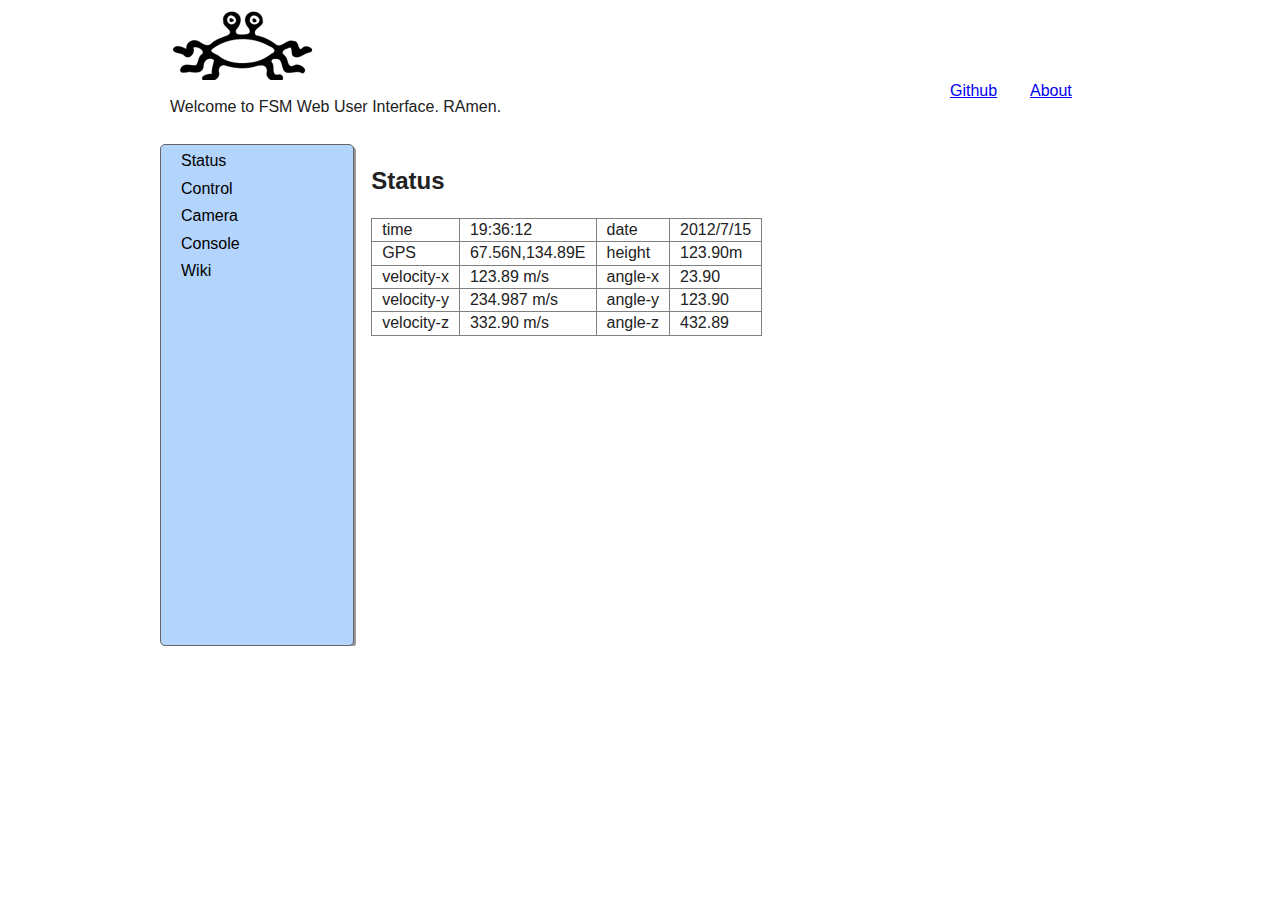
<file: WebUI/index.html>
<!DOCTYPE html>
<!-- paulirish.com/2008/conditional-stylesheets-vs-css-hacks-answer-neither/ -->
<!-- Consider specifying the language of your content by adding the `lang` attribute to <html> -->
<!--[if lt IE 7]> <html class="no-js lt-ie9 lt-ie8 lt-ie7"> <![endif]-->
<!--[if IE 7]>    <html class="no-js lt-ie9 lt-ie8"> <![endif]-->
<!--[if IE 8]>    <html class="no-js lt-ie9"> <![endif]-->
<!--[if gt IE 8]><!--> <html class="no-js"> <!--<![endif]-->
<head>
    <meta charset="utf-8">

    <!-- Use the .htaccess and remove these lines to avoid edge case issues.
         More info: h5bp.com/i/378 -->
    <meta http-equiv="X-UA-Compatible" content="IE=edge,chrome=1">

    <title>FSM Web User Interface</title>
    <meta name="description" content="FSM Web User Interface">

    <!-- Mobile viewport optimized: h5bp.com/viewport -->
    <meta name="viewport" content="width=device-width">

    <!-- Place favicon.ico and apple-touch-icon.png in the root directory: mathiasbynens.be/notes/touch-icons -->

    <link rel="stylesheet" href="css/main.css">

    <!-- More ideas for your <head> here: h5bp.com/d/head-Tips -->

    <!-- All JavaScript at the bottom, except this Modernizr build.
         Modernizr enables HTML5 elements & feature detects for optimal performance.
         Create your own custom Modernizr build: www.modernizr.com/download/ -->
    <script src="js/vendor/modernizr-2.5.3.min.js"></script>
</head>
<body>
    <!-- Prompt IE 6 users to install Chrome Frame. Remove this if you support IE 6.
         chromium.org/developers/how-tos/chrome-frame-getting-started -->
    <!--[if lt IE 7]><p class="chromeframe">Your browser is <em>ancient!</em> <a href="http://browsehappy.com/">Upgrade to a different browser</a> or <a href="http://www.google.com/chromeframe/?redirect=true">install Google Chrome Frame</a> to experience this site.</p><![endif]-->

    <!-- Add your site or application content here -->
	<div class="container">
	<header>
		<h1>FSM</h1>
		<a target="_blank" href="about.html">About</a>
		<a target="_blank" href="https://github.com/Integ/FSM">Github</a>
		<p>Welcome to FSM Web User Interface. RAmen.</p>
	</header>
	<nav>
		<a id="nav1" href="javascript:void(0);">Status</a>
		<a id="nav2" href="javascript:void(0);">Control</a>
		<a id="nav3" href="javascript:void(0);">Camera</a>
		<a id="nav4" href="javascript:void(0);">Console</a>
		<a target="_blank" href="/wiki/">Wiki</a>
	</nav>
	<div class="board">
		<section id="sec1" class="active">
			<h2>Status</h2>
			<table border="1">
				<tr>
					<td>time</td>
					<td>19:36:12</td>
					<td>date</td>
					<td>2012/7/15</td>
				</tr>
				<tr>
					<td>GPS</td>
					<td>67.56N,134.89E</td>
					<td>height</td>
					<td>123.90m</td>
				</tr>
				<tr>
					<td>velocity-x</td>
					<td>123.89 m/s</td>
					<td>angle-x</td>
					<td>23.90</td>
				</tr>
				<tr>
					<td>velocity-y</td>
					<td>234.987 m/s</td>
					<td>angle-y</td>
					<td>123.90</td>
				</tr>
				<tr>
					<td>velocity-z</td>
					<td>332.90 m/s</td>
					<td>angle-z</td>
					<td>432.89</td>
				</tr>
			</table>
		</section>
		<section id="sec2" style="display:none;">
			<h2>Control</h2>
			<form>
				<p>
					<label>power</label>
					<input type="range" min="0" max="100" value="0" step="10" name="power" list="power"/>
				</p>
				<p>
					<label>velocity-x</label>
					<input type="range" min="-100" max="100" value="0" step="10" name="power" list="velocity"/>
				</p>
				<p>
					<label>velocity-y</label>
					<input type="range" min="-100" max="100" value="0" step="10" name="power" list="velocity"/>
				</p>
				<p>
					<label>velocity-z</label>
					<input type="range" min="-100" max="100" value="0" step="10" name="power" list="velocity"/>
				</p>
				<datalist id="velocity">
					<option value="-100">
					<option value="-50">
					<option value="-30">
					<option value="0">
					<option value="30">
					<option value="50">
					<option value="100">
				</datalist>
				<datalist id="power">
					<option value="0">
					<option value="30">
					<option value="50">
					<option value="100">
				</datalist>
			</form>
		</section>
		<section id="sec3" style="display:none;">
			<h2>Camera</h2>
			<embed src="http://player.youku.com/player.php/sid/XMjk4ODkzMTky/v.swf" allowFullScreen="true" quality="high" width="480" height="400" align="middle" allowScriptAccess="always" type="application/x-shockwave-flash" style="margin:0 100px;"></embed>
		</section>
		<section id="sec4" style="display:none;">
			<h2>Console</h2>
			<div style="margin:0 100px;width:480px;height:400px;background:#333;">
			</div>
		</section>
	</div>

	</div>
    <!-- JavaScript at the bottom for fast page loading: http://developer.yahoo.com/performance/rules.html#js_bottom -->

    <!-- Grab Google CDN's jQuery, with a protocol relative URL; fall back to local if offline -->
    <script src="//ajax.googleapis.com/ajax/libs/jquery/1.7.2/jquery.min.js"></script>
    <script>window.jQuery || document.write('<script src="js/vendor/jquery-1.7.2.min.js"><\/script>')</script>

    <!-- scripts concatenated and minified via build script -->
    <script src="js/plugins.js"></script>
    <script src="js/main.js"></script>
    <!-- end scripts -->

    <!-- Asynchronous Google Analytics snippet. Change UA-XXXXX-X to be your site's ID.
         mathiasbynens.be/notes/async-analytics-snippet -->
    <script>
        var _gaq=[['_setAccount','UA-XXXXX-X'],['_trackPageview']];
        (function(d,t){var g=d.createElement(t),s=d.getElementsByTagName(t)[0];
        g.src=('https:'==location.protocol?'//ssl':'//www')+'.google-analytics.com/ga.js';
        s.parentNode.insertBefore(g,s)}(document,'script'));
    </script>
</body>
</html>
</file>
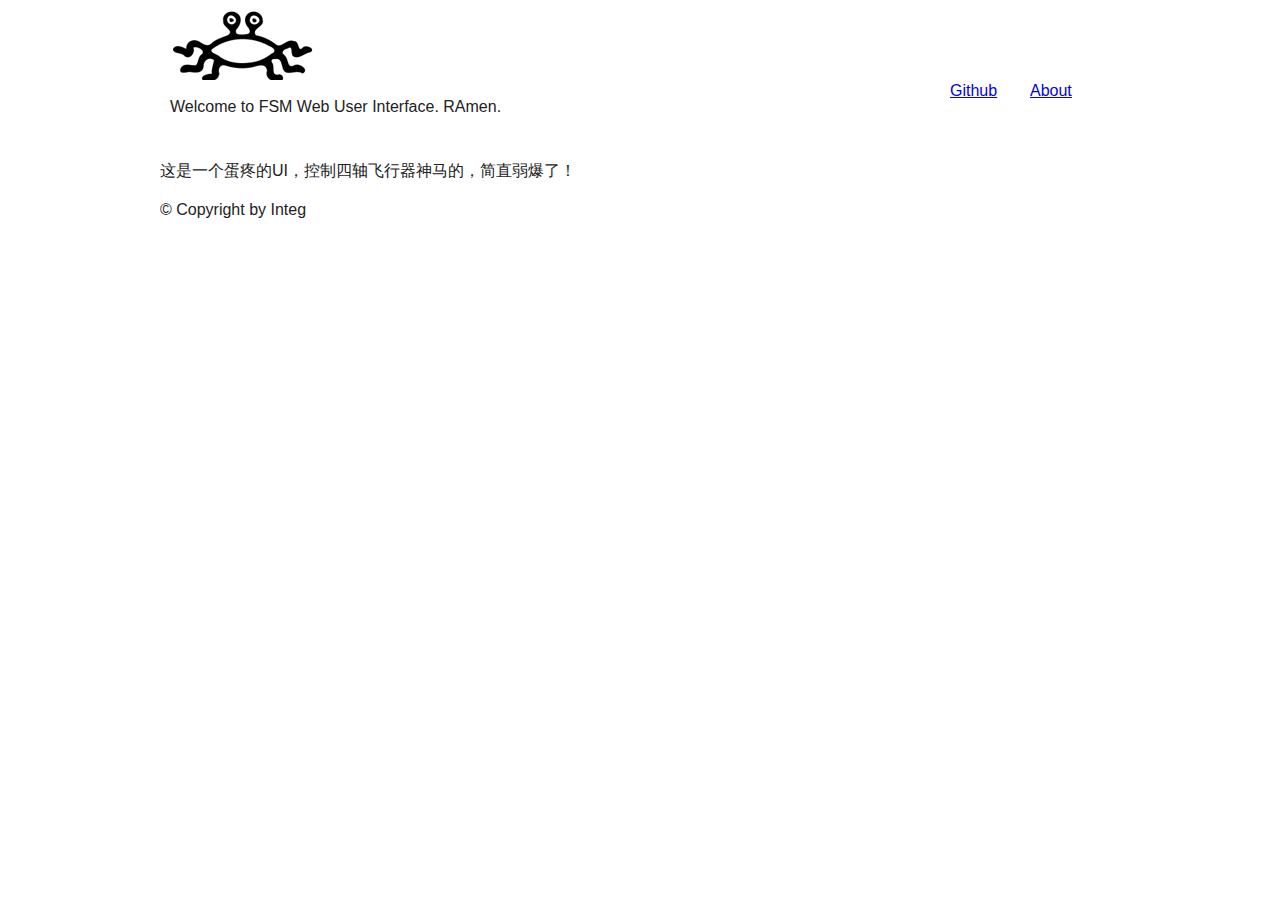
<file: WebUI/about.html>
<!DOCTYPE html>
<html lang="en">
	<head>
		<meta charset="utf-8" />

		<!-- Always force latest IE rendering engine (even in intranet) & Chrome Frame
		Remove this if you use the .htaccess -->
		<meta http-equiv="X-UA-Compatible" content="IE=edge,chrome=1" />

		<title>about</title>
		<meta name="description" content="" />
		<meta name="author" content="Administrator" />

		<meta name="viewport" content="width=device-width; initial-scale=1.0" />
    	<link rel="stylesheet" href="css/main.css">
		<!-- Replace favicon.ico & apple-touch-icon.png in the root of your domain and delete these references -->
		<link rel="shortcut icon" href="/favicon.ico" />
		<link rel="apple-touch-icon" href="/apple-touch-icon.png" />
	</head>

	<body>
	<div class="container">
		<header>
			<h1>FSM</h1>
			<a target="_blank" href="/about.html">About</a>
			<a target="_blank" href="https://github.com/Integ/FSM">Github</a>
			<p>Welcome to FSM Web User Interface. RAmen.</p>
		</header>
		<p>这是一个蛋疼的UI，控制四轴飞行器神马的，简直弱爆了！<p>
		<footer>
			<p>
				&copy; Copyright  by Integ
			</p>
		</footer>
	</div>
	</body>
</html>
</file>
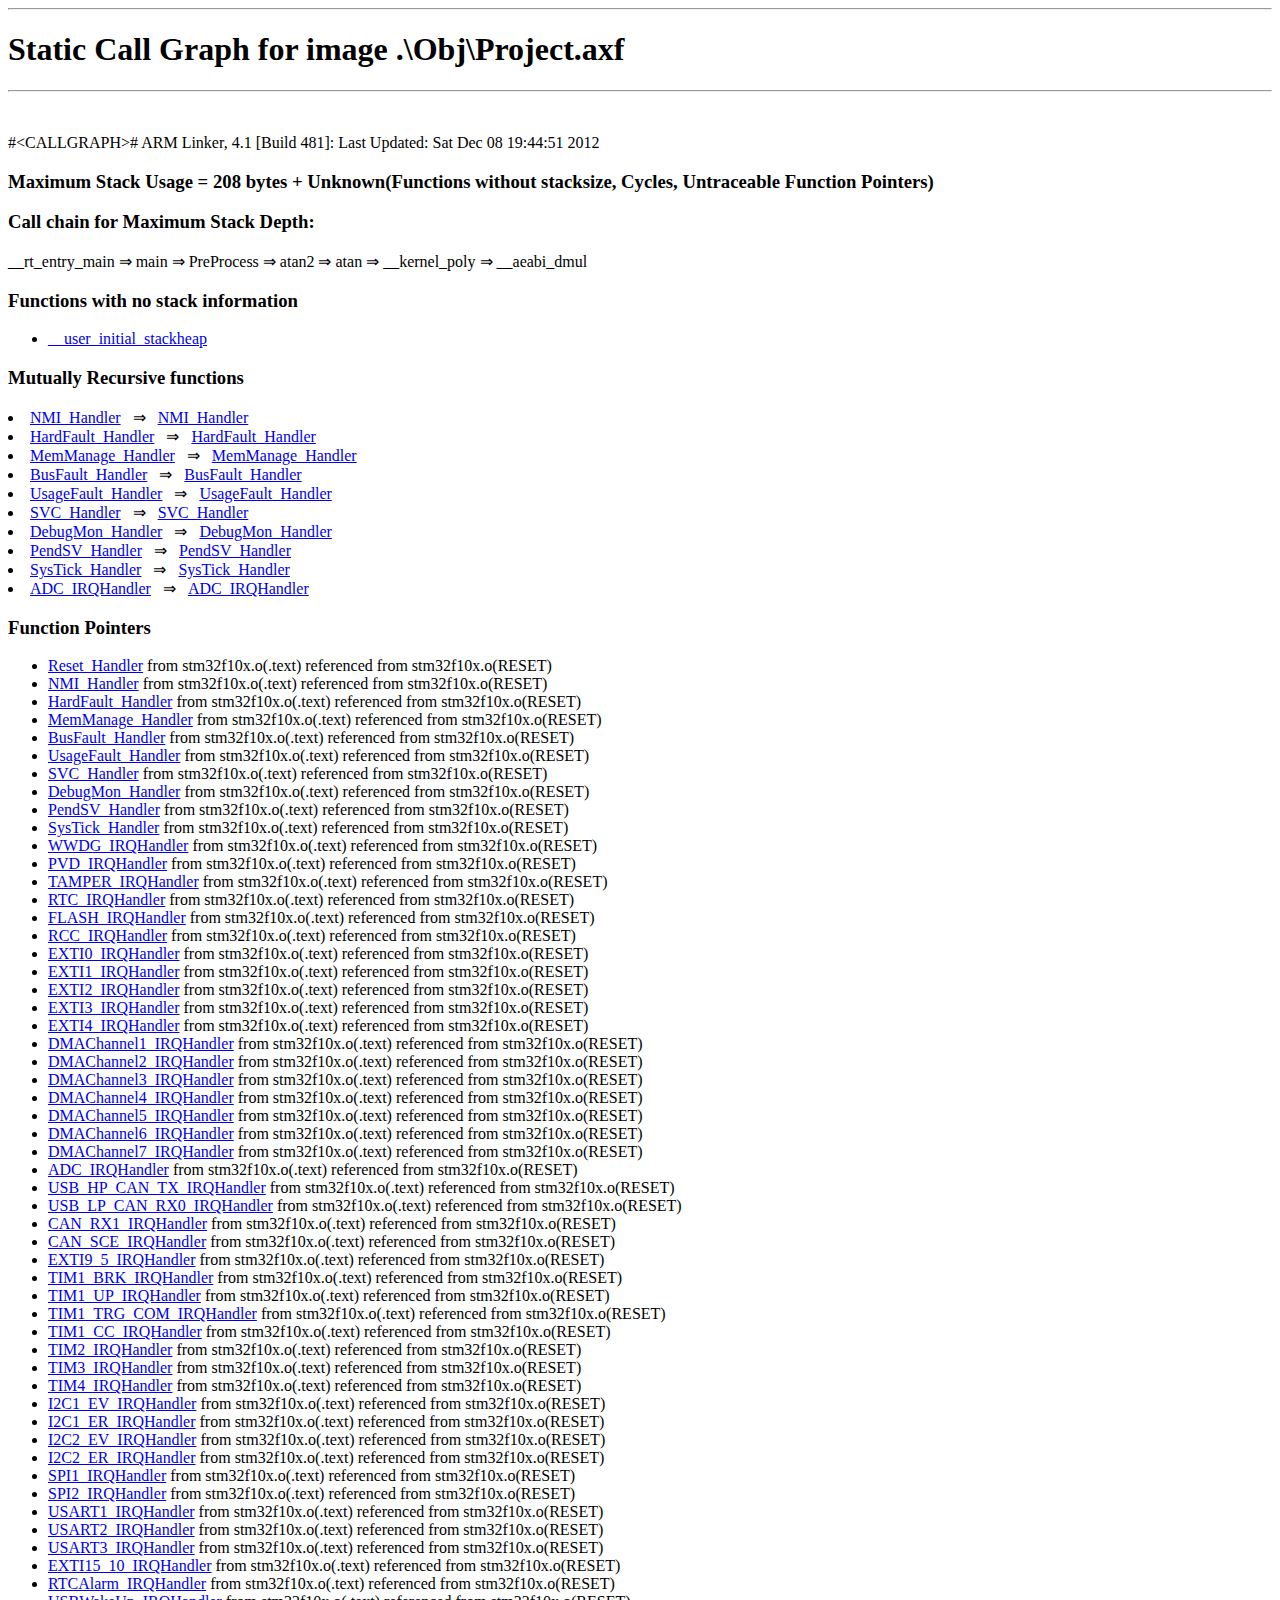
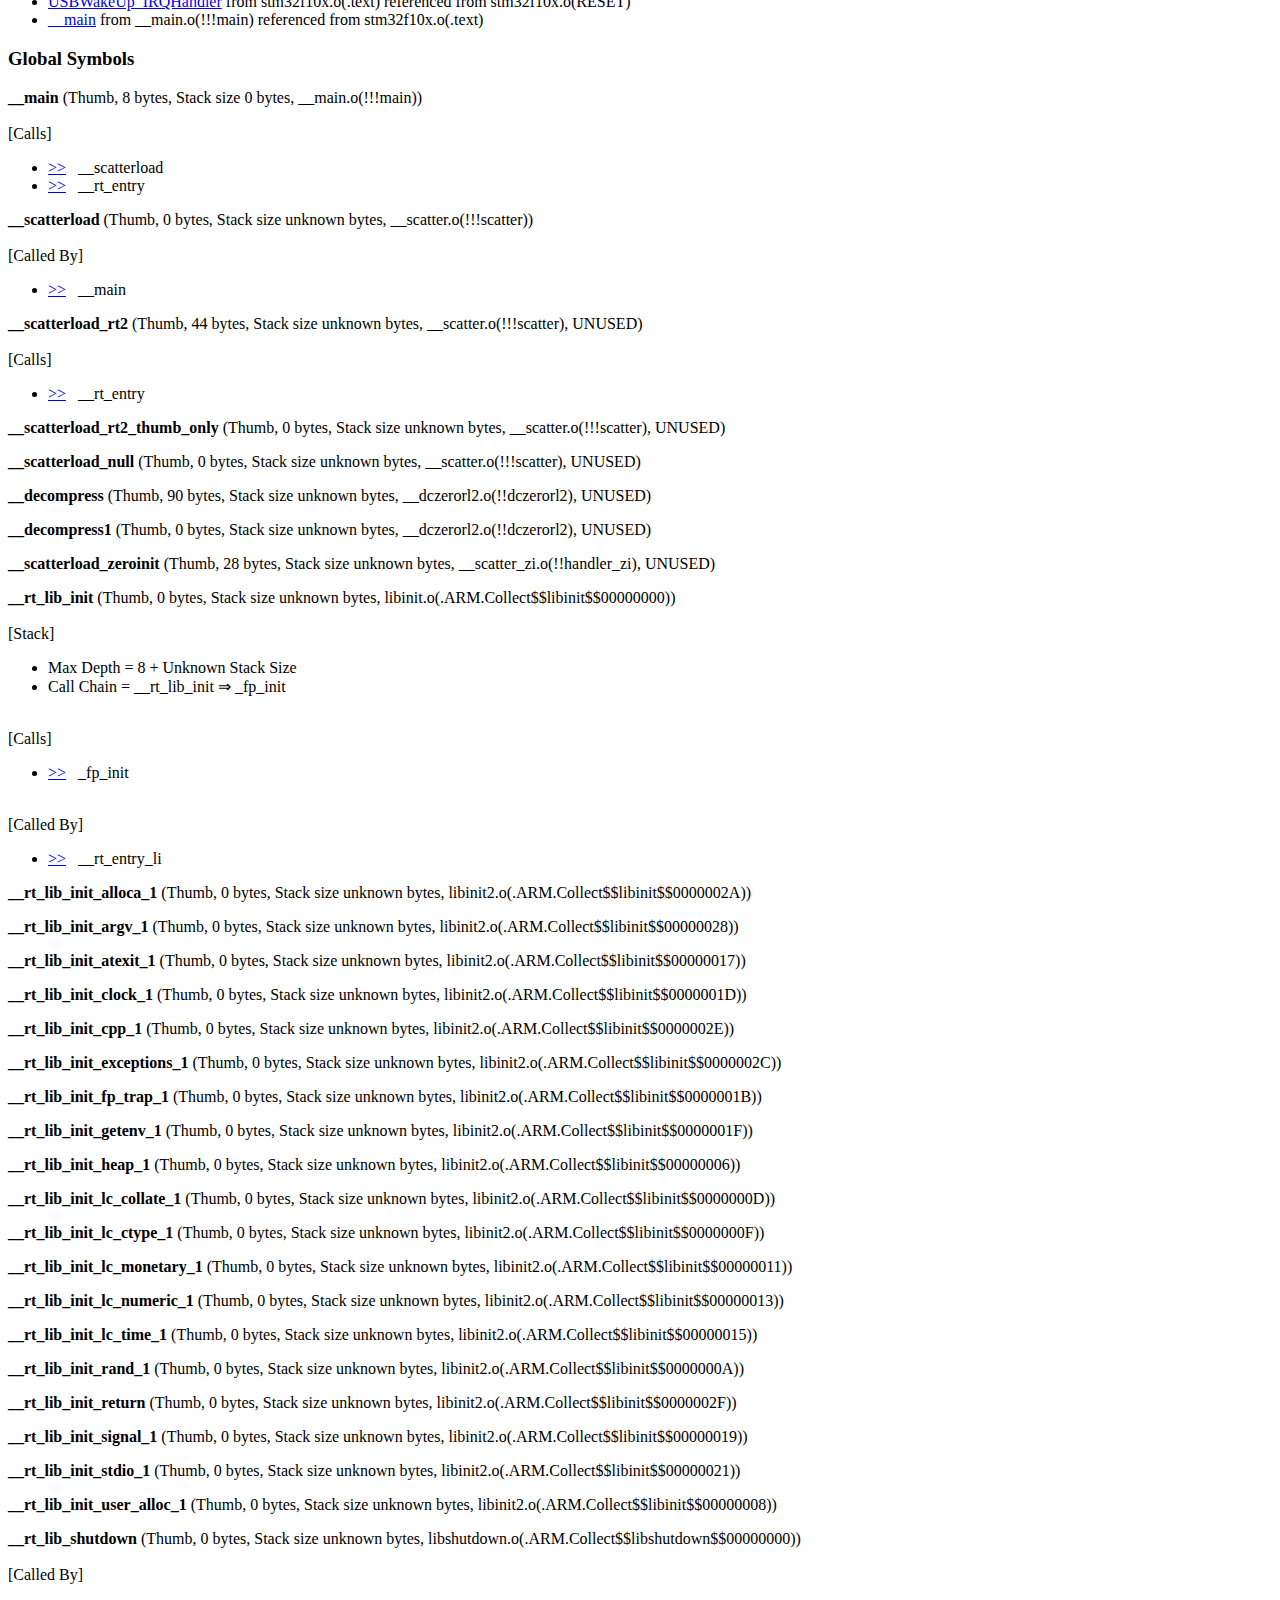
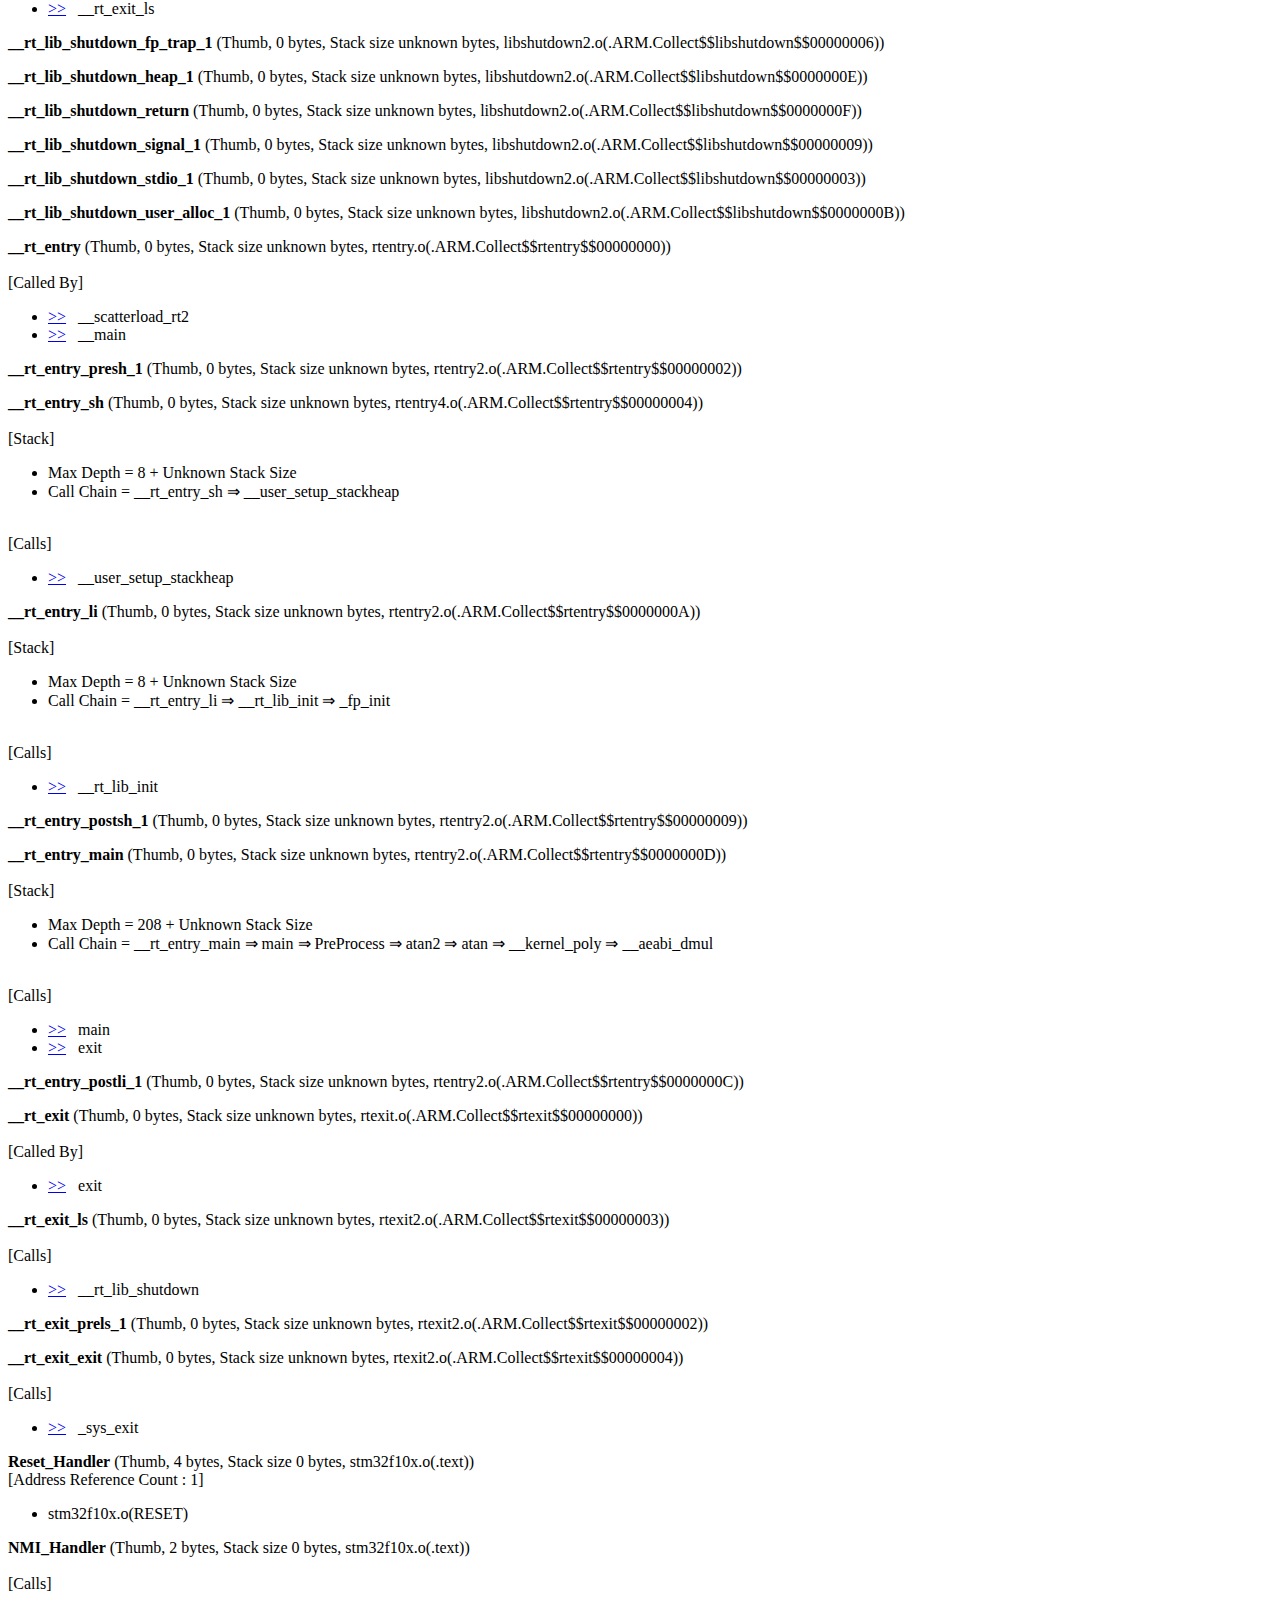
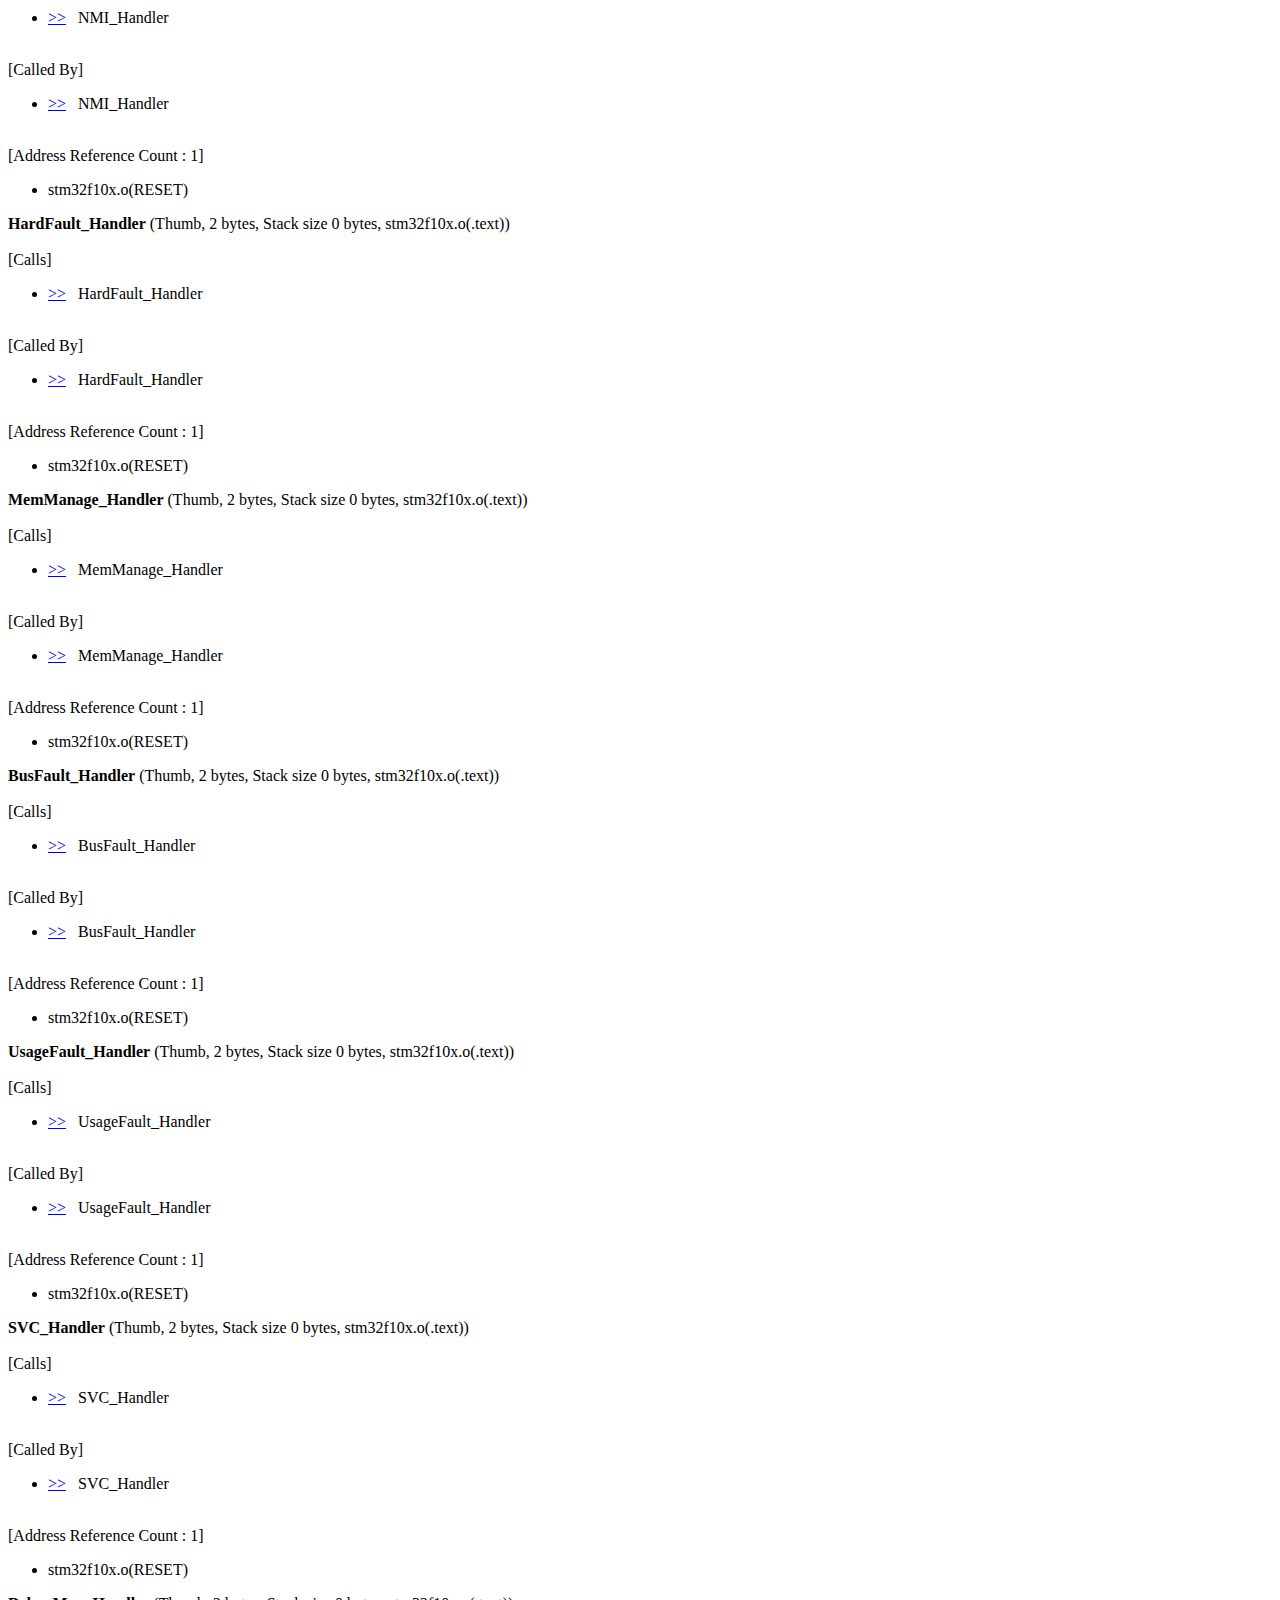
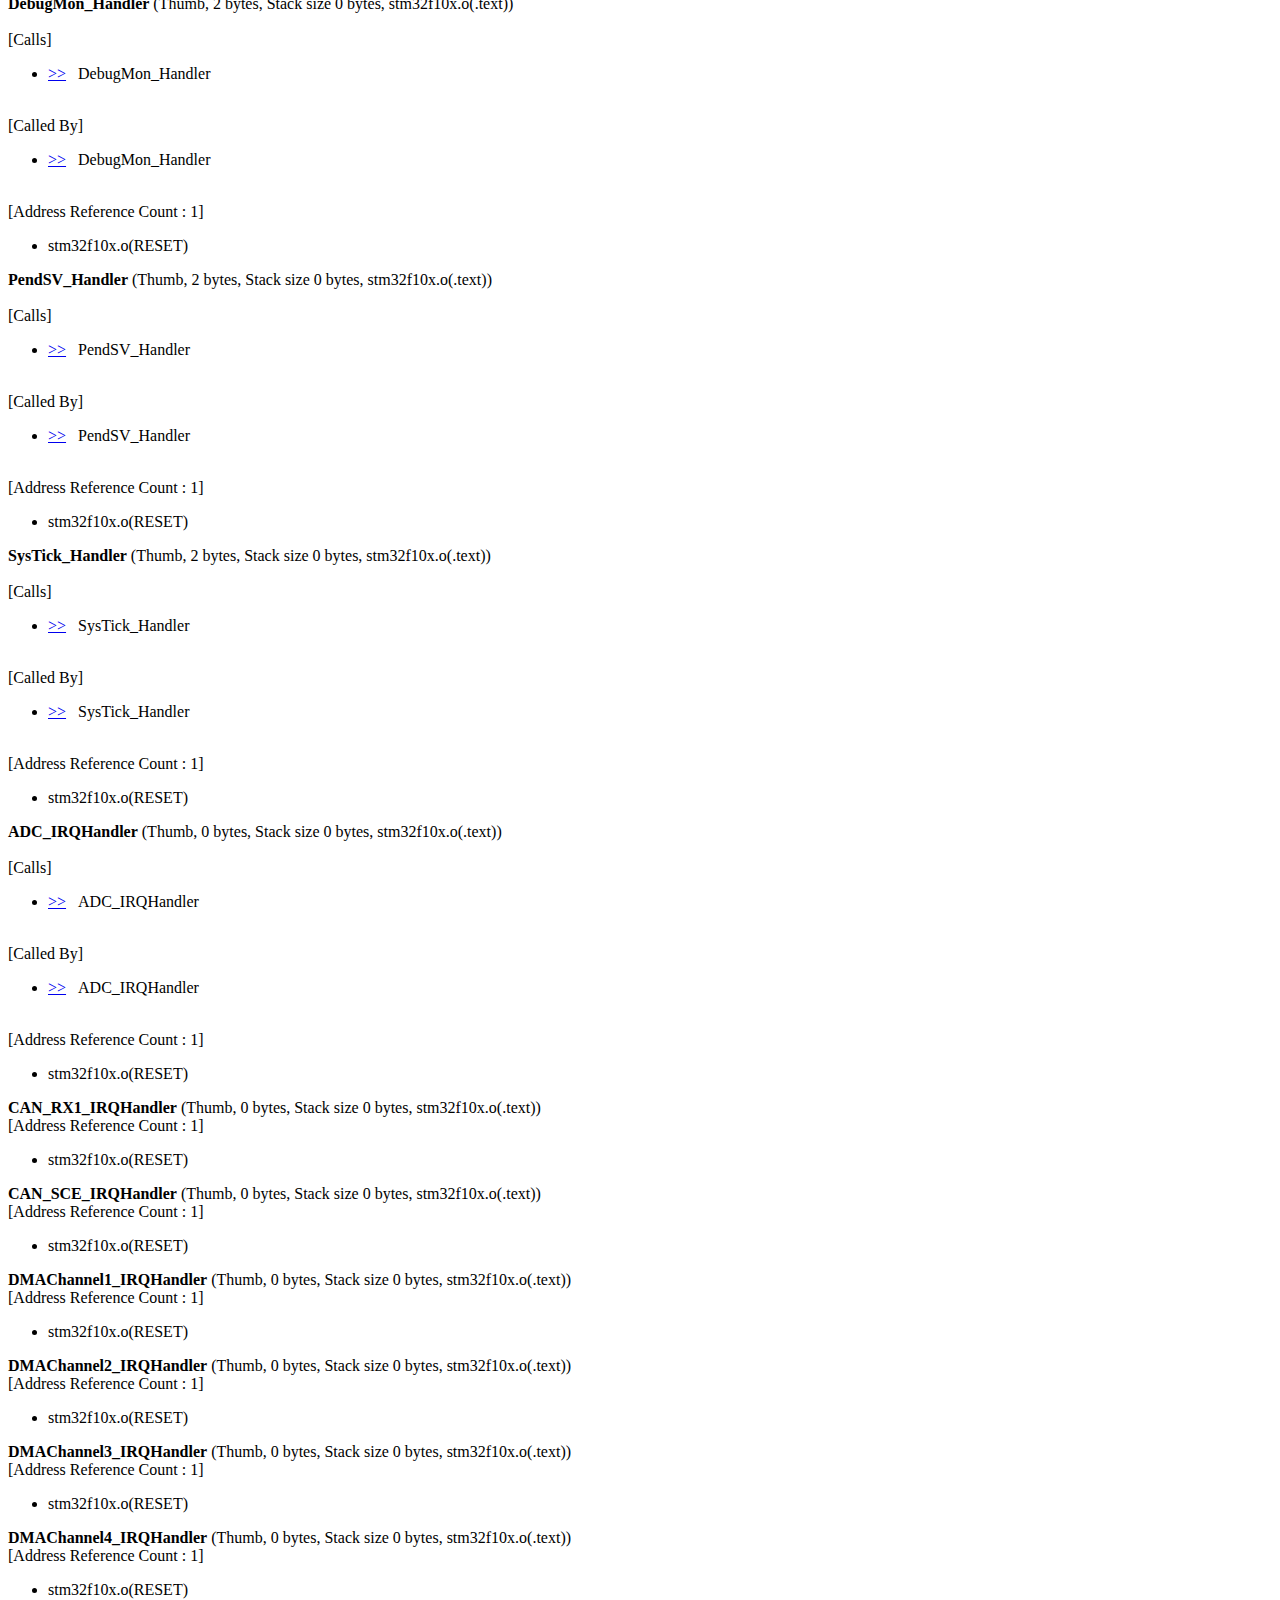
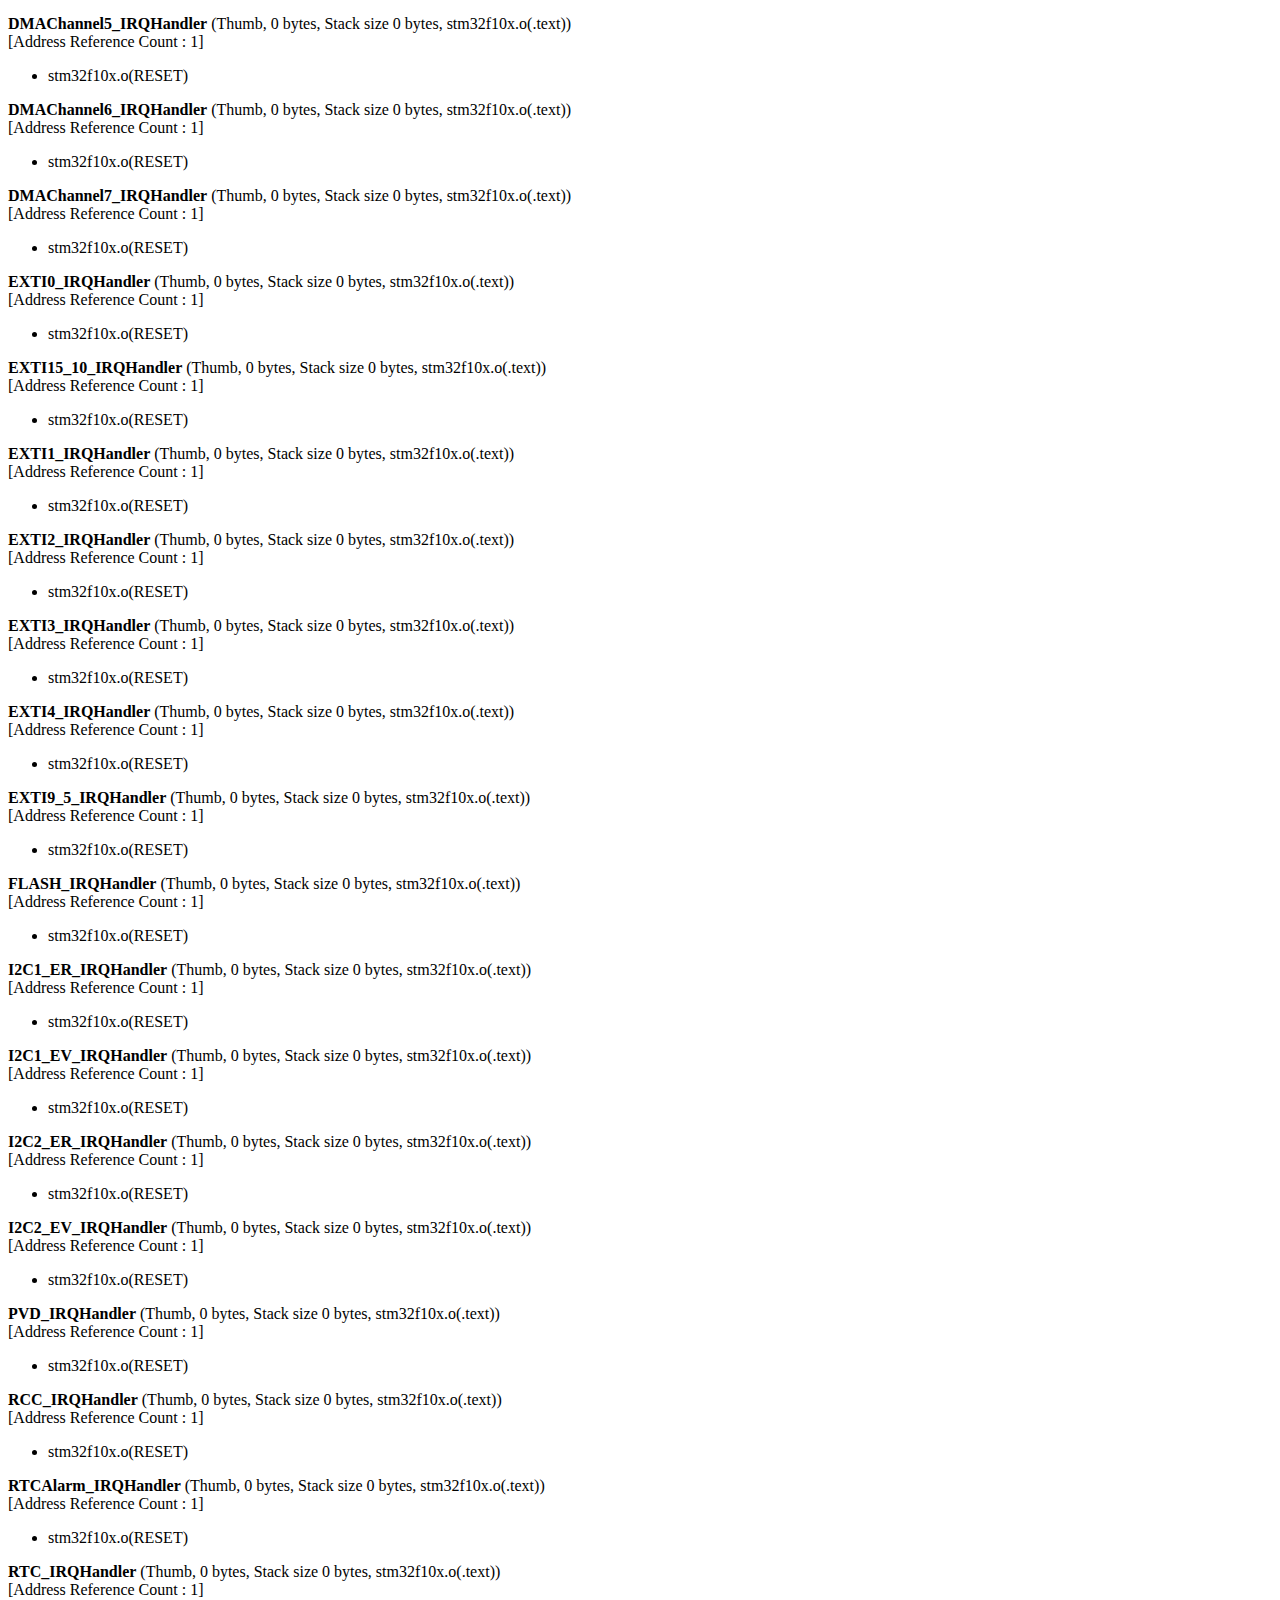
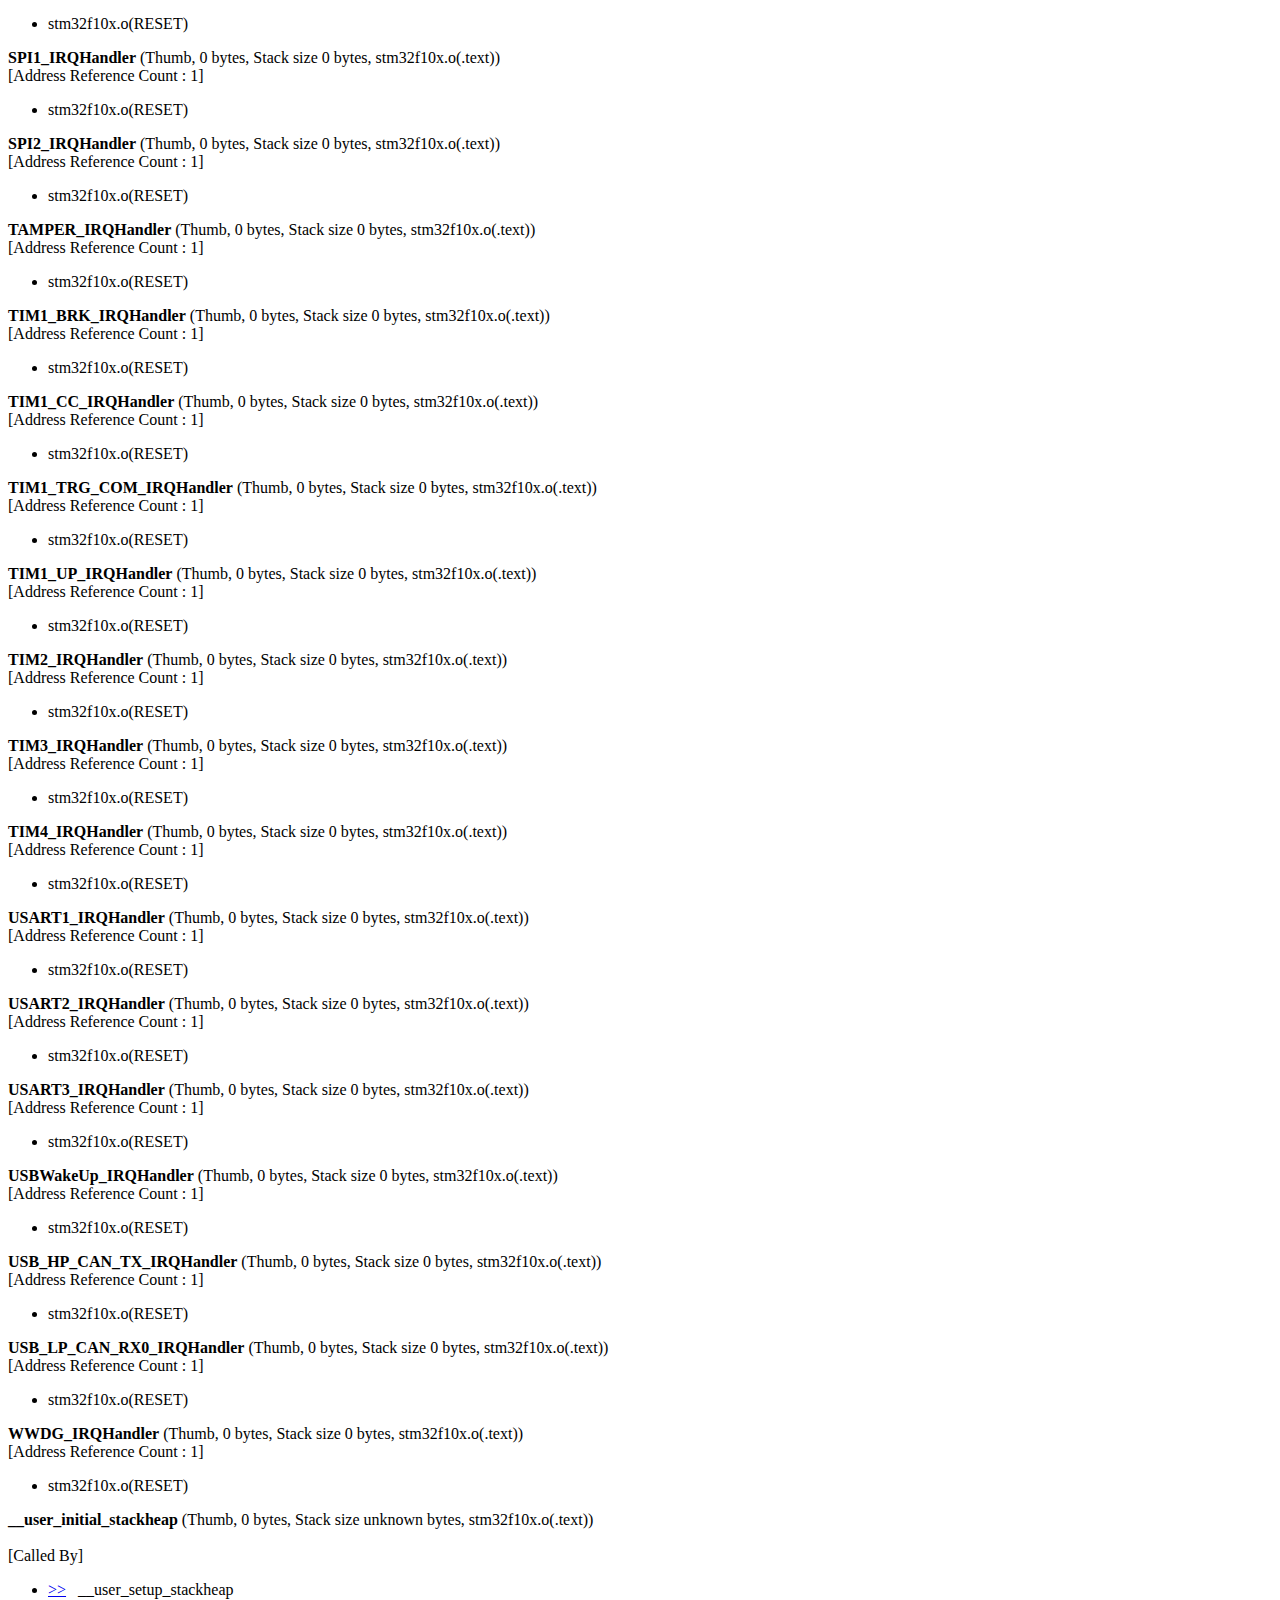
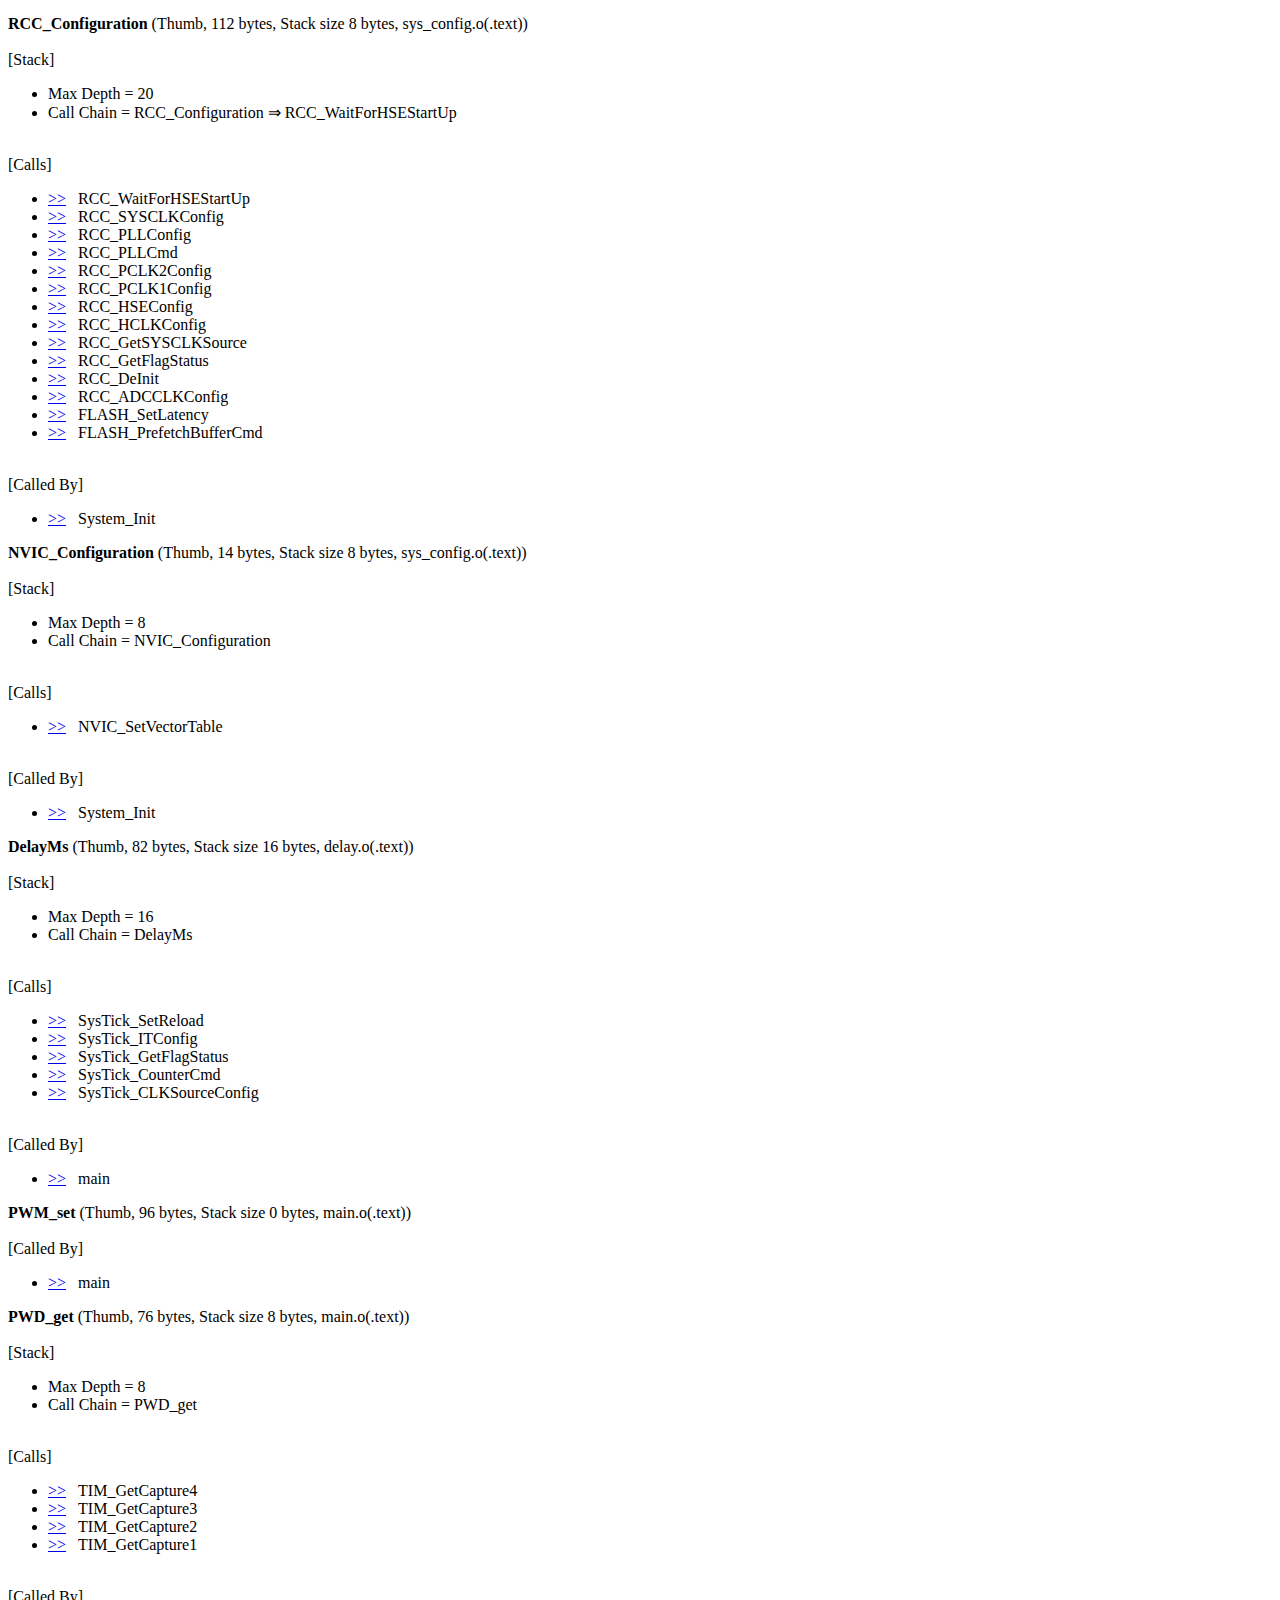
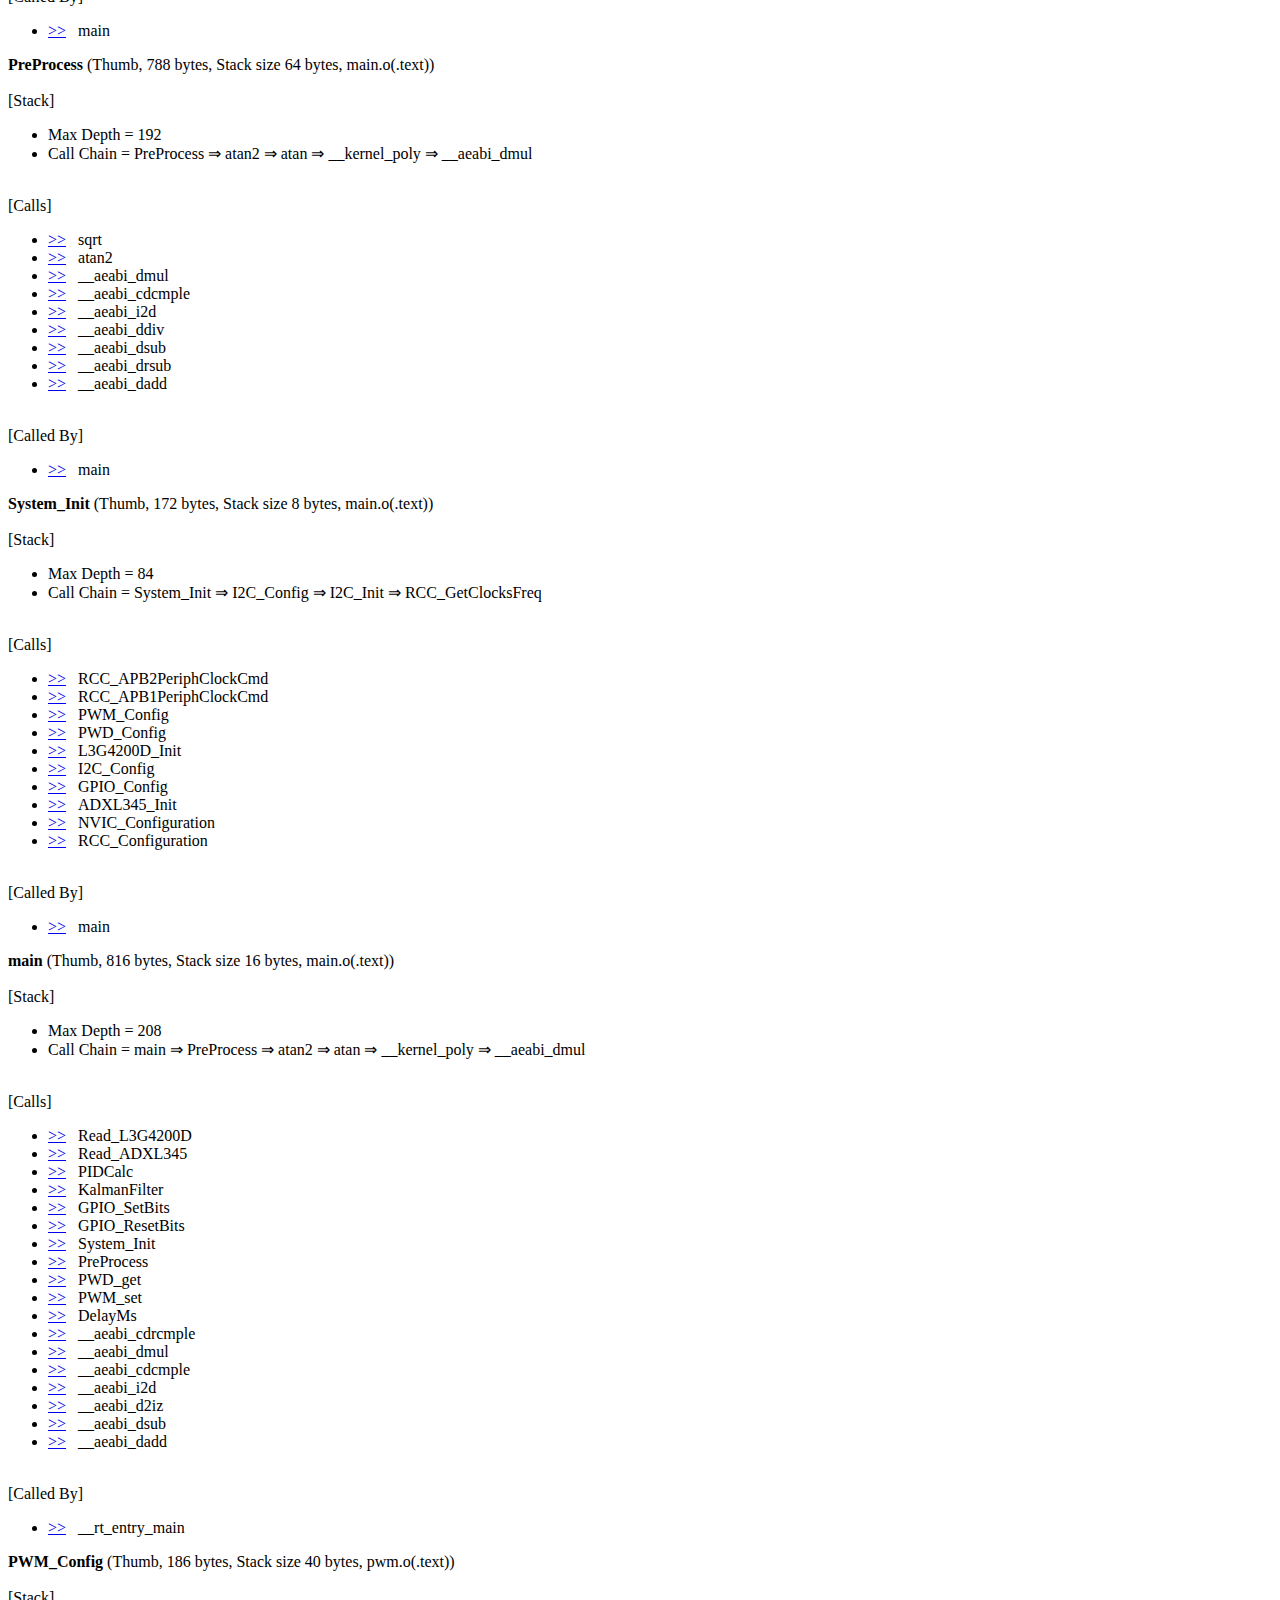
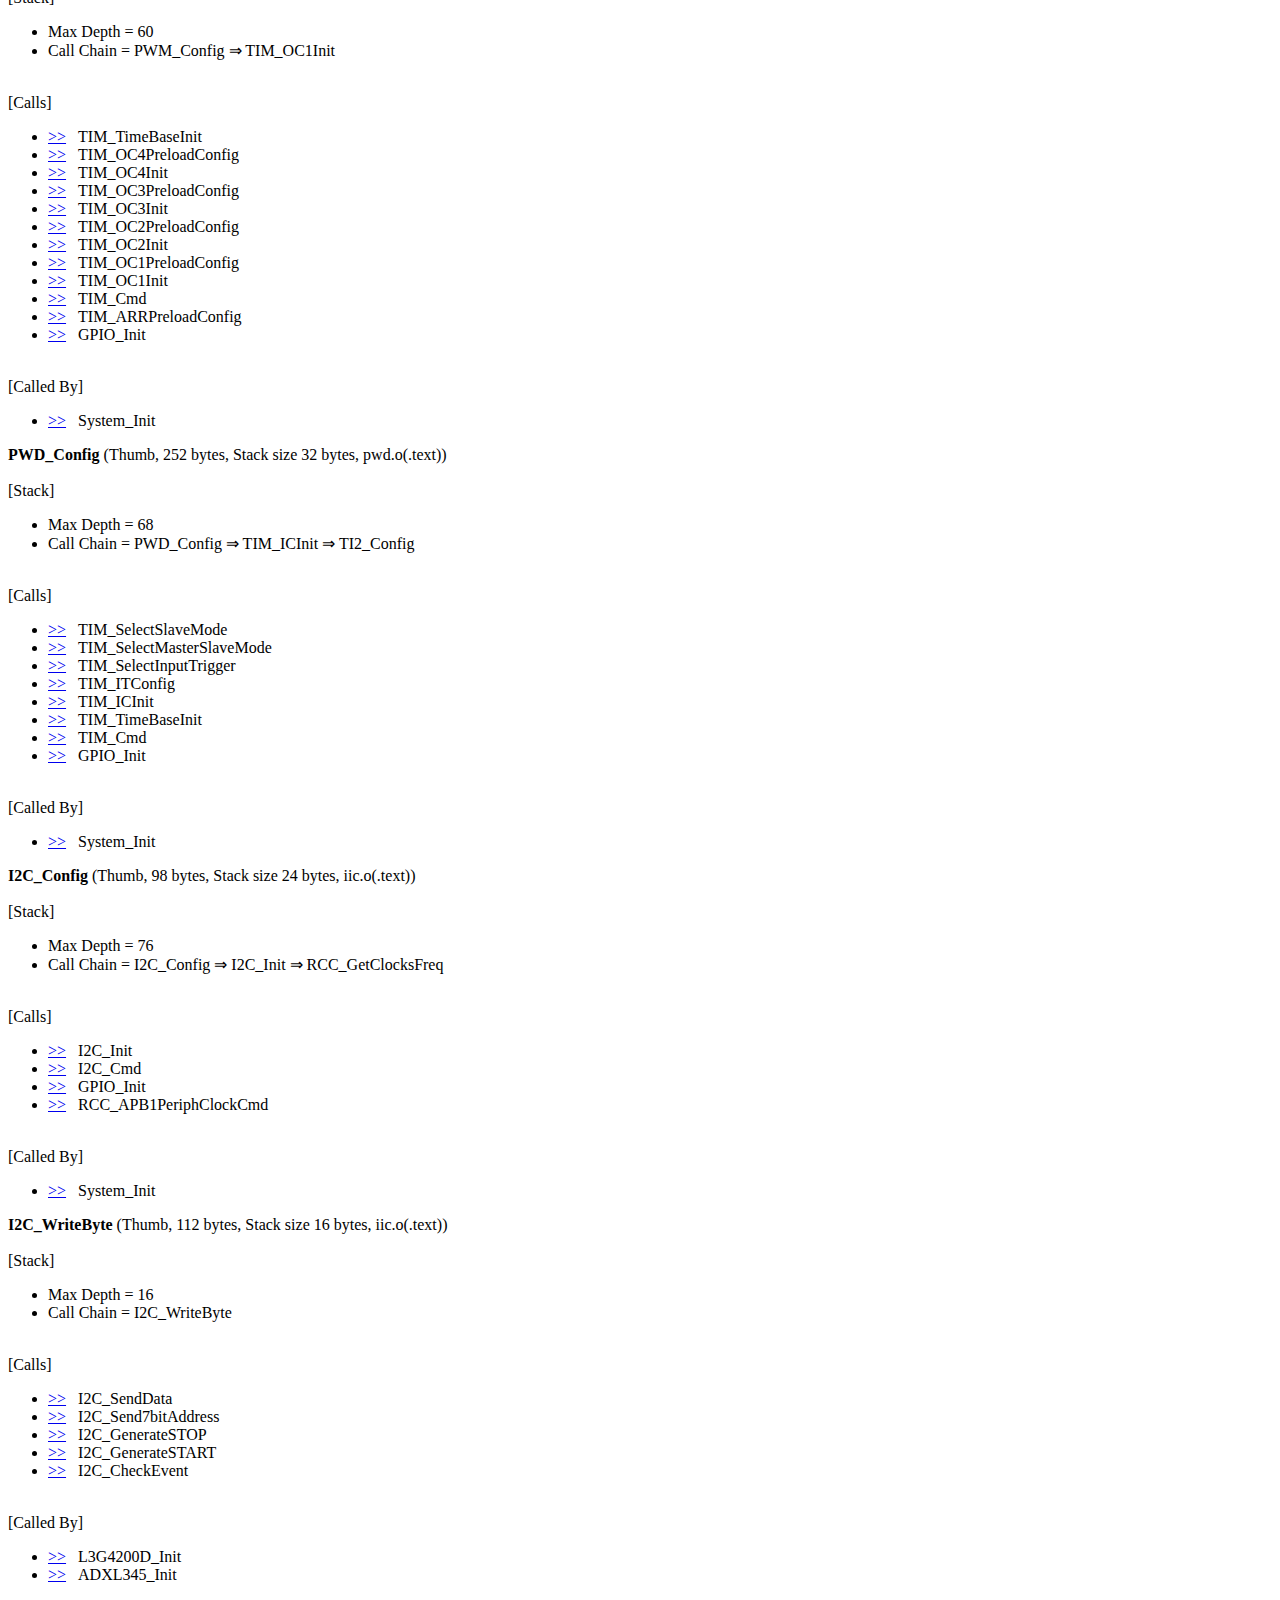
<file: Firmware/Project/Obj/Project.htm>
<!doctype html public "-//w3c//dtd html 4.0 transitional//en">
<html><head>
<title>Static Call Graph - [.\Obj\Project.axf]</title></head>
<body><HR>
<H1>Static Call Graph for image .\Obj\Project.axf</H1><HR>
<BR><P>#&#060CALLGRAPH&#062# ARM Linker, 4.1 [Build 481]: Last Updated: Sat Dec 08 19:44:51 2012
<BR><P>
<H3>Maximum Stack Usage =        208 bytes + Unknown(Functions without stacksize, Cycles, Untraceable Function Pointers)</H3><H3>
Call chain for Maximum Stack Depth:</H3>
__rt_entry_main &rArr; main &rArr; PreProcess &rArr; atan2 &rArr; atan &rArr; __kernel_poly &rArr; __aeabi_dmul
<P>
<H3>
Functions with no stack information
</H3><UL>
 <LI><a href="#[a3]">__user_initial_stackheap</a>
</UL>
</UL>
<P>
<H3>
Mutually Recursive functions
</H3> <LI><a href="#[3]">NMI_Handler</a>&nbsp;&nbsp;&nbsp;&rArr;&nbsp;&nbsp;&nbsp;<a href="#[3]">NMI_Handler</a><BR>
 <LI><a href="#[4]">HardFault_Handler</a>&nbsp;&nbsp;&nbsp;&rArr;&nbsp;&nbsp;&nbsp;<a href="#[4]">HardFault_Handler</a><BR>
 <LI><a href="#[5]">MemManage_Handler</a>&nbsp;&nbsp;&nbsp;&rArr;&nbsp;&nbsp;&nbsp;<a href="#[5]">MemManage_Handler</a><BR>
 <LI><a href="#[6]">BusFault_Handler</a>&nbsp;&nbsp;&nbsp;&rArr;&nbsp;&nbsp;&nbsp;<a href="#[6]">BusFault_Handler</a><BR>
 <LI><a href="#[7]">UsageFault_Handler</a>&nbsp;&nbsp;&nbsp;&rArr;&nbsp;&nbsp;&nbsp;<a href="#[7]">UsageFault_Handler</a><BR>
 <LI><a href="#[8]">SVC_Handler</a>&nbsp;&nbsp;&nbsp;&rArr;&nbsp;&nbsp;&nbsp;<a href="#[8]">SVC_Handler</a><BR>
 <LI><a href="#[9]">DebugMon_Handler</a>&nbsp;&nbsp;&nbsp;&rArr;&nbsp;&nbsp;&nbsp;<a href="#[9]">DebugMon_Handler</a><BR>
 <LI><a href="#[a]">PendSV_Handler</a>&nbsp;&nbsp;&nbsp;&rArr;&nbsp;&nbsp;&nbsp;<a href="#[a]">PendSV_Handler</a><BR>
 <LI><a href="#[b]">SysTick_Handler</a>&nbsp;&nbsp;&nbsp;&rArr;&nbsp;&nbsp;&nbsp;<a href="#[b]">SysTick_Handler</a><BR>
 <LI><a href="#[1e]">ADC_IRQHandler</a>&nbsp;&nbsp;&nbsp;&rArr;&nbsp;&nbsp;&nbsp;<a href="#[1e]">ADC_IRQHandler</a><BR>
</UL>
<P>
<H3>
Function Pointers
</H3><UL>
 <LI><a href="#[2]">Reset_Handler</a> from stm32f10x.o(.text) referenced from stm32f10x.o(RESET)
 <LI><a href="#[3]">NMI_Handler</a> from stm32f10x.o(.text) referenced from stm32f10x.o(RESET)
 <LI><a href="#[4]">HardFault_Handler</a> from stm32f10x.o(.text) referenced from stm32f10x.o(RESET)
 <LI><a href="#[5]">MemManage_Handler</a> from stm32f10x.o(.text) referenced from stm32f10x.o(RESET)
 <LI><a href="#[6]">BusFault_Handler</a> from stm32f10x.o(.text) referenced from stm32f10x.o(RESET)
 <LI><a href="#[7]">UsageFault_Handler</a> from stm32f10x.o(.text) referenced from stm32f10x.o(RESET)
 <LI><a href="#[8]">SVC_Handler</a> from stm32f10x.o(.text) referenced from stm32f10x.o(RESET)
 <LI><a href="#[9]">DebugMon_Handler</a> from stm32f10x.o(.text) referenced from stm32f10x.o(RESET)
 <LI><a href="#[a]">PendSV_Handler</a> from stm32f10x.o(.text) referenced from stm32f10x.o(RESET)
 <LI><a href="#[b]">SysTick_Handler</a> from stm32f10x.o(.text) referenced from stm32f10x.o(RESET)
 <LI><a href="#[c]">WWDG_IRQHandler</a> from stm32f10x.o(.text) referenced from stm32f10x.o(RESET)
 <LI><a href="#[d]">PVD_IRQHandler</a> from stm32f10x.o(.text) referenced from stm32f10x.o(RESET)
 <LI><a href="#[e]">TAMPER_IRQHandler</a> from stm32f10x.o(.text) referenced from stm32f10x.o(RESET)
 <LI><a href="#[f]">RTC_IRQHandler</a> from stm32f10x.o(.text) referenced from stm32f10x.o(RESET)
 <LI><a href="#[10]">FLASH_IRQHandler</a> from stm32f10x.o(.text) referenced from stm32f10x.o(RESET)
 <LI><a href="#[11]">RCC_IRQHandler</a> from stm32f10x.o(.text) referenced from stm32f10x.o(RESET)
 <LI><a href="#[12]">EXTI0_IRQHandler</a> from stm32f10x.o(.text) referenced from stm32f10x.o(RESET)
 <LI><a href="#[13]">EXTI1_IRQHandler</a> from stm32f10x.o(.text) referenced from stm32f10x.o(RESET)
 <LI><a href="#[14]">EXTI2_IRQHandler</a> from stm32f10x.o(.text) referenced from stm32f10x.o(RESET)
 <LI><a href="#[15]">EXTI3_IRQHandler</a> from stm32f10x.o(.text) referenced from stm32f10x.o(RESET)
 <LI><a href="#[16]">EXTI4_IRQHandler</a> from stm32f10x.o(.text) referenced from stm32f10x.o(RESET)
 <LI><a href="#[17]">DMAChannel1_IRQHandler</a> from stm32f10x.o(.text) referenced from stm32f10x.o(RESET)
 <LI><a href="#[18]">DMAChannel2_IRQHandler</a> from stm32f10x.o(.text) referenced from stm32f10x.o(RESET)
 <LI><a href="#[19]">DMAChannel3_IRQHandler</a> from stm32f10x.o(.text) referenced from stm32f10x.o(RESET)
 <LI><a href="#[1a]">DMAChannel4_IRQHandler</a> from stm32f10x.o(.text) referenced from stm32f10x.o(RESET)
 <LI><a href="#[1b]">DMAChannel5_IRQHandler</a> from stm32f10x.o(.text) referenced from stm32f10x.o(RESET)
 <LI><a href="#[1c]">DMAChannel6_IRQHandler</a> from stm32f10x.o(.text) referenced from stm32f10x.o(RESET)
 <LI><a href="#[1d]">DMAChannel7_IRQHandler</a> from stm32f10x.o(.text) referenced from stm32f10x.o(RESET)
 <LI><a href="#[1e]">ADC_IRQHandler</a> from stm32f10x.o(.text) referenced from stm32f10x.o(RESET)
 <LI><a href="#[1f]">USB_HP_CAN_TX_IRQHandler</a> from stm32f10x.o(.text) referenced from stm32f10x.o(RESET)
 <LI><a href="#[20]">USB_LP_CAN_RX0_IRQHandler</a> from stm32f10x.o(.text) referenced from stm32f10x.o(RESET)
 <LI><a href="#[21]">CAN_RX1_IRQHandler</a> from stm32f10x.o(.text) referenced from stm32f10x.o(RESET)
 <LI><a href="#[22]">CAN_SCE_IRQHandler</a> from stm32f10x.o(.text) referenced from stm32f10x.o(RESET)
 <LI><a href="#[23]">EXTI9_5_IRQHandler</a> from stm32f10x.o(.text) referenced from stm32f10x.o(RESET)
 <LI><a href="#[24]">TIM1_BRK_IRQHandler</a> from stm32f10x.o(.text) referenced from stm32f10x.o(RESET)
 <LI><a href="#[25]">TIM1_UP_IRQHandler</a> from stm32f10x.o(.text) referenced from stm32f10x.o(RESET)
 <LI><a href="#[26]">TIM1_TRG_COM_IRQHandler</a> from stm32f10x.o(.text) referenced from stm32f10x.o(RESET)
 <LI><a href="#[27]">TIM1_CC_IRQHandler</a> from stm32f10x.o(.text) referenced from stm32f10x.o(RESET)
 <LI><a href="#[28]">TIM2_IRQHandler</a> from stm32f10x.o(.text) referenced from stm32f10x.o(RESET)
 <LI><a href="#[29]">TIM3_IRQHandler</a> from stm32f10x.o(.text) referenced from stm32f10x.o(RESET)
 <LI><a href="#[2a]">TIM4_IRQHandler</a> from stm32f10x.o(.text) referenced from stm32f10x.o(RESET)
 <LI><a href="#[2b]">I2C1_EV_IRQHandler</a> from stm32f10x.o(.text) referenced from stm32f10x.o(RESET)
 <LI><a href="#[2c]">I2C1_ER_IRQHandler</a> from stm32f10x.o(.text) referenced from stm32f10x.o(RESET)
 <LI><a href="#[2d]">I2C2_EV_IRQHandler</a> from stm32f10x.o(.text) referenced from stm32f10x.o(RESET)
 <LI><a href="#[2e]">I2C2_ER_IRQHandler</a> from stm32f10x.o(.text) referenced from stm32f10x.o(RESET)
 <LI><a href="#[2f]">SPI1_IRQHandler</a> from stm32f10x.o(.text) referenced from stm32f10x.o(RESET)
 <LI><a href="#[30]">SPI2_IRQHandler</a> from stm32f10x.o(.text) referenced from stm32f10x.o(RESET)
 <LI><a href="#[31]">USART1_IRQHandler</a> from stm32f10x.o(.text) referenced from stm32f10x.o(RESET)
 <LI><a href="#[32]">USART2_IRQHandler</a> from stm32f10x.o(.text) referenced from stm32f10x.o(RESET)
 <LI><a href="#[33]">USART3_IRQHandler</a> from stm32f10x.o(.text) referenced from stm32f10x.o(RESET)
 <LI><a href="#[34]">EXTI15_10_IRQHandler</a> from stm32f10x.o(.text) referenced from stm32f10x.o(RESET)
 <LI><a href="#[35]">RTCAlarm_IRQHandler</a> from stm32f10x.o(.text) referenced from stm32f10x.o(RESET)
 <LI><a href="#[36]">USBWakeUp_IRQHandler</a> from stm32f10x.o(.text) referenced from stm32f10x.o(RESET)
 <LI><a href="#[38]">__main</a> from __main.o(!!!main) referenced from stm32f10x.o(.text)
</UL>
<P>
<H3>
Global Symbols
</H3>
<P><STRONG><a name="[38]"></a>__main</STRONG> (Thumb, 8 bytes, Stack size 0 bytes, __main.o(!!!main))
<BR><BR>[Calls]<UL><LI><a href="#[39]">&gt;&gt;</a>&nbsp;&nbsp;&nbsp;__scatterload
<LI><a href="#[3a]">&gt;&gt;</a>&nbsp;&nbsp;&nbsp;__rt_entry
</UL>

<P><STRONG><a name="[39]"></a>__scatterload</STRONG> (Thumb, 0 bytes, Stack size unknown bytes, __scatter.o(!!!scatter))
<BR><BR>[Called By]<UL><LI><a href="#[38]">&gt;&gt;</a>&nbsp;&nbsp;&nbsp;__main
</UL>

<P><STRONG><a name="[3b]"></a>__scatterload_rt2</STRONG> (Thumb, 44 bytes, Stack size unknown bytes, __scatter.o(!!!scatter), UNUSED)
<BR><BR>[Calls]<UL><LI><a href="#[3a]">&gt;&gt;</a>&nbsp;&nbsp;&nbsp;__rt_entry
</UL>

<P><STRONG><a name="[c4]"></a>__scatterload_rt2_thumb_only</STRONG> (Thumb, 0 bytes, Stack size unknown bytes, __scatter.o(!!!scatter), UNUSED)

<P><STRONG><a name="[c5]"></a>__scatterload_null</STRONG> (Thumb, 0 bytes, Stack size unknown bytes, __scatter.o(!!!scatter), UNUSED)

<P><STRONG><a name="[c6]"></a>__decompress</STRONG> (Thumb, 90 bytes, Stack size unknown bytes, __dczerorl2.o(!!dczerorl2), UNUSED)

<P><STRONG><a name="[c7]"></a>__decompress1</STRONG> (Thumb, 0 bytes, Stack size unknown bytes, __dczerorl2.o(!!dczerorl2), UNUSED)

<P><STRONG><a name="[c8]"></a>__scatterload_zeroinit</STRONG> (Thumb, 28 bytes, Stack size unknown bytes, __scatter_zi.o(!!handler_zi), UNUSED)

<P><STRONG><a name="[3c]"></a>__rt_lib_init</STRONG> (Thumb, 0 bytes, Stack size unknown bytes, libinit.o(.ARM.Collect$$libinit$$00000000))
<BR><BR>[Stack]<UL><LI>Max Depth = 8 + Unknown Stack Size
<LI>Call Chain = __rt_lib_init &rArr; _fp_init
</UL>
<BR>[Calls]<UL><LI><a href="#[3d]">&gt;&gt;</a>&nbsp;&nbsp;&nbsp;_fp_init
</UL>
<BR>[Called By]<UL><LI><a href="#[40]">&gt;&gt;</a>&nbsp;&nbsp;&nbsp;__rt_entry_li
</UL>

<P><STRONG><a name="[c9]"></a>__rt_lib_init_alloca_1</STRONG> (Thumb, 0 bytes, Stack size unknown bytes, libinit2.o(.ARM.Collect$$libinit$$0000002A))

<P><STRONG><a name="[ca]"></a>__rt_lib_init_argv_1</STRONG> (Thumb, 0 bytes, Stack size unknown bytes, libinit2.o(.ARM.Collect$$libinit$$00000028))

<P><STRONG><a name="[cb]"></a>__rt_lib_init_atexit_1</STRONG> (Thumb, 0 bytes, Stack size unknown bytes, libinit2.o(.ARM.Collect$$libinit$$00000017))

<P><STRONG><a name="[cc]"></a>__rt_lib_init_clock_1</STRONG> (Thumb, 0 bytes, Stack size unknown bytes, libinit2.o(.ARM.Collect$$libinit$$0000001D))

<P><STRONG><a name="[cd]"></a>__rt_lib_init_cpp_1</STRONG> (Thumb, 0 bytes, Stack size unknown bytes, libinit2.o(.ARM.Collect$$libinit$$0000002E))

<P><STRONG><a name="[ce]"></a>__rt_lib_init_exceptions_1</STRONG> (Thumb, 0 bytes, Stack size unknown bytes, libinit2.o(.ARM.Collect$$libinit$$0000002C))

<P><STRONG><a name="[cf]"></a>__rt_lib_init_fp_trap_1</STRONG> (Thumb, 0 bytes, Stack size unknown bytes, libinit2.o(.ARM.Collect$$libinit$$0000001B))

<P><STRONG><a name="[d0]"></a>__rt_lib_init_getenv_1</STRONG> (Thumb, 0 bytes, Stack size unknown bytes, libinit2.o(.ARM.Collect$$libinit$$0000001F))

<P><STRONG><a name="[d1]"></a>__rt_lib_init_heap_1</STRONG> (Thumb, 0 bytes, Stack size unknown bytes, libinit2.o(.ARM.Collect$$libinit$$00000006))

<P><STRONG><a name="[d2]"></a>__rt_lib_init_lc_collate_1</STRONG> (Thumb, 0 bytes, Stack size unknown bytes, libinit2.o(.ARM.Collect$$libinit$$0000000D))

<P><STRONG><a name="[d3]"></a>__rt_lib_init_lc_ctype_1</STRONG> (Thumb, 0 bytes, Stack size unknown bytes, libinit2.o(.ARM.Collect$$libinit$$0000000F))

<P><STRONG><a name="[d4]"></a>__rt_lib_init_lc_monetary_1</STRONG> (Thumb, 0 bytes, Stack size unknown bytes, libinit2.o(.ARM.Collect$$libinit$$00000011))

<P><STRONG><a name="[d5]"></a>__rt_lib_init_lc_numeric_1</STRONG> (Thumb, 0 bytes, Stack size unknown bytes, libinit2.o(.ARM.Collect$$libinit$$00000013))

<P><STRONG><a name="[d6]"></a>__rt_lib_init_lc_time_1</STRONG> (Thumb, 0 bytes, Stack size unknown bytes, libinit2.o(.ARM.Collect$$libinit$$00000015))

<P><STRONG><a name="[d7]"></a>__rt_lib_init_rand_1</STRONG> (Thumb, 0 bytes, Stack size unknown bytes, libinit2.o(.ARM.Collect$$libinit$$0000000A))

<P><STRONG><a name="[d8]"></a>__rt_lib_init_return</STRONG> (Thumb, 0 bytes, Stack size unknown bytes, libinit2.o(.ARM.Collect$$libinit$$0000002F))

<P><STRONG><a name="[d9]"></a>__rt_lib_init_signal_1</STRONG> (Thumb, 0 bytes, Stack size unknown bytes, libinit2.o(.ARM.Collect$$libinit$$00000019))

<P><STRONG><a name="[da]"></a>__rt_lib_init_stdio_1</STRONG> (Thumb, 0 bytes, Stack size unknown bytes, libinit2.o(.ARM.Collect$$libinit$$00000021))

<P><STRONG><a name="[db]"></a>__rt_lib_init_user_alloc_1</STRONG> (Thumb, 0 bytes, Stack size unknown bytes, libinit2.o(.ARM.Collect$$libinit$$00000008))

<P><STRONG><a name="[45]"></a>__rt_lib_shutdown</STRONG> (Thumb, 0 bytes, Stack size unknown bytes, libshutdown.o(.ARM.Collect$$libshutdown$$00000000))
<BR><BR>[Called By]<UL><LI><a href="#[44]">&gt;&gt;</a>&nbsp;&nbsp;&nbsp;__rt_exit_ls
</UL>

<P><STRONG><a name="[dc]"></a>__rt_lib_shutdown_fp_trap_1</STRONG> (Thumb, 0 bytes, Stack size unknown bytes, libshutdown2.o(.ARM.Collect$$libshutdown$$00000006))

<P><STRONG><a name="[dd]"></a>__rt_lib_shutdown_heap_1</STRONG> (Thumb, 0 bytes, Stack size unknown bytes, libshutdown2.o(.ARM.Collect$$libshutdown$$0000000E))

<P><STRONG><a name="[de]"></a>__rt_lib_shutdown_return</STRONG> (Thumb, 0 bytes, Stack size unknown bytes, libshutdown2.o(.ARM.Collect$$libshutdown$$0000000F))

<P><STRONG><a name="[df]"></a>__rt_lib_shutdown_signal_1</STRONG> (Thumb, 0 bytes, Stack size unknown bytes, libshutdown2.o(.ARM.Collect$$libshutdown$$00000009))

<P><STRONG><a name="[e0]"></a>__rt_lib_shutdown_stdio_1</STRONG> (Thumb, 0 bytes, Stack size unknown bytes, libshutdown2.o(.ARM.Collect$$libshutdown$$00000003))

<P><STRONG><a name="[e1]"></a>__rt_lib_shutdown_user_alloc_1</STRONG> (Thumb, 0 bytes, Stack size unknown bytes, libshutdown2.o(.ARM.Collect$$libshutdown$$0000000B))

<P><STRONG><a name="[3a]"></a>__rt_entry</STRONG> (Thumb, 0 bytes, Stack size unknown bytes, rtentry.o(.ARM.Collect$$rtentry$$00000000))
<BR><BR>[Called By]<UL><LI><a href="#[3b]">&gt;&gt;</a>&nbsp;&nbsp;&nbsp;__scatterload_rt2
<LI><a href="#[38]">&gt;&gt;</a>&nbsp;&nbsp;&nbsp;__main
</UL>

<P><STRONG><a name="[e2]"></a>__rt_entry_presh_1</STRONG> (Thumb, 0 bytes, Stack size unknown bytes, rtentry2.o(.ARM.Collect$$rtentry$$00000002))

<P><STRONG><a name="[3e]"></a>__rt_entry_sh</STRONG> (Thumb, 0 bytes, Stack size unknown bytes, rtentry4.o(.ARM.Collect$$rtentry$$00000004))
<BR><BR>[Stack]<UL><LI>Max Depth = 8 + Unknown Stack Size
<LI>Call Chain = __rt_entry_sh &rArr; __user_setup_stackheap
</UL>
<BR>[Calls]<UL><LI><a href="#[3f]">&gt;&gt;</a>&nbsp;&nbsp;&nbsp;__user_setup_stackheap
</UL>

<P><STRONG><a name="[40]"></a>__rt_entry_li</STRONG> (Thumb, 0 bytes, Stack size unknown bytes, rtentry2.o(.ARM.Collect$$rtentry$$0000000A))
<BR><BR>[Stack]<UL><LI>Max Depth = 8 + Unknown Stack Size
<LI>Call Chain = __rt_entry_li &rArr; __rt_lib_init &rArr; _fp_init
</UL>
<BR>[Calls]<UL><LI><a href="#[3c]">&gt;&gt;</a>&nbsp;&nbsp;&nbsp;__rt_lib_init
</UL>

<P><STRONG><a name="[e3]"></a>__rt_entry_postsh_1</STRONG> (Thumb, 0 bytes, Stack size unknown bytes, rtentry2.o(.ARM.Collect$$rtentry$$00000009))

<P><STRONG><a name="[41]"></a>__rt_entry_main</STRONG> (Thumb, 0 bytes, Stack size unknown bytes, rtentry2.o(.ARM.Collect$$rtentry$$0000000D))
<BR><BR>[Stack]<UL><LI>Max Depth = 208 + Unknown Stack Size
<LI>Call Chain = __rt_entry_main &rArr; main &rArr; PreProcess &rArr; atan2 &rArr; atan &rArr; __kernel_poly &rArr; __aeabi_dmul
</UL>
<BR>[Calls]<UL><LI><a href="#[42]">&gt;&gt;</a>&nbsp;&nbsp;&nbsp;main
<LI><a href="#[43]">&gt;&gt;</a>&nbsp;&nbsp;&nbsp;exit
</UL>

<P><STRONG><a name="[e4]"></a>__rt_entry_postli_1</STRONG> (Thumb, 0 bytes, Stack size unknown bytes, rtentry2.o(.ARM.Collect$$rtentry$$0000000C))

<P><STRONG><a name="[a4]"></a>__rt_exit</STRONG> (Thumb, 0 bytes, Stack size unknown bytes, rtexit.o(.ARM.Collect$$rtexit$$00000000))
<BR><BR>[Called By]<UL><LI><a href="#[43]">&gt;&gt;</a>&nbsp;&nbsp;&nbsp;exit
</UL>

<P><STRONG><a name="[44]"></a>__rt_exit_ls</STRONG> (Thumb, 0 bytes, Stack size unknown bytes, rtexit2.o(.ARM.Collect$$rtexit$$00000003))
<BR><BR>[Calls]<UL><LI><a href="#[45]">&gt;&gt;</a>&nbsp;&nbsp;&nbsp;__rt_lib_shutdown
</UL>

<P><STRONG><a name="[e5]"></a>__rt_exit_prels_1</STRONG> (Thumb, 0 bytes, Stack size unknown bytes, rtexit2.o(.ARM.Collect$$rtexit$$00000002))

<P><STRONG><a name="[46]"></a>__rt_exit_exit</STRONG> (Thumb, 0 bytes, Stack size unknown bytes, rtexit2.o(.ARM.Collect$$rtexit$$00000004))
<BR><BR>[Calls]<UL><LI><a href="#[47]">&gt;&gt;</a>&nbsp;&nbsp;&nbsp;_sys_exit
</UL>

<P><STRONG><a name="[2]"></a>Reset_Handler</STRONG> (Thumb, 4 bytes, Stack size 0 bytes, stm32f10x.o(.text))
<BR>[Address Reference Count : 1]<UL><LI> stm32f10x.o(RESET)
</UL>
<P><STRONG><a name="[3]"></a>NMI_Handler</STRONG> (Thumb, 2 bytes, Stack size 0 bytes, stm32f10x.o(.text))
<BR><BR>[Calls]<UL><LI><a href="#[3]">&gt;&gt;</a>&nbsp;&nbsp;&nbsp;NMI_Handler
</UL>
<BR>[Called By]<UL><LI><a href="#[3]">&gt;&gt;</a>&nbsp;&nbsp;&nbsp;NMI_Handler
</UL>
<BR>[Address Reference Count : 1]<UL><LI> stm32f10x.o(RESET)
</UL>
<P><STRONG><a name="[4]"></a>HardFault_Handler</STRONG> (Thumb, 2 bytes, Stack size 0 bytes, stm32f10x.o(.text))
<BR><BR>[Calls]<UL><LI><a href="#[4]">&gt;&gt;</a>&nbsp;&nbsp;&nbsp;HardFault_Handler
</UL>
<BR>[Called By]<UL><LI><a href="#[4]">&gt;&gt;</a>&nbsp;&nbsp;&nbsp;HardFault_Handler
</UL>
<BR>[Address Reference Count : 1]<UL><LI> stm32f10x.o(RESET)
</UL>
<P><STRONG><a name="[5]"></a>MemManage_Handler</STRONG> (Thumb, 2 bytes, Stack size 0 bytes, stm32f10x.o(.text))
<BR><BR>[Calls]<UL><LI><a href="#[5]">&gt;&gt;</a>&nbsp;&nbsp;&nbsp;MemManage_Handler
</UL>
<BR>[Called By]<UL><LI><a href="#[5]">&gt;&gt;</a>&nbsp;&nbsp;&nbsp;MemManage_Handler
</UL>
<BR>[Address Reference Count : 1]<UL><LI> stm32f10x.o(RESET)
</UL>
<P><STRONG><a name="[6]"></a>BusFault_Handler</STRONG> (Thumb, 2 bytes, Stack size 0 bytes, stm32f10x.o(.text))
<BR><BR>[Calls]<UL><LI><a href="#[6]">&gt;&gt;</a>&nbsp;&nbsp;&nbsp;BusFault_Handler
</UL>
<BR>[Called By]<UL><LI><a href="#[6]">&gt;&gt;</a>&nbsp;&nbsp;&nbsp;BusFault_Handler
</UL>
<BR>[Address Reference Count : 1]<UL><LI> stm32f10x.o(RESET)
</UL>
<P><STRONG><a name="[7]"></a>UsageFault_Handler</STRONG> (Thumb, 2 bytes, Stack size 0 bytes, stm32f10x.o(.text))
<BR><BR>[Calls]<UL><LI><a href="#[7]">&gt;&gt;</a>&nbsp;&nbsp;&nbsp;UsageFault_Handler
</UL>
<BR>[Called By]<UL><LI><a href="#[7]">&gt;&gt;</a>&nbsp;&nbsp;&nbsp;UsageFault_Handler
</UL>
<BR>[Address Reference Count : 1]<UL><LI> stm32f10x.o(RESET)
</UL>
<P><STRONG><a name="[8]"></a>SVC_Handler</STRONG> (Thumb, 2 bytes, Stack size 0 bytes, stm32f10x.o(.text))
<BR><BR>[Calls]<UL><LI><a href="#[8]">&gt;&gt;</a>&nbsp;&nbsp;&nbsp;SVC_Handler
</UL>
<BR>[Called By]<UL><LI><a href="#[8]">&gt;&gt;</a>&nbsp;&nbsp;&nbsp;SVC_Handler
</UL>
<BR>[Address Reference Count : 1]<UL><LI> stm32f10x.o(RESET)
</UL>
<P><STRONG><a name="[9]"></a>DebugMon_Handler</STRONG> (Thumb, 2 bytes, Stack size 0 bytes, stm32f10x.o(.text))
<BR><BR>[Calls]<UL><LI><a href="#[9]">&gt;&gt;</a>&nbsp;&nbsp;&nbsp;DebugMon_Handler
</UL>
<BR>[Called By]<UL><LI><a href="#[9]">&gt;&gt;</a>&nbsp;&nbsp;&nbsp;DebugMon_Handler
</UL>
<BR>[Address Reference Count : 1]<UL><LI> stm32f10x.o(RESET)
</UL>
<P><STRONG><a name="[a]"></a>PendSV_Handler</STRONG> (Thumb, 2 bytes, Stack size 0 bytes, stm32f10x.o(.text))
<BR><BR>[Calls]<UL><LI><a href="#[a]">&gt;&gt;</a>&nbsp;&nbsp;&nbsp;PendSV_Handler
</UL>
<BR>[Called By]<UL><LI><a href="#[a]">&gt;&gt;</a>&nbsp;&nbsp;&nbsp;PendSV_Handler
</UL>
<BR>[Address Reference Count : 1]<UL><LI> stm32f10x.o(RESET)
</UL>
<P><STRONG><a name="[b]"></a>SysTick_Handler</STRONG> (Thumb, 2 bytes, Stack size 0 bytes, stm32f10x.o(.text))
<BR><BR>[Calls]<UL><LI><a href="#[b]">&gt;&gt;</a>&nbsp;&nbsp;&nbsp;SysTick_Handler
</UL>
<BR>[Called By]<UL><LI><a href="#[b]">&gt;&gt;</a>&nbsp;&nbsp;&nbsp;SysTick_Handler
</UL>
<BR>[Address Reference Count : 1]<UL><LI> stm32f10x.o(RESET)
</UL>
<P><STRONG><a name="[1e]"></a>ADC_IRQHandler</STRONG> (Thumb, 0 bytes, Stack size 0 bytes, stm32f10x.o(.text))
<BR><BR>[Calls]<UL><LI><a href="#[1e]">&gt;&gt;</a>&nbsp;&nbsp;&nbsp;ADC_IRQHandler
</UL>
<BR>[Called By]<UL><LI><a href="#[1e]">&gt;&gt;</a>&nbsp;&nbsp;&nbsp;ADC_IRQHandler
</UL>
<BR>[Address Reference Count : 1]<UL><LI> stm32f10x.o(RESET)
</UL>
<P><STRONG><a name="[21]"></a>CAN_RX1_IRQHandler</STRONG> (Thumb, 0 bytes, Stack size 0 bytes, stm32f10x.o(.text))
<BR>[Address Reference Count : 1]<UL><LI> stm32f10x.o(RESET)
</UL>
<P><STRONG><a name="[22]"></a>CAN_SCE_IRQHandler</STRONG> (Thumb, 0 bytes, Stack size 0 bytes, stm32f10x.o(.text))
<BR>[Address Reference Count : 1]<UL><LI> stm32f10x.o(RESET)
</UL>
<P><STRONG><a name="[17]"></a>DMAChannel1_IRQHandler</STRONG> (Thumb, 0 bytes, Stack size 0 bytes, stm32f10x.o(.text))
<BR>[Address Reference Count : 1]<UL><LI> stm32f10x.o(RESET)
</UL>
<P><STRONG><a name="[18]"></a>DMAChannel2_IRQHandler</STRONG> (Thumb, 0 bytes, Stack size 0 bytes, stm32f10x.o(.text))
<BR>[Address Reference Count : 1]<UL><LI> stm32f10x.o(RESET)
</UL>
<P><STRONG><a name="[19]"></a>DMAChannel3_IRQHandler</STRONG> (Thumb, 0 bytes, Stack size 0 bytes, stm32f10x.o(.text))
<BR>[Address Reference Count : 1]<UL><LI> stm32f10x.o(RESET)
</UL>
<P><STRONG><a name="[1a]"></a>DMAChannel4_IRQHandler</STRONG> (Thumb, 0 bytes, Stack size 0 bytes, stm32f10x.o(.text))
<BR>[Address Reference Count : 1]<UL><LI> stm32f10x.o(RESET)
</UL>
<P><STRONG><a name="[1b]"></a>DMAChannel5_IRQHandler</STRONG> (Thumb, 0 bytes, Stack size 0 bytes, stm32f10x.o(.text))
<BR>[Address Reference Count : 1]<UL><LI> stm32f10x.o(RESET)
</UL>
<P><STRONG><a name="[1c]"></a>DMAChannel6_IRQHandler</STRONG> (Thumb, 0 bytes, Stack size 0 bytes, stm32f10x.o(.text))
<BR>[Address Reference Count : 1]<UL><LI> stm32f10x.o(RESET)
</UL>
<P><STRONG><a name="[1d]"></a>DMAChannel7_IRQHandler</STRONG> (Thumb, 0 bytes, Stack size 0 bytes, stm32f10x.o(.text))
<BR>[Address Reference Count : 1]<UL><LI> stm32f10x.o(RESET)
</UL>
<P><STRONG><a name="[12]"></a>EXTI0_IRQHandler</STRONG> (Thumb, 0 bytes, Stack size 0 bytes, stm32f10x.o(.text))
<BR>[Address Reference Count : 1]<UL><LI> stm32f10x.o(RESET)
</UL>
<P><STRONG><a name="[34]"></a>EXTI15_10_IRQHandler</STRONG> (Thumb, 0 bytes, Stack size 0 bytes, stm32f10x.o(.text))
<BR>[Address Reference Count : 1]<UL><LI> stm32f10x.o(RESET)
</UL>
<P><STRONG><a name="[13]"></a>EXTI1_IRQHandler</STRONG> (Thumb, 0 bytes, Stack size 0 bytes, stm32f10x.o(.text))
<BR>[Address Reference Count : 1]<UL><LI> stm32f10x.o(RESET)
</UL>
<P><STRONG><a name="[14]"></a>EXTI2_IRQHandler</STRONG> (Thumb, 0 bytes, Stack size 0 bytes, stm32f10x.o(.text))
<BR>[Address Reference Count : 1]<UL><LI> stm32f10x.o(RESET)
</UL>
<P><STRONG><a name="[15]"></a>EXTI3_IRQHandler</STRONG> (Thumb, 0 bytes, Stack size 0 bytes, stm32f10x.o(.text))
<BR>[Address Reference Count : 1]<UL><LI> stm32f10x.o(RESET)
</UL>
<P><STRONG><a name="[16]"></a>EXTI4_IRQHandler</STRONG> (Thumb, 0 bytes, Stack size 0 bytes, stm32f10x.o(.text))
<BR>[Address Reference Count : 1]<UL><LI> stm32f10x.o(RESET)
</UL>
<P><STRONG><a name="[23]"></a>EXTI9_5_IRQHandler</STRONG> (Thumb, 0 bytes, Stack size 0 bytes, stm32f10x.o(.text))
<BR>[Address Reference Count : 1]<UL><LI> stm32f10x.o(RESET)
</UL>
<P><STRONG><a name="[10]"></a>FLASH_IRQHandler</STRONG> (Thumb, 0 bytes, Stack size 0 bytes, stm32f10x.o(.text))
<BR>[Address Reference Count : 1]<UL><LI> stm32f10x.o(RESET)
</UL>
<P><STRONG><a name="[2c]"></a>I2C1_ER_IRQHandler</STRONG> (Thumb, 0 bytes, Stack size 0 bytes, stm32f10x.o(.text))
<BR>[Address Reference Count : 1]<UL><LI> stm32f10x.o(RESET)
</UL>
<P><STRONG><a name="[2b]"></a>I2C1_EV_IRQHandler</STRONG> (Thumb, 0 bytes, Stack size 0 bytes, stm32f10x.o(.text))
<BR>[Address Reference Count : 1]<UL><LI> stm32f10x.o(RESET)
</UL>
<P><STRONG><a name="[2e]"></a>I2C2_ER_IRQHandler</STRONG> (Thumb, 0 bytes, Stack size 0 bytes, stm32f10x.o(.text))
<BR>[Address Reference Count : 1]<UL><LI> stm32f10x.o(RESET)
</UL>
<P><STRONG><a name="[2d]"></a>I2C2_EV_IRQHandler</STRONG> (Thumb, 0 bytes, Stack size 0 bytes, stm32f10x.o(.text))
<BR>[Address Reference Count : 1]<UL><LI> stm32f10x.o(RESET)
</UL>
<P><STRONG><a name="[d]"></a>PVD_IRQHandler</STRONG> (Thumb, 0 bytes, Stack size 0 bytes, stm32f10x.o(.text))
<BR>[Address Reference Count : 1]<UL><LI> stm32f10x.o(RESET)
</UL>
<P><STRONG><a name="[11]"></a>RCC_IRQHandler</STRONG> (Thumb, 0 bytes, Stack size 0 bytes, stm32f10x.o(.text))
<BR>[Address Reference Count : 1]<UL><LI> stm32f10x.o(RESET)
</UL>
<P><STRONG><a name="[35]"></a>RTCAlarm_IRQHandler</STRONG> (Thumb, 0 bytes, Stack size 0 bytes, stm32f10x.o(.text))
<BR>[Address Reference Count : 1]<UL><LI> stm32f10x.o(RESET)
</UL>
<P><STRONG><a name="[f]"></a>RTC_IRQHandler</STRONG> (Thumb, 0 bytes, Stack size 0 bytes, stm32f10x.o(.text))
<BR>[Address Reference Count : 1]<UL><LI> stm32f10x.o(RESET)
</UL>
<P><STRONG><a name="[2f]"></a>SPI1_IRQHandler</STRONG> (Thumb, 0 bytes, Stack size 0 bytes, stm32f10x.o(.text))
<BR>[Address Reference Count : 1]<UL><LI> stm32f10x.o(RESET)
</UL>
<P><STRONG><a name="[30]"></a>SPI2_IRQHandler</STRONG> (Thumb, 0 bytes, Stack size 0 bytes, stm32f10x.o(.text))
<BR>[Address Reference Count : 1]<UL><LI> stm32f10x.o(RESET)
</UL>
<P><STRONG><a name="[e]"></a>TAMPER_IRQHandler</STRONG> (Thumb, 0 bytes, Stack size 0 bytes, stm32f10x.o(.text))
<BR>[Address Reference Count : 1]<UL><LI> stm32f10x.o(RESET)
</UL>
<P><STRONG><a name="[24]"></a>TIM1_BRK_IRQHandler</STRONG> (Thumb, 0 bytes, Stack size 0 bytes, stm32f10x.o(.text))
<BR>[Address Reference Count : 1]<UL><LI> stm32f10x.o(RESET)
</UL>
<P><STRONG><a name="[27]"></a>TIM1_CC_IRQHandler</STRONG> (Thumb, 0 bytes, Stack size 0 bytes, stm32f10x.o(.text))
<BR>[Address Reference Count : 1]<UL><LI> stm32f10x.o(RESET)
</UL>
<P><STRONG><a name="[26]"></a>TIM1_TRG_COM_IRQHandler</STRONG> (Thumb, 0 bytes, Stack size 0 bytes, stm32f10x.o(.text))
<BR>[Address Reference Count : 1]<UL><LI> stm32f10x.o(RESET)
</UL>
<P><STRONG><a name="[25]"></a>TIM1_UP_IRQHandler</STRONG> (Thumb, 0 bytes, Stack size 0 bytes, stm32f10x.o(.text))
<BR>[Address Reference Count : 1]<UL><LI> stm32f10x.o(RESET)
</UL>
<P><STRONG><a name="[28]"></a>TIM2_IRQHandler</STRONG> (Thumb, 0 bytes, Stack size 0 bytes, stm32f10x.o(.text))
<BR>[Address Reference Count : 1]<UL><LI> stm32f10x.o(RESET)
</UL>
<P><STRONG><a name="[29]"></a>TIM3_IRQHandler</STRONG> (Thumb, 0 bytes, Stack size 0 bytes, stm32f10x.o(.text))
<BR>[Address Reference Count : 1]<UL><LI> stm32f10x.o(RESET)
</UL>
<P><STRONG><a name="[2a]"></a>TIM4_IRQHandler</STRONG> (Thumb, 0 bytes, Stack size 0 bytes, stm32f10x.o(.text))
<BR>[Address Reference Count : 1]<UL><LI> stm32f10x.o(RESET)
</UL>
<P><STRONG><a name="[31]"></a>USART1_IRQHandler</STRONG> (Thumb, 0 bytes, Stack size 0 bytes, stm32f10x.o(.text))
<BR>[Address Reference Count : 1]<UL><LI> stm32f10x.o(RESET)
</UL>
<P><STRONG><a name="[32]"></a>USART2_IRQHandler</STRONG> (Thumb, 0 bytes, Stack size 0 bytes, stm32f10x.o(.text))
<BR>[Address Reference Count : 1]<UL><LI> stm32f10x.o(RESET)
</UL>
<P><STRONG><a name="[33]"></a>USART3_IRQHandler</STRONG> (Thumb, 0 bytes, Stack size 0 bytes, stm32f10x.o(.text))
<BR>[Address Reference Count : 1]<UL><LI> stm32f10x.o(RESET)
</UL>
<P><STRONG><a name="[36]"></a>USBWakeUp_IRQHandler</STRONG> (Thumb, 0 bytes, Stack size 0 bytes, stm32f10x.o(.text))
<BR>[Address Reference Count : 1]<UL><LI> stm32f10x.o(RESET)
</UL>
<P><STRONG><a name="[1f]"></a>USB_HP_CAN_TX_IRQHandler</STRONG> (Thumb, 0 bytes, Stack size 0 bytes, stm32f10x.o(.text))
<BR>[Address Reference Count : 1]<UL><LI> stm32f10x.o(RESET)
</UL>
<P><STRONG><a name="[20]"></a>USB_LP_CAN_RX0_IRQHandler</STRONG> (Thumb, 0 bytes, Stack size 0 bytes, stm32f10x.o(.text))
<BR>[Address Reference Count : 1]<UL><LI> stm32f10x.o(RESET)
</UL>
<P><STRONG><a name="[c]"></a>WWDG_IRQHandler</STRONG> (Thumb, 0 bytes, Stack size 0 bytes, stm32f10x.o(.text))
<BR>[Address Reference Count : 1]<UL><LI> stm32f10x.o(RESET)
</UL>
<P><STRONG><a name="[a3]"></a>__user_initial_stackheap</STRONG> (Thumb, 0 bytes, Stack size unknown bytes, stm32f10x.o(.text))
<BR><BR>[Called By]<UL><LI><a href="#[3f]">&gt;&gt;</a>&nbsp;&nbsp;&nbsp;__user_setup_stackheap
</UL>

<P><STRONG><a name="[48]"></a>RCC_Configuration</STRONG> (Thumb, 112 bytes, Stack size 8 bytes, sys_config.o(.text))
<BR><BR>[Stack]<UL><LI>Max Depth = 20<LI>Call Chain = RCC_Configuration &rArr; RCC_WaitForHSEStartUp
</UL>
<BR>[Calls]<UL><LI><a href="#[4b]">&gt;&gt;</a>&nbsp;&nbsp;&nbsp;RCC_WaitForHSEStartUp
<LI><a href="#[55]">&gt;&gt;</a>&nbsp;&nbsp;&nbsp;RCC_SYSCLKConfig
<LI><a href="#[52]">&gt;&gt;</a>&nbsp;&nbsp;&nbsp;RCC_PLLConfig
<LI><a href="#[53]">&gt;&gt;</a>&nbsp;&nbsp;&nbsp;RCC_PLLCmd
<LI><a href="#[4f]">&gt;&gt;</a>&nbsp;&nbsp;&nbsp;RCC_PCLK2Config
<LI><a href="#[50]">&gt;&gt;</a>&nbsp;&nbsp;&nbsp;RCC_PCLK1Config
<LI><a href="#[4a]">&gt;&gt;</a>&nbsp;&nbsp;&nbsp;RCC_HSEConfig
<LI><a href="#[4e]">&gt;&gt;</a>&nbsp;&nbsp;&nbsp;RCC_HCLKConfig
<LI><a href="#[56]">&gt;&gt;</a>&nbsp;&nbsp;&nbsp;RCC_GetSYSCLKSource
<LI><a href="#[54]">&gt;&gt;</a>&nbsp;&nbsp;&nbsp;RCC_GetFlagStatus
<LI><a href="#[49]">&gt;&gt;</a>&nbsp;&nbsp;&nbsp;RCC_DeInit
<LI><a href="#[51]">&gt;&gt;</a>&nbsp;&nbsp;&nbsp;RCC_ADCCLKConfig
<LI><a href="#[4d]">&gt;&gt;</a>&nbsp;&nbsp;&nbsp;FLASH_SetLatency
<LI><a href="#[4c]">&gt;&gt;</a>&nbsp;&nbsp;&nbsp;FLASH_PrefetchBufferCmd
</UL>
<BR>[Called By]<UL><LI><a href="#[6e]">&gt;&gt;</a>&nbsp;&nbsp;&nbsp;System_Init
</UL>

<P><STRONG><a name="[57]"></a>NVIC_Configuration</STRONG> (Thumb, 14 bytes, Stack size 8 bytes, sys_config.o(.text))
<BR><BR>[Stack]<UL><LI>Max Depth = 8<LI>Call Chain = NVIC_Configuration
</UL>
<BR>[Calls]<UL><LI><a href="#[58]">&gt;&gt;</a>&nbsp;&nbsp;&nbsp;NVIC_SetVectorTable
</UL>
<BR>[Called By]<UL><LI><a href="#[6e]">&gt;&gt;</a>&nbsp;&nbsp;&nbsp;System_Init
</UL>

<P><STRONG><a name="[59]"></a>DelayMs</STRONG> (Thumb, 82 bytes, Stack size 16 bytes, delay.o(.text))
<BR><BR>[Stack]<UL><LI>Max Depth = 16<LI>Call Chain = DelayMs
</UL>
<BR>[Calls]<UL><LI><a href="#[5d]">&gt;&gt;</a>&nbsp;&nbsp;&nbsp;SysTick_SetReload
<LI><a href="#[5b]">&gt;&gt;</a>&nbsp;&nbsp;&nbsp;SysTick_ITConfig
<LI><a href="#[5e]">&gt;&gt;</a>&nbsp;&nbsp;&nbsp;SysTick_GetFlagStatus
<LI><a href="#[5a]">&gt;&gt;</a>&nbsp;&nbsp;&nbsp;SysTick_CounterCmd
<LI><a href="#[5c]">&gt;&gt;</a>&nbsp;&nbsp;&nbsp;SysTick_CLKSourceConfig
</UL>
<BR>[Called By]<UL><LI><a href="#[42]">&gt;&gt;</a>&nbsp;&nbsp;&nbsp;main
</UL>

<P><STRONG><a name="[79]"></a>PWM_set</STRONG> (Thumb, 96 bytes, Stack size 0 bytes, main.o(.text))
<BR><BR>[Called By]<UL><LI><a href="#[42]">&gt;&gt;</a>&nbsp;&nbsp;&nbsp;main
</UL>

<P><STRONG><a name="[5f]"></a>PWD_get</STRONG> (Thumb, 76 bytes, Stack size 8 bytes, main.o(.text))
<BR><BR>[Stack]<UL><LI>Max Depth = 8<LI>Call Chain = PWD_get
</UL>
<BR>[Calls]<UL><LI><a href="#[63]">&gt;&gt;</a>&nbsp;&nbsp;&nbsp;TIM_GetCapture4
<LI><a href="#[62]">&gt;&gt;</a>&nbsp;&nbsp;&nbsp;TIM_GetCapture3
<LI><a href="#[61]">&gt;&gt;</a>&nbsp;&nbsp;&nbsp;TIM_GetCapture2
<LI><a href="#[60]">&gt;&gt;</a>&nbsp;&nbsp;&nbsp;TIM_GetCapture1
</UL>
<BR>[Called By]<UL><LI><a href="#[42]">&gt;&gt;</a>&nbsp;&nbsp;&nbsp;main
</UL>

<P><STRONG><a name="[64]"></a>PreProcess</STRONG> (Thumb, 788 bytes, Stack size 64 bytes, main.o(.text))
<BR><BR>[Stack]<UL><LI>Max Depth = 192<LI>Call Chain = PreProcess &rArr; atan2 &rArr; atan &rArr; __kernel_poly &rArr; __aeabi_dmul
</UL>
<BR>[Calls]<UL><LI><a href="#[69]">&gt;&gt;</a>&nbsp;&nbsp;&nbsp;sqrt
<LI><a href="#[6a]">&gt;&gt;</a>&nbsp;&nbsp;&nbsp;atan2
<LI><a href="#[66]">&gt;&gt;</a>&nbsp;&nbsp;&nbsp;__aeabi_dmul
<LI><a href="#[6b]">&gt;&gt;</a>&nbsp;&nbsp;&nbsp;__aeabi_cdcmple
<LI><a href="#[65]">&gt;&gt;</a>&nbsp;&nbsp;&nbsp;__aeabi_i2d
<LI><a href="#[68]">&gt;&gt;</a>&nbsp;&nbsp;&nbsp;__aeabi_ddiv
<LI><a href="#[6d]">&gt;&gt;</a>&nbsp;&nbsp;&nbsp;__aeabi_dsub
<LI><a href="#[6c]">&gt;&gt;</a>&nbsp;&nbsp;&nbsp;__aeabi_drsub
<LI><a href="#[67]">&gt;&gt;</a>&nbsp;&nbsp;&nbsp;__aeabi_dadd
</UL>
<BR>[Called By]<UL><LI><a href="#[42]">&gt;&gt;</a>&nbsp;&nbsp;&nbsp;main
</UL>

<P><STRONG><a name="[6e]"></a>System_Init</STRONG> (Thumb, 172 bytes, Stack size 8 bytes, main.o(.text))
<BR><BR>[Stack]<UL><LI>Max Depth = 84<LI>Call Chain = System_Init &rArr; I2C_Config &rArr; I2C_Init &rArr; RCC_GetClocksFreq
</UL>
<BR>[Calls]<UL><LI><a href="#[6f]">&gt;&gt;</a>&nbsp;&nbsp;&nbsp;RCC_APB2PeriphClockCmd
<LI><a href="#[70]">&gt;&gt;</a>&nbsp;&nbsp;&nbsp;RCC_APB1PeriphClockCmd
<LI><a href="#[73]">&gt;&gt;</a>&nbsp;&nbsp;&nbsp;PWM_Config
<LI><a href="#[72]">&gt;&gt;</a>&nbsp;&nbsp;&nbsp;PWD_Config
<LI><a href="#[76]">&gt;&gt;</a>&nbsp;&nbsp;&nbsp;L3G4200D_Init
<LI><a href="#[74]">&gt;&gt;</a>&nbsp;&nbsp;&nbsp;I2C_Config
<LI><a href="#[71]">&gt;&gt;</a>&nbsp;&nbsp;&nbsp;GPIO_Config
<LI><a href="#[75]">&gt;&gt;</a>&nbsp;&nbsp;&nbsp;ADXL345_Init
<LI><a href="#[57]">&gt;&gt;</a>&nbsp;&nbsp;&nbsp;NVIC_Configuration
<LI><a href="#[48]">&gt;&gt;</a>&nbsp;&nbsp;&nbsp;RCC_Configuration
</UL>
<BR>[Called By]<UL><LI><a href="#[42]">&gt;&gt;</a>&nbsp;&nbsp;&nbsp;main
</UL>

<P><STRONG><a name="[42]"></a>main</STRONG> (Thumb, 816 bytes, Stack size 16 bytes, main.o(.text))
<BR><BR>[Stack]<UL><LI>Max Depth = 208<LI>Call Chain = main &rArr; PreProcess &rArr; atan2 &rArr; atan &rArr; __kernel_poly &rArr; __aeabi_dmul
</UL>
<BR>[Calls]<UL><LI><a href="#[7b]">&gt;&gt;</a>&nbsp;&nbsp;&nbsp;Read_L3G4200D
<LI><a href="#[7a]">&gt;&gt;</a>&nbsp;&nbsp;&nbsp;Read_ADXL345
<LI><a href="#[7d]">&gt;&gt;</a>&nbsp;&nbsp;&nbsp;PIDCalc
<LI><a href="#[7c]">&gt;&gt;</a>&nbsp;&nbsp;&nbsp;KalmanFilter
<LI><a href="#[78]">&gt;&gt;</a>&nbsp;&nbsp;&nbsp;GPIO_SetBits
<LI><a href="#[77]">&gt;&gt;</a>&nbsp;&nbsp;&nbsp;GPIO_ResetBits
<LI><a href="#[6e]">&gt;&gt;</a>&nbsp;&nbsp;&nbsp;System_Init
<LI><a href="#[64]">&gt;&gt;</a>&nbsp;&nbsp;&nbsp;PreProcess
<LI><a href="#[5f]">&gt;&gt;</a>&nbsp;&nbsp;&nbsp;PWD_get
<LI><a href="#[79]">&gt;&gt;</a>&nbsp;&nbsp;&nbsp;PWM_set
<LI><a href="#[59]">&gt;&gt;</a>&nbsp;&nbsp;&nbsp;DelayMs
<LI><a href="#[7e]">&gt;&gt;</a>&nbsp;&nbsp;&nbsp;__aeabi_cdrcmple
<LI><a href="#[66]">&gt;&gt;</a>&nbsp;&nbsp;&nbsp;__aeabi_dmul
<LI><a href="#[6b]">&gt;&gt;</a>&nbsp;&nbsp;&nbsp;__aeabi_cdcmple
<LI><a href="#[65]">&gt;&gt;</a>&nbsp;&nbsp;&nbsp;__aeabi_i2d
<LI><a href="#[7f]">&gt;&gt;</a>&nbsp;&nbsp;&nbsp;__aeabi_d2iz
<LI><a href="#[6d]">&gt;&gt;</a>&nbsp;&nbsp;&nbsp;__aeabi_dsub
<LI><a href="#[67]">&gt;&gt;</a>&nbsp;&nbsp;&nbsp;__aeabi_dadd
</UL>
<BR>[Called By]<UL><LI><a href="#[41]">&gt;&gt;</a>&nbsp;&nbsp;&nbsp;__rt_entry_main
</UL>

<P><STRONG><a name="[73]"></a>PWM_Config</STRONG> (Thumb, 186 bytes, Stack size 40 bytes, pwm.o(.text))
<BR><BR>[Stack]<UL><LI>Max Depth = 60<LI>Call Chain = PWM_Config &rArr; TIM_OC1Init
</UL>
<BR>[Calls]<UL><LI><a href="#[81]">&gt;&gt;</a>&nbsp;&nbsp;&nbsp;TIM_TimeBaseInit
<LI><a href="#[89]">&gt;&gt;</a>&nbsp;&nbsp;&nbsp;TIM_OC4PreloadConfig
<LI><a href="#[85]">&gt;&gt;</a>&nbsp;&nbsp;&nbsp;TIM_OC4Init
<LI><a href="#[88]">&gt;&gt;</a>&nbsp;&nbsp;&nbsp;TIM_OC3PreloadConfig
<LI><a href="#[84]">&gt;&gt;</a>&nbsp;&nbsp;&nbsp;TIM_OC3Init
<LI><a href="#[87]">&gt;&gt;</a>&nbsp;&nbsp;&nbsp;TIM_OC2PreloadConfig
<LI><a href="#[83]">&gt;&gt;</a>&nbsp;&nbsp;&nbsp;TIM_OC2Init
<LI><a href="#[86]">&gt;&gt;</a>&nbsp;&nbsp;&nbsp;TIM_OC1PreloadConfig
<LI><a href="#[82]">&gt;&gt;</a>&nbsp;&nbsp;&nbsp;TIM_OC1Init
<LI><a href="#[8b]">&gt;&gt;</a>&nbsp;&nbsp;&nbsp;TIM_Cmd
<LI><a href="#[8a]">&gt;&gt;</a>&nbsp;&nbsp;&nbsp;TIM_ARRPreloadConfig
<LI><a href="#[80]">&gt;&gt;</a>&nbsp;&nbsp;&nbsp;GPIO_Init
</UL>
<BR>[Called By]<UL><LI><a href="#[6e]">&gt;&gt;</a>&nbsp;&nbsp;&nbsp;System_Init
</UL>

<P><STRONG><a name="[72]"></a>PWD_Config</STRONG> (Thumb, 252 bytes, Stack size 32 bytes, pwd.o(.text))
<BR><BR>[Stack]<UL><LI>Max Depth = 68<LI>Call Chain = PWD_Config &rArr; TIM_ICInit &rArr; TI2_Config
</UL>
<BR>[Calls]<UL><LI><a href="#[8e]">&gt;&gt;</a>&nbsp;&nbsp;&nbsp;TIM_SelectSlaveMode
<LI><a href="#[8f]">&gt;&gt;</a>&nbsp;&nbsp;&nbsp;TIM_SelectMasterSlaveMode
<LI><a href="#[8d]">&gt;&gt;</a>&nbsp;&nbsp;&nbsp;TIM_SelectInputTrigger
<LI><a href="#[90]">&gt;&gt;</a>&nbsp;&nbsp;&nbsp;TIM_ITConfig
<LI><a href="#[8c]">&gt;&gt;</a>&nbsp;&nbsp;&nbsp;TIM_ICInit
<LI><a href="#[81]">&gt;&gt;</a>&nbsp;&nbsp;&nbsp;TIM_TimeBaseInit
<LI><a href="#[8b]">&gt;&gt;</a>&nbsp;&nbsp;&nbsp;TIM_Cmd
<LI><a href="#[80]">&gt;&gt;</a>&nbsp;&nbsp;&nbsp;GPIO_Init
</UL>
<BR>[Called By]<UL><LI><a href="#[6e]">&gt;&gt;</a>&nbsp;&nbsp;&nbsp;System_Init
</UL>

<P><STRONG><a name="[74]"></a>I2C_Config</STRONG> (Thumb, 98 bytes, Stack size 24 bytes, iic.o(.text))
<BR><BR>[Stack]<UL><LI>Max Depth = 76<LI>Call Chain = I2C_Config &rArr; I2C_Init &rArr; RCC_GetClocksFreq
</UL>
<BR>[Calls]<UL><LI><a href="#[92]">&gt;&gt;</a>&nbsp;&nbsp;&nbsp;I2C_Init
<LI><a href="#[91]">&gt;&gt;</a>&nbsp;&nbsp;&nbsp;I2C_Cmd
<LI><a href="#[80]">&gt;&gt;</a>&nbsp;&nbsp;&nbsp;GPIO_Init
<LI><a href="#[70]">&gt;&gt;</a>&nbsp;&nbsp;&nbsp;RCC_APB1PeriphClockCmd
</UL>
<BR>[Called By]<UL><LI><a href="#[6e]">&gt;&gt;</a>&nbsp;&nbsp;&nbsp;System_Init
</UL>

<P><STRONG><a name="[93]"></a>I2C_WriteByte</STRONG> (Thumb, 112 bytes, Stack size 16 bytes, iic.o(.text))
<BR><BR>[Stack]<UL><LI>Max Depth = 16<LI>Call Chain = I2C_WriteByte
</UL>
<BR>[Calls]<UL><LI><a href="#[97]">&gt;&gt;</a>&nbsp;&nbsp;&nbsp;I2C_SendData
<LI><a href="#[96]">&gt;&gt;</a>&nbsp;&nbsp;&nbsp;I2C_Send7bitAddress
<LI><a href="#[98]">&gt;&gt;</a>&nbsp;&nbsp;&nbsp;I2C_GenerateSTOP
<LI><a href="#[94]">&gt;&gt;</a>&nbsp;&nbsp;&nbsp;I2C_GenerateSTART
<LI><a href="#[95]">&gt;&gt;</a>&nbsp;&nbsp;&nbsp;I2C_CheckEvent
</UL>
<BR>[Called By]<UL><LI><a href="#[76]">&gt;&gt;</a>&nbsp;&nbsp;&nbsp;L3G4200D_Init
<LI><a href="#[75]">&gt;&gt;</a>&nbsp;&nbsp;&nbsp;ADXL345_Init
</UL>

<P><STRONG><a name="[99]"></a>I2C_ReadByte</STRONG> (Thumb, 200 bytes, Stack size 16 bytes, iic.o(.text))
<BR><BR>[Stack]<UL><LI>Max Depth = 16<LI>Call Chain = I2C_ReadByte
</UL>
<BR>[Calls]<UL><LI><a href="#[97]">&gt;&gt;</a>&nbsp;&nbsp;&nbsp;I2C_SendData
<LI><a href="#[96]">&gt;&gt;</a>&nbsp;&nbsp;&nbsp;I2C_Send7bitAddress
<LI><a href="#[9c]">&gt;&gt;</a>&nbsp;&nbsp;&nbsp;I2C_ReceiveData
<LI><a href="#[9a]">&gt;&gt;</a>&nbsp;&nbsp;&nbsp;I2C_GetFlagStatus
<LI><a href="#[98]">&gt;&gt;</a>&nbsp;&nbsp;&nbsp;I2C_GenerateSTOP
<LI><a href="#[94]">&gt;&gt;</a>&nbsp;&nbsp;&nbsp;I2C_GenerateSTART
<LI><a href="#[91]">&gt;&gt;</a>&nbsp;&nbsp;&nbsp;I2C_Cmd
<LI><a href="#[95]">&gt;&gt;</a>&nbsp;&nbsp;&nbsp;I2C_CheckEvent
<LI><a href="#[9b]">&gt;&gt;</a>&nbsp;&nbsp;&nbsp;I2C_AcknowledgeConfig
</UL>
<BR>[Called By]<UL><LI><a href="#[7b]">&gt;&gt;</a>&nbsp;&nbsp;&nbsp;Read_L3G4200D
<LI><a href="#[7a]">&gt;&gt;</a>&nbsp;&nbsp;&nbsp;Read_ADXL345
</UL>

<P><STRONG><a name="[75]"></a>ADXL345_Init</STRONG> (Thumb, 44 bytes, Stack size 8 bytes, sensors.o(.text))
<BR><BR>[Stack]<UL><LI>Max Depth = 24<LI>Call Chain = ADXL345_Init &rArr; I2C_WriteByte
</UL>
<BR>[Calls]<UL><LI><a href="#[93]">&gt;&gt;</a>&nbsp;&nbsp;&nbsp;I2C_WriteByte
</UL>
<BR>[Called By]<UL><LI><a href="#[6e]">&gt;&gt;</a>&nbsp;&nbsp;&nbsp;System_Init
</UL>

<P><STRONG><a name="[76]"></a>L3G4200D_Init</STRONG> (Thumb, 54 bytes, Stack size 8 bytes, sensors.o(.text))
<BR><BR>[Stack]<UL><LI>Max Depth = 24<LI>Call Chain = L3G4200D_Init &rArr; I2C_WriteByte
</UL>
<BR>[Calls]<UL><LI><a href="#[93]">&gt;&gt;</a>&nbsp;&nbsp;&nbsp;I2C_WriteByte
</UL>
<BR>[Called By]<UL><LI><a href="#[6e]">&gt;&gt;</a>&nbsp;&nbsp;&nbsp;System_Init
</UL>

<P><STRONG><a name="[7a]"></a>Read_ADXL345</STRONG> (Thumb, 66 bytes, Stack size 8 bytes, sensors.o(.text))
<BR><BR>[Stack]<UL><LI>Max Depth = 24<LI>Call Chain = Read_ADXL345 &rArr; I2C_ReadByte
</UL>
<BR>[Calls]<UL><LI><a href="#[99]">&gt;&gt;</a>&nbsp;&nbsp;&nbsp;I2C_ReadByte
</UL>
<BR>[Called By]<UL><LI><a href="#[42]">&gt;&gt;</a>&nbsp;&nbsp;&nbsp;main
</UL>

<P><STRONG><a name="[7b]"></a>Read_L3G4200D</STRONG> (Thumb, 66 bytes, Stack size 8 bytes, sensors.o(.text))
<BR><BR>[Stack]<UL><LI>Max Depth = 24<LI>Call Chain = Read_L3G4200D &rArr; I2C_ReadByte
</UL>
<BR>[Calls]<UL><LI><a href="#[99]">&gt;&gt;</a>&nbsp;&nbsp;&nbsp;I2C_ReadByte
</UL>
<BR>[Called By]<UL><LI><a href="#[42]">&gt;&gt;</a>&nbsp;&nbsp;&nbsp;main
</UL>

<P><STRONG><a name="[71]"></a>GPIO_Config</STRONG> (Thumb, 38 bytes, Stack size 8 bytes, gpio.o(.text))
<BR><BR>[Stack]<UL><LI>Max Depth = 28<LI>Call Chain = GPIO_Config &rArr; GPIO_PinRemapConfig
</UL>
<BR>[Calls]<UL><LI><a href="#[9d]">&gt;&gt;</a>&nbsp;&nbsp;&nbsp;GPIO_PinRemapConfig
<LI><a href="#[80]">&gt;&gt;</a>&nbsp;&nbsp;&nbsp;GPIO_Init
</UL>
<BR>[Called By]<UL><LI><a href="#[6e]">&gt;&gt;</a>&nbsp;&nbsp;&nbsp;System_Init
</UL>

<P><STRONG><a name="[7c]"></a>KalmanFilter</STRONG> (Thumb, 2408 bytes, Stack size 128 bytes, kalmanfilter.o(.text))
<BR><BR>[Stack]<UL><LI>Max Depth = 160<LI>Call Chain = KalmanFilter &rArr; __aeabi_dmul
</UL>
<BR>[Calls]<UL><LI><a href="#[66]">&gt;&gt;</a>&nbsp;&nbsp;&nbsp;__aeabi_dmul
<LI><a href="#[68]">&gt;&gt;</a>&nbsp;&nbsp;&nbsp;__aeabi_ddiv
<LI><a href="#[6d]">&gt;&gt;</a>&nbsp;&nbsp;&nbsp;__aeabi_dsub
<LI><a href="#[6c]">&gt;&gt;</a>&nbsp;&nbsp;&nbsp;__aeabi_drsub
<LI><a href="#[67]">&gt;&gt;</a>&nbsp;&nbsp;&nbsp;__aeabi_dadd
<LI><a href="#[9e]">&gt;&gt;</a>&nbsp;&nbsp;&nbsp;__aeabi_memclr4
</UL>
<BR>[Called By]<UL><LI><a href="#[42]">&gt;&gt;</a>&nbsp;&nbsp;&nbsp;main
</UL>

<P><STRONG><a name="[7d]"></a>PIDCalc</STRONG> (Thumb, 104 bytes, Stack size 40 bytes, pid.o(.text))
<BR><BR>[Stack]<UL><LI>Max Depth = 72<LI>Call Chain = PIDCalc &rArr; __aeabi_dmul
</UL>
<BR>[Calls]<UL><LI><a href="#[66]">&gt;&gt;</a>&nbsp;&nbsp;&nbsp;__aeabi_dmul
<LI><a href="#[68]">&gt;&gt;</a>&nbsp;&nbsp;&nbsp;__aeabi_ddiv
<LI><a href="#[6d]">&gt;&gt;</a>&nbsp;&nbsp;&nbsp;__aeabi_dsub
<LI><a href="#[67]">&gt;&gt;</a>&nbsp;&nbsp;&nbsp;__aeabi_dadd
</UL>
<BR>[Called By]<UL><LI><a href="#[42]">&gt;&gt;</a>&nbsp;&nbsp;&nbsp;main
</UL>

<P><STRONG><a name="[9e]"></a>__aeabi_memclr4</STRONG> (Thumb, 0 bytes, Stack size 4 bytes, rt_memclr_w.o(.text))
<BR><BR>[Stack]<UL><LI>Max Depth = 4<LI>Call Chain = __aeabi_memclr4
</UL>
<BR>[Called By]<UL><LI><a href="#[7c]">&gt;&gt;</a>&nbsp;&nbsp;&nbsp;KalmanFilter
</UL>

<P><STRONG><a name="[e6]"></a>__aeabi_memclr8</STRONG> (Thumb, 0 bytes, Stack size 4 bytes, rt_memclr_w.o(.text), UNUSED)

<P><STRONG><a name="[e7]"></a>__rt_memclr_w</STRONG> (Thumb, 78 bytes, Stack size 4 bytes, rt_memclr_w.o(.text), UNUSED)

<P><STRONG><a name="[e8]"></a>_memset_w</STRONG> (Thumb, 0 bytes, Stack size unknown bytes, rt_memclr_w.o(.text), UNUSED)

<P><STRONG><a name="[e9]"></a>__use_two_region_memory</STRONG> (Thumb, 2 bytes, Stack size 0 bytes, heapauxi.o(.text), UNUSED)

<P><STRONG><a name="[ea]"></a>__rt_heap_escrow$2region</STRONG> (Thumb, 2 bytes, Stack size 0 bytes, heapauxi.o(.text), UNUSED)

<P><STRONG><a name="[eb]"></a>__rt_heap_expand$2region</STRONG> (Thumb, 2 bytes, Stack size 0 bytes, heapauxi.o(.text), UNUSED)

<P><STRONG><a name="[9f]"></a>__read_errno</STRONG> (Thumb, 10 bytes, Stack size 8 bytes, _rserrno.o(.text), UNUSED)
<BR><BR>[Calls]<UL><LI><a href="#[a0]">&gt;&gt;</a>&nbsp;&nbsp;&nbsp;__aeabi_errno_addr
</UL>

<P><STRONG><a name="[a1]"></a>__set_errno</STRONG> (Thumb, 12 bytes, Stack size 8 bytes, _rserrno.o(.text))
<BR><BR>[Stack]<UL><LI>Max Depth = 8<LI>Call Chain = __set_errno
</UL>
<BR>[Calls]<UL><LI><a href="#[a0]">&gt;&gt;</a>&nbsp;&nbsp;&nbsp;__aeabi_errno_addr
</UL>
<BR>[Called By]<UL><LI><a href="#[69]">&gt;&gt;</a>&nbsp;&nbsp;&nbsp;sqrt
</UL>

<P><STRONG><a name="[a0]"></a>__aeabi_errno_addr</STRONG> (Thumb, 12 bytes, Stack size 0 bytes, rt_errno_addr_intlibspace.o(.text))
<BR><BR>[Called By]<UL><LI><a href="#[a1]">&gt;&gt;</a>&nbsp;&nbsp;&nbsp;__set_errno
<LI><a href="#[9f]">&gt;&gt;</a>&nbsp;&nbsp;&nbsp;__read_errno
</UL>

<P><STRONG><a name="[ec]"></a>__errno$intlibspace</STRONG> (Thumb, 0 bytes, Stack size 0 bytes, rt_errno_addr_intlibspace.o(.text), UNUSED)

<P><STRONG><a name="[ed]"></a>__rt_errno_addr$intlibspace</STRONG> (Thumb, 0 bytes, Stack size 0 bytes, rt_errno_addr_intlibspace.o(.text), UNUSED)

<P><STRONG><a name="[ee]"></a>__user_libspace</STRONG> (Thumb, 8 bytes, Stack size 0 bytes, libspace.o(.text), UNUSED)

<P><STRONG><a name="[a2]"></a>__user_perproc_libspace</STRONG> (Thumb, 0 bytes, Stack size 0 bytes, libspace.o(.text))
<BR><BR>[Called By]<UL><LI><a href="#[3f]">&gt;&gt;</a>&nbsp;&nbsp;&nbsp;__user_setup_stackheap
</UL>

<P><STRONG><a name="[ef]"></a>__user_perthread_libspace</STRONG> (Thumb, 0 bytes, Stack size 0 bytes, libspace.o(.text), UNUSED)

<P><STRONG><a name="[3f]"></a>__user_setup_stackheap</STRONG> (Thumb, 74 bytes, Stack size 8 bytes, sys_stackheap_outer.o(.text))
<BR><BR>[Stack]<UL><LI>Max Depth = 8 + Unknown Stack Size
<LI>Call Chain = __user_setup_stackheap
</UL>
<BR>[Calls]<UL><LI><a href="#[a3]">&gt;&gt;</a>&nbsp;&nbsp;&nbsp;__user_initial_stackheap
<LI><a href="#[a2]">&gt;&gt;</a>&nbsp;&nbsp;&nbsp;__user_perproc_libspace
</UL>
<BR>[Called By]<UL><LI><a href="#[3e]">&gt;&gt;</a>&nbsp;&nbsp;&nbsp;__rt_entry_sh
</UL>

<P><STRONG><a name="[43]"></a>exit</STRONG> (Thumb, 12 bytes, Stack size 0 bytes, exit.o(.text))
<BR><BR>[Calls]<UL><LI><a href="#[a4]">&gt;&gt;</a>&nbsp;&nbsp;&nbsp;__rt_exit
</UL>
<BR>[Called By]<UL><LI><a href="#[41]">&gt;&gt;</a>&nbsp;&nbsp;&nbsp;__rt_entry_main
</UL>

<P><STRONG><a name="[c2]"></a>__rt_fp_status_addr</STRONG> (Thumb, 12 bytes, Stack size 0 bytes, rt_fp_status_addr_intlibspace.o(.text))
<BR><BR>[Called By]<UL><LI><a href="#[3d]">&gt;&gt;</a>&nbsp;&nbsp;&nbsp;_fp_init
</UL>

<P><STRONG><a name="[47]"></a>_sys_exit</STRONG> (Thumb, 8 bytes, Stack size 0 bytes, sys_exit.o(.text))
<BR><BR>[Called By]<UL><LI><a href="#[46]">&gt;&gt;</a>&nbsp;&nbsp;&nbsp;__rt_exit_exit
</UL>

<P><STRONG><a name="[f0]"></a>__I$use$semihosting</STRONG> (Thumb, 0 bytes, Stack size 0 bytes, use_no_semi.o(.text), UNUSED)

<P><STRONG><a name="[f1]"></a>__use_no_semihosting_swi</STRONG> (Thumb, 2 bytes, Stack size 0 bytes, use_no_semi.o(.text), UNUSED)

<P><STRONG><a name="[4c]"></a>FLASH_PrefetchBufferCmd</STRONG> (Thumb, 18 bytes, Stack size 0 bytes, stm32f10x_flash.o(i.FLASH_PrefetchBufferCmd))
<BR><BR>[Called By]<UL><LI><a href="#[48]">&gt;&gt;</a>&nbsp;&nbsp;&nbsp;RCC_Configuration
</UL>

<P><STRONG><a name="[4d]"></a>FLASH_SetLatency</STRONG> (Thumb, 18 bytes, Stack size 0 bytes, stm32f10x_flash.o(i.FLASH_SetLatency))
<BR><BR>[Called By]<UL><LI><a href="#[48]">&gt;&gt;</a>&nbsp;&nbsp;&nbsp;RCC_Configuration
</UL>

<P><STRONG><a name="[80]"></a>GPIO_Init</STRONG> (Thumb, 160 bytes, Stack size 20 bytes, stm32f10x_gpio.o(i.GPIO_Init))
<BR><BR>[Stack]<UL><LI>Max Depth = 20<LI>Call Chain = GPIO_Init
</UL>
<BR>[Called By]<UL><LI><a href="#[73]">&gt;&gt;</a>&nbsp;&nbsp;&nbsp;PWM_Config
<LI><a href="#[72]">&gt;&gt;</a>&nbsp;&nbsp;&nbsp;PWD_Config
<LI><a href="#[74]">&gt;&gt;</a>&nbsp;&nbsp;&nbsp;I2C_Config
<LI><a href="#[71]">&gt;&gt;</a>&nbsp;&nbsp;&nbsp;GPIO_Config
</UL>

<P><STRONG><a name="[9d]"></a>GPIO_PinRemapConfig</STRONG> (Thumb, 66 bytes, Stack size 20 bytes, stm32f10x_gpio.o(i.GPIO_PinRemapConfig))
<BR><BR>[Stack]<UL><LI>Max Depth = 20<LI>Call Chain = GPIO_PinRemapConfig
</UL>
<BR>[Called By]<UL><LI><a href="#[71]">&gt;&gt;</a>&nbsp;&nbsp;&nbsp;GPIO_Config
</UL>

<P><STRONG><a name="[77]"></a>GPIO_ResetBits</STRONG> (Thumb, 4 bytes, Stack size 0 bytes, stm32f10x_gpio.o(i.GPIO_ResetBits))
<BR><BR>[Called By]<UL><LI><a href="#[42]">&gt;&gt;</a>&nbsp;&nbsp;&nbsp;main
</UL>

<P><STRONG><a name="[78]"></a>GPIO_SetBits</STRONG> (Thumb, 4 bytes, Stack size 0 bytes, stm32f10x_gpio.o(i.GPIO_SetBits))
<BR><BR>[Called By]<UL><LI><a href="#[42]">&gt;&gt;</a>&nbsp;&nbsp;&nbsp;main
</UL>

<P><STRONG><a name="[9b]"></a>I2C_AcknowledgeConfig</STRONG> (Thumb, 20 bytes, Stack size 0 bytes, stm32f10x_i2c.o(i.I2C_AcknowledgeConfig))
<BR><BR>[Called By]<UL><LI><a href="#[99]">&gt;&gt;</a>&nbsp;&nbsp;&nbsp;I2C_ReadByte
</UL>

<P><STRONG><a name="[95]"></a>I2C_CheckEvent</STRONG> (Thumb, 24 bytes, Stack size 0 bytes, stm32f10x_i2c.o(i.I2C_CheckEvent))
<BR><BR>[Called By]<UL><LI><a href="#[99]">&gt;&gt;</a>&nbsp;&nbsp;&nbsp;I2C_ReadByte
<LI><a href="#[93]">&gt;&gt;</a>&nbsp;&nbsp;&nbsp;I2C_WriteByte
</UL>

<P><STRONG><a name="[91]"></a>I2C_Cmd</STRONG> (Thumb, 20 bytes, Stack size 0 bytes, stm32f10x_i2c.o(i.I2C_Cmd))
<BR><BR>[Called By]<UL><LI><a href="#[99]">&gt;&gt;</a>&nbsp;&nbsp;&nbsp;I2C_ReadByte
<LI><a href="#[74]">&gt;&gt;</a>&nbsp;&nbsp;&nbsp;I2C_Config
</UL>

<P><STRONG><a name="[94]"></a>I2C_GenerateSTART</STRONG> (Thumb, 20 bytes, Stack size 0 bytes, stm32f10x_i2c.o(i.I2C_GenerateSTART))
<BR><BR>[Called By]<UL><LI><a href="#[99]">&gt;&gt;</a>&nbsp;&nbsp;&nbsp;I2C_ReadByte
<LI><a href="#[93]">&gt;&gt;</a>&nbsp;&nbsp;&nbsp;I2C_WriteByte
</UL>

<P><STRONG><a name="[98]"></a>I2C_GenerateSTOP</STRONG> (Thumb, 20 bytes, Stack size 0 bytes, stm32f10x_i2c.o(i.I2C_GenerateSTOP))
<BR><BR>[Called By]<UL><LI><a href="#[99]">&gt;&gt;</a>&nbsp;&nbsp;&nbsp;I2C_ReadByte
<LI><a href="#[93]">&gt;&gt;</a>&nbsp;&nbsp;&nbsp;I2C_WriteByte
</UL>

<P><STRONG><a name="[9a]"></a>I2C_GetFlagStatus</STRONG> (Thumb, 24 bytes, Stack size 0 bytes, stm32f10x_i2c.o(i.I2C_GetFlagStatus))
<BR><BR>[Called By]<UL><LI><a href="#[99]">&gt;&gt;</a>&nbsp;&nbsp;&nbsp;I2C_ReadByte
</UL>

<P><STRONG><a name="[92]"></a>I2C_Init</STRONG> (Thumb, 172 bytes, Stack size 40 bytes, stm32f10x_i2c.o(i.I2C_Init))
<BR><BR>[Stack]<UL><LI>Max Depth = 52<LI>Call Chain = I2C_Init &rArr; RCC_GetClocksFreq
</UL>
<BR>[Calls]<UL><LI><a href="#[a5]">&gt;&gt;</a>&nbsp;&nbsp;&nbsp;RCC_GetClocksFreq
</UL>
<BR>[Called By]<UL><LI><a href="#[74]">&gt;&gt;</a>&nbsp;&nbsp;&nbsp;I2C_Config
</UL>

<P><STRONG><a name="[9c]"></a>I2C_ReceiveData</STRONG> (Thumb, 6 bytes, Stack size 0 bytes, stm32f10x_i2c.o(i.I2C_ReceiveData))
<BR><BR>[Called By]<UL><LI><a href="#[99]">&gt;&gt;</a>&nbsp;&nbsp;&nbsp;I2C_ReadByte
</UL>

<P><STRONG><a name="[96]"></a>I2C_Send7bitAddress</STRONG> (Thumb, 16 bytes, Stack size 0 bytes, stm32f10x_i2c.o(i.I2C_Send7bitAddress))
<BR><BR>[Called By]<UL><LI><a href="#[99]">&gt;&gt;</a>&nbsp;&nbsp;&nbsp;I2C_ReadByte
<LI><a href="#[93]">&gt;&gt;</a>&nbsp;&nbsp;&nbsp;I2C_WriteByte
</UL>

<P><STRONG><a name="[97]"></a>I2C_SendData</STRONG> (Thumb, 4 bytes, Stack size 0 bytes, stm32f10x_i2c.o(i.I2C_SendData))
<BR><BR>[Called By]<UL><LI><a href="#[99]">&gt;&gt;</a>&nbsp;&nbsp;&nbsp;I2C_ReadByte
<LI><a href="#[93]">&gt;&gt;</a>&nbsp;&nbsp;&nbsp;I2C_WriteByte
</UL>

<P><STRONG><a name="[58]"></a>NVIC_SetVectorTable</STRONG> (Thumb, 12 bytes, Stack size 0 bytes, stm32f10x_nvic.o(i.NVIC_SetVectorTable))
<BR><BR>[Called By]<UL><LI><a href="#[57]">&gt;&gt;</a>&nbsp;&nbsp;&nbsp;NVIC_Configuration
</UL>

<P><STRONG><a name="[51]"></a>RCC_ADCCLKConfig</STRONG> (Thumb, 14 bytes, Stack size 0 bytes, stm32f10x_rcc.o(i.RCC_ADCCLKConfig))
<BR><BR>[Called By]<UL><LI><a href="#[48]">&gt;&gt;</a>&nbsp;&nbsp;&nbsp;RCC_Configuration
</UL>

<P><STRONG><a name="[70]"></a>RCC_APB1PeriphClockCmd</STRONG> (Thumb, 18 bytes, Stack size 0 bytes, stm32f10x_rcc.o(i.RCC_APB1PeriphClockCmd))
<BR><BR>[Called By]<UL><LI><a href="#[74]">&gt;&gt;</a>&nbsp;&nbsp;&nbsp;I2C_Config
<LI><a href="#[6e]">&gt;&gt;</a>&nbsp;&nbsp;&nbsp;System_Init
</UL>

<P><STRONG><a name="[6f]"></a>RCC_APB2PeriphClockCmd</STRONG> (Thumb, 18 bytes, Stack size 0 bytes, stm32f10x_rcc.o(i.RCC_APB2PeriphClockCmd))
<BR><BR>[Called By]<UL><LI><a href="#[6e]">&gt;&gt;</a>&nbsp;&nbsp;&nbsp;System_Init
</UL>

<P><STRONG><a name="[49]"></a>RCC_DeInit</STRONG> (Thumb, 48 bytes, Stack size 0 bytes, stm32f10x_rcc.o(i.RCC_DeInit))
<BR><BR>[Called By]<UL><LI><a href="#[48]">&gt;&gt;</a>&nbsp;&nbsp;&nbsp;RCC_Configuration
</UL>

<P><STRONG><a name="[a5]"></a>RCC_GetClocksFreq</STRONG> (Thumb, 132 bytes, Stack size 12 bytes, stm32f10x_rcc.o(i.RCC_GetClocksFreq))
<BR><BR>[Stack]<UL><LI>Max Depth = 12<LI>Call Chain = RCC_GetClocksFreq
</UL>
<BR>[Called By]<UL><LI><a href="#[92]">&gt;&gt;</a>&nbsp;&nbsp;&nbsp;I2C_Init
</UL>

<P><STRONG><a name="[54]"></a>RCC_GetFlagStatus</STRONG> (Thumb, 42 bytes, Stack size 0 bytes, stm32f10x_rcc.o(i.RCC_GetFlagStatus))
<BR><BR>[Called By]<UL><LI><a href="#[4b]">&gt;&gt;</a>&nbsp;&nbsp;&nbsp;RCC_WaitForHSEStartUp
<LI><a href="#[48]">&gt;&gt;</a>&nbsp;&nbsp;&nbsp;RCC_Configuration
</UL>

<P><STRONG><a name="[56]"></a>RCC_GetSYSCLKSource</STRONG> (Thumb, 10 bytes, Stack size 0 bytes, stm32f10x_rcc.o(i.RCC_GetSYSCLKSource))
<BR><BR>[Called By]<UL><LI><a href="#[48]">&gt;&gt;</a>&nbsp;&nbsp;&nbsp;RCC_Configuration
</UL>

<P><STRONG><a name="[4e]"></a>RCC_HCLKConfig</STRONG> (Thumb, 14 bytes, Stack size 0 bytes, stm32f10x_rcc.o(i.RCC_HCLKConfig))
<BR><BR>[Called By]<UL><LI><a href="#[48]">&gt;&gt;</a>&nbsp;&nbsp;&nbsp;RCC_Configuration
</UL>

<P><STRONG><a name="[4a]"></a>RCC_HSEConfig</STRONG> (Thumb, 48 bytes, Stack size 0 bytes, stm32f10x_rcc.o(i.RCC_HSEConfig))
<BR><BR>[Called By]<UL><LI><a href="#[48]">&gt;&gt;</a>&nbsp;&nbsp;&nbsp;RCC_Configuration
</UL>

<P><STRONG><a name="[50]"></a>RCC_PCLK1Config</STRONG> (Thumb, 14 bytes, Stack size 0 bytes, stm32f10x_rcc.o(i.RCC_PCLK1Config))
<BR><BR>[Called By]<UL><LI><a href="#[48]">&gt;&gt;</a>&nbsp;&nbsp;&nbsp;RCC_Configuration
</UL>

<P><STRONG><a name="[4f]"></a>RCC_PCLK2Config</STRONG> (Thumb, 16 bytes, Stack size 0 bytes, stm32f10x_rcc.o(i.RCC_PCLK2Config))
<BR><BR>[Called By]<UL><LI><a href="#[48]">&gt;&gt;</a>&nbsp;&nbsp;&nbsp;RCC_Configuration
</UL>

<P><STRONG><a name="[53]"></a>RCC_PLLCmd</STRONG> (Thumb, 6 bytes, Stack size 0 bytes, stm32f10x_rcc.o(i.RCC_PLLCmd))
<BR><BR>[Called By]<UL><LI><a href="#[48]">&gt;&gt;</a>&nbsp;&nbsp;&nbsp;RCC_Configuration
</UL>

<P><STRONG><a name="[52]"></a>RCC_PLLConfig</STRONG> (Thumb, 16 bytes, Stack size 0 bytes, stm32f10x_rcc.o(i.RCC_PLLConfig))
<BR><BR>[Called By]<UL><LI><a href="#[48]">&gt;&gt;</a>&nbsp;&nbsp;&nbsp;RCC_Configuration
</UL>

<P><STRONG><a name="[55]"></a>RCC_SYSCLKConfig</STRONG> (Thumb, 14 bytes, Stack size 0 bytes, stm32f10x_rcc.o(i.RCC_SYSCLKConfig))
<BR><BR>[Called By]<UL><LI><a href="#[48]">&gt;&gt;</a>&nbsp;&nbsp;&nbsp;RCC_Configuration
</UL>

<P><STRONG><a name="[4b]"></a>RCC_WaitForHSEStartUp</STRONG> (Thumb, 46 bytes, Stack size 12 bytes, stm32f10x_rcc.o(i.RCC_WaitForHSEStartUp))
<BR><BR>[Stack]<UL><LI>Max Depth = 12<LI>Call Chain = RCC_WaitForHSEStartUp
</UL>
<BR>[Calls]<UL><LI><a href="#[54]">&gt;&gt;</a>&nbsp;&nbsp;&nbsp;RCC_GetFlagStatus
</UL>
<BR>[Called By]<UL><LI><a href="#[48]">&gt;&gt;</a>&nbsp;&nbsp;&nbsp;RCC_Configuration
</UL>

<P><STRONG><a name="[5c]"></a>SysTick_CLKSourceConfig</STRONG> (Thumb, 24 bytes, Stack size 0 bytes, stm32f10x_systick.o(i.SysTick_CLKSourceConfig))
<BR><BR>[Called By]<UL><LI><a href="#[59]">&gt;&gt;</a>&nbsp;&nbsp;&nbsp;DelayMs
</UL>

<P><STRONG><a name="[5a]"></a>SysTick_CounterCmd</STRONG> (Thumb, 36 bytes, Stack size 0 bytes, stm32f10x_systick.o(i.SysTick_CounterCmd))
<BR><BR>[Called By]<UL><LI><a href="#[59]">&gt;&gt;</a>&nbsp;&nbsp;&nbsp;DelayMs
</UL>

<P><STRONG><a name="[5e]"></a>SysTick_GetFlagStatus</STRONG> (Thumb, 32 bytes, Stack size 0 bytes, stm32f10x_systick.o(i.SysTick_GetFlagStatus))
<BR><BR>[Called By]<UL><LI><a href="#[59]">&gt;&gt;</a>&nbsp;&nbsp;&nbsp;DelayMs
</UL>

<P><STRONG><a name="[5b]"></a>SysTick_ITConfig</STRONG> (Thumb, 24 bytes, Stack size 0 bytes, stm32f10x_systick.o(i.SysTick_ITConfig))
<BR><BR>[Called By]<UL><LI><a href="#[59]">&gt;&gt;</a>&nbsp;&nbsp;&nbsp;DelayMs
</UL>

<P><STRONG><a name="[5d]"></a>SysTick_SetReload</STRONG> (Thumb, 8 bytes, Stack size 0 bytes, stm32f10x_systick.o(i.SysTick_SetReload))
<BR><BR>[Called By]<UL><LI><a href="#[59]">&gt;&gt;</a>&nbsp;&nbsp;&nbsp;DelayMs
</UL>

<P><STRONG><a name="[8a]"></a>TIM_ARRPreloadConfig</STRONG> (Thumb, 22 bytes, Stack size 0 bytes, stm32f10x_tim.o(i.TIM_ARRPreloadConfig))
<BR><BR>[Called By]<UL><LI><a href="#[73]">&gt;&gt;</a>&nbsp;&nbsp;&nbsp;PWM_Config
</UL>

<P><STRONG><a name="[8b]"></a>TIM_Cmd</STRONG> (Thumb, 22 bytes, Stack size 0 bytes, stm32f10x_tim.o(i.TIM_Cmd))
<BR><BR>[Called By]<UL><LI><a href="#[73]">&gt;&gt;</a>&nbsp;&nbsp;&nbsp;PWM_Config
<LI><a href="#[72]">&gt;&gt;</a>&nbsp;&nbsp;&nbsp;PWD_Config
</UL>

<P><STRONG><a name="[60]"></a>TIM_GetCapture1</STRONG> (Thumb, 4 bytes, Stack size 0 bytes, stm32f10x_tim.o(i.TIM_GetCapture1))
<BR><BR>[Called By]<UL><LI><a href="#[5f]">&gt;&gt;</a>&nbsp;&nbsp;&nbsp;PWD_get
</UL>

<P><STRONG><a name="[61]"></a>TIM_GetCapture2</STRONG> (Thumb, 4 bytes, Stack size 0 bytes, stm32f10x_tim.o(i.TIM_GetCapture2))
<BR><BR>[Called By]<UL><LI><a href="#[5f]">&gt;&gt;</a>&nbsp;&nbsp;&nbsp;PWD_get
</UL>

<P><STRONG><a name="[62]"></a>TIM_GetCapture3</STRONG> (Thumb, 4 bytes, Stack size 0 bytes, stm32f10x_tim.o(i.TIM_GetCapture3))
<BR><BR>[Called By]<UL><LI><a href="#[5f]">&gt;&gt;</a>&nbsp;&nbsp;&nbsp;PWD_get
</UL>

<P><STRONG><a name="[63]"></a>TIM_GetCapture4</STRONG> (Thumb, 6 bytes, Stack size 0 bytes, stm32f10x_tim.o(i.TIM_GetCapture4))
<BR><BR>[Called By]<UL><LI><a href="#[5f]">&gt;&gt;</a>&nbsp;&nbsp;&nbsp;PWD_get
</UL>

<P><STRONG><a name="[8c]"></a>TIM_ICInit</STRONG> (Thumb, 162 bytes, Stack size 24 bytes, stm32f10x_tim.o(i.TIM_ICInit))
<BR><BR>[Stack]<UL><LI>Max Depth = 36<LI>Call Chain = TIM_ICInit &rArr; TI2_Config
</UL>
<BR>[Calls]<UL><LI><a href="#[ab]">&gt;&gt;</a>&nbsp;&nbsp;&nbsp;TIM_SetIC4Prescaler
<LI><a href="#[aa]">&gt;&gt;</a>&nbsp;&nbsp;&nbsp;TIM_SetIC3Prescaler
<LI><a href="#[a9]">&gt;&gt;</a>&nbsp;&nbsp;&nbsp;TIM_SetIC2Prescaler
<LI><a href="#[a7]">&gt;&gt;</a>&nbsp;&nbsp;&nbsp;TIM_SetIC1Prescaler
<LI><a href="#[a8]">&gt;&gt;</a>&nbsp;&nbsp;&nbsp;TI2_Config
<LI><a href="#[a6]">&gt;&gt;</a>&nbsp;&nbsp;&nbsp;TI1_Config
</UL>
<BR>[Called By]<UL><LI><a href="#[72]">&gt;&gt;</a>&nbsp;&nbsp;&nbsp;PWD_Config
</UL>

<P><STRONG><a name="[90]"></a>TIM_ITConfig</STRONG> (Thumb, 16 bytes, Stack size 0 bytes, stm32f10x_tim.o(i.TIM_ITConfig))
<BR><BR>[Called By]<UL><LI><a href="#[72]">&gt;&gt;</a>&nbsp;&nbsp;&nbsp;PWD_Config
</UL>

<P><STRONG><a name="[82]"></a>TIM_OC1Init</STRONG> (Thumb, 88 bytes, Stack size 20 bytes, stm32f10x_tim.o(i.TIM_OC1Init))
<BR><BR>[Stack]<UL><LI>Max Depth = 20<LI>Call Chain = TIM_OC1Init
</UL>
<BR>[Called By]<UL><LI><a href="#[73]">&gt;&gt;</a>&nbsp;&nbsp;&nbsp;PWM_Config
</UL>

<P><STRONG><a name="[86]"></a>TIM_OC1PreloadConfig</STRONG> (Thumb, 12 bytes, Stack size 0 bytes, stm32f10x_tim.o(i.TIM_OC1PreloadConfig))
<BR><BR>[Called By]<UL><LI><a href="#[73]">&gt;&gt;</a>&nbsp;&nbsp;&nbsp;PWM_Config
</UL>

<P><STRONG><a name="[83]"></a>TIM_OC2Init</STRONG> (Thumb, 116 bytes, Stack size 16 bytes, stm32f10x_tim.o(i.TIM_OC2Init))
<BR><BR>[Stack]<UL><LI>Max Depth = 16<LI>Call Chain = TIM_OC2Init
</UL>
<BR>[Called By]<UL><LI><a href="#[73]">&gt;&gt;</a>&nbsp;&nbsp;&nbsp;PWM_Config
</UL>

<P><STRONG><a name="[87]"></a>TIM_OC2PreloadConfig</STRONG> (Thumb, 14 bytes, Stack size 0 bytes, stm32f10x_tim.o(i.TIM_OC2PreloadConfig))
<BR><BR>[Called By]<UL><LI><a href="#[73]">&gt;&gt;</a>&nbsp;&nbsp;&nbsp;PWM_Config
</UL>

<P><STRONG><a name="[84]"></a>TIM_OC3Init</STRONG> (Thumb, 112 bytes, Stack size 16 bytes, stm32f10x_tim.o(i.TIM_OC3Init))
<BR><BR>[Stack]<UL><LI>Max Depth = 16<LI>Call Chain = TIM_OC3Init
</UL>
<BR>[Called By]<UL><LI><a href="#[73]">&gt;&gt;</a>&nbsp;&nbsp;&nbsp;PWM_Config
</UL>

<P><STRONG><a name="[88]"></a>TIM_OC3PreloadConfig</STRONG> (Thumb, 12 bytes, Stack size 0 bytes, stm32f10x_tim.o(i.TIM_OC3PreloadConfig))
<BR><BR>[Called By]<UL><LI><a href="#[73]">&gt;&gt;</a>&nbsp;&nbsp;&nbsp;PWM_Config
</UL>

<P><STRONG><a name="[85]"></a>TIM_OC4Init</STRONG> (Thumb, 86 bytes, Stack size 16 bytes, stm32f10x_tim.o(i.TIM_OC4Init))
<BR><BR>[Stack]<UL><LI>Max Depth = 16<LI>Call Chain = TIM_OC4Init
</UL>
<BR>[Called By]<UL><LI><a href="#[73]">&gt;&gt;</a>&nbsp;&nbsp;&nbsp;PWM_Config
</UL>

<P><STRONG><a name="[89]"></a>TIM_OC4PreloadConfig</STRONG> (Thumb, 14 bytes, Stack size 0 bytes, stm32f10x_tim.o(i.TIM_OC4PreloadConfig))
<BR><BR>[Called By]<UL><LI><a href="#[73]">&gt;&gt;</a>&nbsp;&nbsp;&nbsp;PWM_Config
</UL>

<P><STRONG><a name="[8d]"></a>TIM_SelectInputTrigger</STRONG> (Thumb, 12 bytes, Stack size 0 bytes, stm32f10x_tim.o(i.TIM_SelectInputTrigger))
<BR><BR>[Called By]<UL><LI><a href="#[72]">&gt;&gt;</a>&nbsp;&nbsp;&nbsp;PWD_Config
</UL>

<P><STRONG><a name="[8f]"></a>TIM_SelectMasterSlaveMode</STRONG> (Thumb, 16 bytes, Stack size 0 bytes, stm32f10x_tim.o(i.TIM_SelectMasterSlaveMode))
<BR><BR>[Called By]<UL><LI><a href="#[72]">&gt;&gt;</a>&nbsp;&nbsp;&nbsp;PWD_Config
</UL>

<P><STRONG><a name="[8e]"></a>TIM_SelectSlaveMode</STRONG> (Thumb, 16 bytes, Stack size 0 bytes, stm32f10x_tim.o(i.TIM_SelectSlaveMode))
<BR><BR>[Called By]<UL><LI><a href="#[72]">&gt;&gt;</a>&nbsp;&nbsp;&nbsp;PWD_Config
</UL>

<P><STRONG><a name="[a7]"></a>TIM_SetIC1Prescaler</STRONG> (Thumb, 16 bytes, Stack size 0 bytes, stm32f10x_tim.o(i.TIM_SetIC1Prescaler))
<BR><BR>[Called By]<UL><LI><a href="#[8c]">&gt;&gt;</a>&nbsp;&nbsp;&nbsp;TIM_ICInit
</UL>

<P><STRONG><a name="[a9]"></a>TIM_SetIC2Prescaler</STRONG> (Thumb, 18 bytes, Stack size 0 bytes, stm32f10x_tim.o(i.TIM_SetIC2Prescaler))
<BR><BR>[Called By]<UL><LI><a href="#[8c]">&gt;&gt;</a>&nbsp;&nbsp;&nbsp;TIM_ICInit
</UL>

<P><STRONG><a name="[aa]"></a>TIM_SetIC3Prescaler</STRONG> (Thumb, 16 bytes, Stack size 0 bytes, stm32f10x_tim.o(i.TIM_SetIC3Prescaler))
<BR><BR>[Called By]<UL><LI><a href="#[8c]">&gt;&gt;</a>&nbsp;&nbsp;&nbsp;TIM_ICInit
</UL>

<P><STRONG><a name="[ab]"></a>TIM_SetIC4Prescaler</STRONG> (Thumb, 18 bytes, Stack size 0 bytes, stm32f10x_tim.o(i.TIM_SetIC4Prescaler))
<BR><BR>[Called By]<UL><LI><a href="#[8c]">&gt;&gt;</a>&nbsp;&nbsp;&nbsp;TIM_ICInit
</UL>

<P><STRONG><a name="[81]"></a>TIM_TimeBaseInit</STRONG> (Thumb, 52 bytes, Stack size 8 bytes, stm32f10x_tim.o(i.TIM_TimeBaseInit))
<BR><BR>[Stack]<UL><LI>Max Depth = 8<LI>Call Chain = TIM_TimeBaseInit
</UL>
<BR>[Called By]<UL><LI><a href="#[73]">&gt;&gt;</a>&nbsp;&nbsp;&nbsp;PWM_Config
<LI><a href="#[72]">&gt;&gt;</a>&nbsp;&nbsp;&nbsp;PWD_Config
</UL>

<P><STRONG><a name="[b0]"></a>__ARM_fpclassify</STRONG> (Thumb, 40 bytes, Stack size 0 bytes, fpclassify.o(i.__ARM_fpclassify))
<BR><BR>[Called By]<UL><LI><a href="#[af]">&gt;&gt;</a>&nbsp;&nbsp;&nbsp;atan
</UL>

<P><STRONG><a name="[ac]"></a>__kernel_poly</STRONG> (Thumb, 170 bytes, Stack size 24 bytes, poly.o(i.__kernel_poly))
<BR><BR>[Stack]<UL><LI>Max Depth = 56<LI>Call Chain = __kernel_poly &rArr; __aeabi_dmul
</UL>
<BR>[Calls]<UL><LI><a href="#[66]">&gt;&gt;</a>&nbsp;&nbsp;&nbsp;__aeabi_dmul
<LI><a href="#[67]">&gt;&gt;</a>&nbsp;&nbsp;&nbsp;__aeabi_dadd
</UL>
<BR>[Called By]<UL><LI><a href="#[af]">&gt;&gt;</a>&nbsp;&nbsp;&nbsp;atan
</UL>

<P><STRONG><a name="[ad]"></a>__mathlib_dbl_underflow</STRONG> (Thumb, 10 bytes, Stack size 0 bytes, dunder.o(i.__mathlib_dbl_underflow))
<BR><BR>[Calls]<UL><LI><a href="#[ae]">&gt;&gt;</a>&nbsp;&nbsp;&nbsp;scalbn
</UL>
<BR>[Called By]<UL><LI><a href="#[af]">&gt;&gt;</a>&nbsp;&nbsp;&nbsp;atan
</UL>

<P><STRONG><a name="[af]"></a>atan</STRONG> (Thumb, 480 bytes, Stack size 40 bytes, atan.o(i.atan))
<BR><BR>[Stack]<UL><LI>Max Depth = 96<LI>Call Chain = atan &rArr; __kernel_poly &rArr; __aeabi_dmul
</UL>
<BR>[Calls]<UL><LI><a href="#[ac]">&gt;&gt;</a>&nbsp;&nbsp;&nbsp;__kernel_poly
<LI><a href="#[b0]">&gt;&gt;</a>&nbsp;&nbsp;&nbsp;__ARM_fpclassify
<LI><a href="#[ad]">&gt;&gt;</a>&nbsp;&nbsp;&nbsp;__mathlib_dbl_underflow
<LI><a href="#[ae]">&gt;&gt;</a>&nbsp;&nbsp;&nbsp;scalbn
<LI><a href="#[66]">&gt;&gt;</a>&nbsp;&nbsp;&nbsp;__aeabi_dmul
<LI><a href="#[68]">&gt;&gt;</a>&nbsp;&nbsp;&nbsp;__aeabi_ddiv
<LI><a href="#[6d]">&gt;&gt;</a>&nbsp;&nbsp;&nbsp;__aeabi_dsub
<LI><a href="#[6c]">&gt;&gt;</a>&nbsp;&nbsp;&nbsp;__aeabi_drsub
<LI><a href="#[67]">&gt;&gt;</a>&nbsp;&nbsp;&nbsp;__aeabi_dadd
</UL>
<BR>[Called By]<UL><LI><a href="#[6a]">&gt;&gt;</a>&nbsp;&nbsp;&nbsp;atan2
</UL>

<P><STRONG><a name="[6a]"></a>atan2</STRONG> (Thumb, 346 bytes, Stack size 32 bytes, atan2.o(i.atan2))
<BR><BR>[Stack]<UL><LI>Max Depth = 128<LI>Call Chain = atan2 &rArr; atan &rArr; __kernel_poly &rArr; __aeabi_dmul
</UL>
<BR>[Calls]<UL><LI><a href="#[af]">&gt;&gt;</a>&nbsp;&nbsp;&nbsp;atan
<LI><a href="#[68]">&gt;&gt;</a>&nbsp;&nbsp;&nbsp;__aeabi_ddiv
<LI><a href="#[6d]">&gt;&gt;</a>&nbsp;&nbsp;&nbsp;__aeabi_dsub
<LI><a href="#[6c]">&gt;&gt;</a>&nbsp;&nbsp;&nbsp;__aeabi_drsub
<LI><a href="#[67]">&gt;&gt;</a>&nbsp;&nbsp;&nbsp;__aeabi_dadd
</UL>
<BR>[Called By]<UL><LI><a href="#[64]">&gt;&gt;</a>&nbsp;&nbsp;&nbsp;PreProcess
</UL>

<P><STRONG><a name="[69]"></a>sqrt</STRONG> (Thumb, 74 bytes, Stack size 24 bytes, sqrt.o(i.sqrt))
<BR><BR>[Stack]<UL><LI>Max Depth = 64<LI>Call Chain = sqrt &rArr; _dsqrt &rArr; __fpl_dnaninf
</UL>
<BR>[Calls]<UL><LI><a href="#[b1]">&gt;&gt;</a>&nbsp;&nbsp;&nbsp;_dsqrt
<LI><a href="#[a1]">&gt;&gt;</a>&nbsp;&nbsp;&nbsp;__set_errno
</UL>
<BR>[Called By]<UL><LI><a href="#[64]">&gt;&gt;</a>&nbsp;&nbsp;&nbsp;PreProcess
</UL>

<P><STRONG><a name="[67]"></a>__aeabi_dadd</STRONG> (Thumb, 0 bytes, Stack size 16 bytes, daddsub_clz.o(x$fpl$dadd))
<BR><BR>[Stack]<UL><LI>Max Depth = 16<LI>Call Chain = __aeabi_dadd
</UL>
<BR>[Called By]<UL><LI><a href="#[7d]">&gt;&gt;</a>&nbsp;&nbsp;&nbsp;PIDCalc
<LI><a href="#[7c]">&gt;&gt;</a>&nbsp;&nbsp;&nbsp;KalmanFilter
<LI><a href="#[42]">&gt;&gt;</a>&nbsp;&nbsp;&nbsp;main
<LI><a href="#[64]">&gt;&gt;</a>&nbsp;&nbsp;&nbsp;PreProcess
<LI><a href="#[ac]">&gt;&gt;</a>&nbsp;&nbsp;&nbsp;__kernel_poly
<LI><a href="#[af]">&gt;&gt;</a>&nbsp;&nbsp;&nbsp;atan
<LI><a href="#[6a]">&gt;&gt;</a>&nbsp;&nbsp;&nbsp;atan2
</UL>

<P><STRONG><a name="[b2]"></a>_dadd</STRONG> (Thumb, 328 bytes, Stack size 16 bytes, daddsub_clz.o(x$fpl$dadd), UNUSED)
<BR><BR>[Calls]<UL><LI><a href="#[b4]">&gt;&gt;</a>&nbsp;&nbsp;&nbsp;__fpl_dretinf
<LI><a href="#[b5]">&gt;&gt;</a>&nbsp;&nbsp;&nbsp;__fpl_dnaninf
<LI><a href="#[b3]">&gt;&gt;</a>&nbsp;&nbsp;&nbsp;_dsub1
</UL>

<P><STRONG><a name="[b6]"></a>__fpl_dcheck_NaN1</STRONG> (Thumb, 10 bytes, Stack size 0 bytes, dcheck1.o(x$fpl$dcheck1))
<BR><BR>[Calls]<UL><LI><a href="#[b7]">&gt;&gt;</a>&nbsp;&nbsp;&nbsp;__fpl_return_NaN
</UL>
<BR>[Called By]<UL><LI><a href="#[ae]">&gt;&gt;</a>&nbsp;&nbsp;&nbsp;scalbn
</UL>

<P><STRONG><a name="[bb]"></a>__fpl_dcmp_Inf</STRONG> (Thumb, 24 bytes, Stack size 0 bytes, dcmpi.o(x$fpl$dcmpinf), UNUSED)
<BR><BR>[Called By]<UL><LI><a href="#[ba]">&gt;&gt;</a>&nbsp;&nbsp;&nbsp;_dcmple
</UL>

<P><STRONG><a name="[68]"></a>__aeabi_ddiv</STRONG> (Thumb, 0 bytes, Stack size 32 bytes, ddiv.o(x$fpl$ddiv))
<BR><BR>[Stack]<UL><LI>Max Depth = 32<LI>Call Chain = __aeabi_ddiv
</UL>
<BR>[Called By]<UL><LI><a href="#[7d]">&gt;&gt;</a>&nbsp;&nbsp;&nbsp;PIDCalc
<LI><a href="#[7c]">&gt;&gt;</a>&nbsp;&nbsp;&nbsp;KalmanFilter
<LI><a href="#[64]">&gt;&gt;</a>&nbsp;&nbsp;&nbsp;PreProcess
<LI><a href="#[af]">&gt;&gt;</a>&nbsp;&nbsp;&nbsp;atan
<LI><a href="#[6a]">&gt;&gt;</a>&nbsp;&nbsp;&nbsp;atan2
</UL>

<P><STRONG><a name="[b8]"></a>_ddiv</STRONG> (Thumb, 552 bytes, Stack size 32 bytes, ddiv.o(x$fpl$ddiv), UNUSED)
<BR><BR>[Calls]<UL><LI><a href="#[b4]">&gt;&gt;</a>&nbsp;&nbsp;&nbsp;__fpl_dretinf
<LI><a href="#[b5]">&gt;&gt;</a>&nbsp;&nbsp;&nbsp;__fpl_dnaninf
</UL>

<P><STRONG><a name="[7f]"></a>__aeabi_d2iz</STRONG> (Thumb, 0 bytes, Stack size 32 bytes, dfix.o(x$fpl$dfix))
<BR><BR>[Stack]<UL><LI>Max Depth = 32<LI>Call Chain = __aeabi_d2iz
</UL>
<BR>[Called By]<UL><LI><a href="#[42]">&gt;&gt;</a>&nbsp;&nbsp;&nbsp;main
</UL>

<P><STRONG><a name="[b9]"></a>_dfix</STRONG> (Thumb, 94 bytes, Stack size 32 bytes, dfix.o(x$fpl$dfix), UNUSED)
<BR><BR>[Calls]<UL><LI><a href="#[b5]">&gt;&gt;</a>&nbsp;&nbsp;&nbsp;__fpl_dnaninf
</UL>

<P><STRONG><a name="[65]"></a>__aeabi_i2d</STRONG> (Thumb, 0 bytes, Stack size 0 bytes, dflt_clz.o(x$fpl$dflt))
<BR><BR>[Called By]<UL><LI><a href="#[42]">&gt;&gt;</a>&nbsp;&nbsp;&nbsp;main
<LI><a href="#[64]">&gt;&gt;</a>&nbsp;&nbsp;&nbsp;PreProcess
</UL>

<P><STRONG><a name="[f2]"></a>_dflt</STRONG> (Thumb, 46 bytes, Stack size 0 bytes, dflt_clz.o(x$fpl$dflt), UNUSED)

<P><STRONG><a name="[6b]"></a>__aeabi_cdcmple</STRONG> (Thumb, 0 bytes, Stack size 32 bytes, dleqf.o(x$fpl$dleqf))
<BR><BR>[Stack]<UL><LI>Max Depth = 32<LI>Call Chain = __aeabi_cdcmple
</UL>
<BR>[Called By]<UL><LI><a href="#[42]">&gt;&gt;</a>&nbsp;&nbsp;&nbsp;main
<LI><a href="#[64]">&gt;&gt;</a>&nbsp;&nbsp;&nbsp;PreProcess
</UL>

<P><STRONG><a name="[ba]"></a>_dcmple</STRONG> (Thumb, 120 bytes, Stack size 32 bytes, dleqf.o(x$fpl$dleqf), UNUSED)
<BR><BR>[Calls]<UL><LI><a href="#[b5]">&gt;&gt;</a>&nbsp;&nbsp;&nbsp;__fpl_dnaninf
<LI><a href="#[bb]">&gt;&gt;</a>&nbsp;&nbsp;&nbsp;__fpl_dcmp_Inf
</UL>

<P><STRONG><a name="[be]"></a>__fpl_dcmple_InfNaN</STRONG> (Thumb, 0 bytes, Stack size unknown bytes, dleqf.o(x$fpl$dleqf), UNUSED)
<BR><BR>[Called By]<UL><LI><a href="#[bd]">&gt;&gt;</a>&nbsp;&nbsp;&nbsp;_drcmple
</UL>

<P><STRONG><a name="[66]"></a>__aeabi_dmul</STRONG> (Thumb, 0 bytes, Stack size 32 bytes, dmul.o(x$fpl$dmul))
<BR><BR>[Stack]<UL><LI>Max Depth = 32<LI>Call Chain = __aeabi_dmul
</UL>
<BR>[Called By]<UL><LI><a href="#[7d]">&gt;&gt;</a>&nbsp;&nbsp;&nbsp;PIDCalc
<LI><a href="#[7c]">&gt;&gt;</a>&nbsp;&nbsp;&nbsp;KalmanFilter
<LI><a href="#[42]">&gt;&gt;</a>&nbsp;&nbsp;&nbsp;main
<LI><a href="#[64]">&gt;&gt;</a>&nbsp;&nbsp;&nbsp;PreProcess
<LI><a href="#[ac]">&gt;&gt;</a>&nbsp;&nbsp;&nbsp;__kernel_poly
<LI><a href="#[af]">&gt;&gt;</a>&nbsp;&nbsp;&nbsp;atan
</UL>

<P><STRONG><a name="[bc]"></a>_dmul</STRONG> (Thumb, 332 bytes, Stack size 32 bytes, dmul.o(x$fpl$dmul), UNUSED)
<BR><BR>[Calls]<UL><LI><a href="#[b4]">&gt;&gt;</a>&nbsp;&nbsp;&nbsp;__fpl_dretinf
<LI><a href="#[b5]">&gt;&gt;</a>&nbsp;&nbsp;&nbsp;__fpl_dnaninf
</UL>

<P><STRONG><a name="[b5]"></a>__fpl_dnaninf</STRONG> (Thumb, 156 bytes, Stack size 16 bytes, dnaninf.o(x$fpl$dnaninf))
<BR><BR>[Stack]<UL><LI>Max Depth = 16<LI>Call Chain = __fpl_dnaninf
</UL>
<BR>[Called By]<UL><LI><a href="#[b1]">&gt;&gt;</a>&nbsp;&nbsp;&nbsp;_dsqrt
<LI><a href="#[bc]">&gt;&gt;</a>&nbsp;&nbsp;&nbsp;_dmul
<LI><a href="#[ba]">&gt;&gt;</a>&nbsp;&nbsp;&nbsp;_dcmple
<LI><a href="#[b9]">&gt;&gt;</a>&nbsp;&nbsp;&nbsp;_dfix
<LI><a href="#[b8]">&gt;&gt;</a>&nbsp;&nbsp;&nbsp;_ddiv
<LI><a href="#[c1]">&gt;&gt;</a>&nbsp;&nbsp;&nbsp;_dsub
<LI><a href="#[b2]">&gt;&gt;</a>&nbsp;&nbsp;&nbsp;_dadd
</UL>

<P><STRONG><a name="[b4]"></a>__fpl_dretinf</STRONG> (Thumb, 12 bytes, Stack size 0 bytes, dretinf.o(x$fpl$dretinf), UNUSED)
<BR><BR>[Called By]<UL><LI><a href="#[bc]">&gt;&gt;</a>&nbsp;&nbsp;&nbsp;_dmul
<LI><a href="#[b8]">&gt;&gt;</a>&nbsp;&nbsp;&nbsp;_ddiv
<LI><a href="#[b2]">&gt;&gt;</a>&nbsp;&nbsp;&nbsp;_dadd
</UL>

<P><STRONG><a name="[7e]"></a>__aeabi_cdrcmple</STRONG> (Thumb, 0 bytes, Stack size 16 bytes, drleqf.o(x$fpl$drleqf))
<BR><BR>[Stack]<UL><LI>Max Depth = 16<LI>Call Chain = __aeabi_cdrcmple
</UL>
<BR>[Called By]<UL><LI><a href="#[42]">&gt;&gt;</a>&nbsp;&nbsp;&nbsp;main
</UL>

<P><STRONG><a name="[bd]"></a>_drcmple</STRONG> (Thumb, 108 bytes, Stack size 16 bytes, drleqf.o(x$fpl$drleqf), UNUSED)
<BR><BR>[Calls]<UL><LI><a href="#[be]">&gt;&gt;</a>&nbsp;&nbsp;&nbsp;__fpl_dcmple_InfNaN
</UL>

<P><STRONG><a name="[6c]"></a>__aeabi_drsub</STRONG> (Thumb, 0 bytes, Stack size 8 bytes, daddsub_clz.o(x$fpl$drsb))
<BR><BR>[Stack]<UL><LI>Max Depth = 8<LI>Call Chain = __aeabi_drsub
</UL>
<BR>[Called By]<UL><LI><a href="#[7c]">&gt;&gt;</a>&nbsp;&nbsp;&nbsp;KalmanFilter
<LI><a href="#[64]">&gt;&gt;</a>&nbsp;&nbsp;&nbsp;PreProcess
<LI><a href="#[af]">&gt;&gt;</a>&nbsp;&nbsp;&nbsp;atan
<LI><a href="#[6a]">&gt;&gt;</a>&nbsp;&nbsp;&nbsp;atan2
</UL>

<P><STRONG><a name="[bf]"></a>_drsb</STRONG> (Thumb, 22 bytes, Stack size 8 bytes, daddsub_clz.o(x$fpl$drsb), UNUSED)
<BR><BR>[Calls]<UL><LI><a href="#[b3]">&gt;&gt;</a>&nbsp;&nbsp;&nbsp;_dsub1
<LI><a href="#[c0]">&gt;&gt;</a>&nbsp;&nbsp;&nbsp;_dadd1
</UL>

<P><STRONG><a name="[b1]"></a>_dsqrt</STRONG> (Thumb, 456 bytes, Stack size 24 bytes, dsqrt_noumaal.o(x$fpl$dsqrt))
<BR><BR>[Stack]<UL><LI>Max Depth = 40<LI>Call Chain = _dsqrt &rArr; __fpl_dnaninf
</UL>
<BR>[Calls]<UL><LI><a href="#[b5]">&gt;&gt;</a>&nbsp;&nbsp;&nbsp;__fpl_dnaninf
</UL>
<BR>[Called By]<UL><LI><a href="#[69]">&gt;&gt;</a>&nbsp;&nbsp;&nbsp;sqrt
</UL>

<P><STRONG><a name="[6d]"></a>__aeabi_dsub</STRONG> (Thumb, 0 bytes, Stack size 32 bytes, daddsub_clz.o(x$fpl$dsub))
<BR><BR>[Stack]<UL><LI>Max Depth = 32<LI>Call Chain = __aeabi_dsub
</UL>
<BR>[Called By]<UL><LI><a href="#[7d]">&gt;&gt;</a>&nbsp;&nbsp;&nbsp;PIDCalc
<LI><a href="#[7c]">&gt;&gt;</a>&nbsp;&nbsp;&nbsp;KalmanFilter
<LI><a href="#[42]">&gt;&gt;</a>&nbsp;&nbsp;&nbsp;main
<LI><a href="#[64]">&gt;&gt;</a>&nbsp;&nbsp;&nbsp;PreProcess
<LI><a href="#[af]">&gt;&gt;</a>&nbsp;&nbsp;&nbsp;atan
<LI><a href="#[6a]">&gt;&gt;</a>&nbsp;&nbsp;&nbsp;atan2
</UL>

<P><STRONG><a name="[c1]"></a>_dsub</STRONG> (Thumb, 464 bytes, Stack size 32 bytes, daddsub_clz.o(x$fpl$dsub), UNUSED)
<BR><BR>[Calls]<UL><LI><a href="#[b5]">&gt;&gt;</a>&nbsp;&nbsp;&nbsp;__fpl_dnaninf
<LI><a href="#[c0]">&gt;&gt;</a>&nbsp;&nbsp;&nbsp;_dadd1
</UL>

<P><STRONG><a name="[3d]"></a>_fp_init</STRONG> (Thumb, 14 bytes, Stack size 8 bytes, fpinit.o(x$fpl$fpinit))
<BR><BR>[Stack]<UL><LI>Max Depth = 8<LI>Call Chain = _fp_init
</UL>
<BR>[Calls]<UL><LI><a href="#[c2]">&gt;&gt;</a>&nbsp;&nbsp;&nbsp;__rt_fp_status_addr
</UL>
<BR>[Called By]<UL><LI><a href="#[3c]">&gt;&gt;</a>&nbsp;&nbsp;&nbsp;__rt_lib_init
</UL>

<P><STRONG><a name="[f3]"></a>__fplib_config_pureend_doubles</STRONG> (Thumb, 0 bytes, Stack size unknown bytes, fpinit.o(x$fpl$fpinit), UNUSED)

<P><STRONG><a name="[b7]"></a>__fpl_return_NaN</STRONG> (Thumb, 100 bytes, Stack size 0 bytes, retnan.o(x$fpl$retnan))
<BR><BR>[Calls]<UL><LI><a href="#[c3]">&gt;&gt;</a>&nbsp;&nbsp;&nbsp;__fpl_cmpreturn
</UL>
<BR>[Called By]<UL><LI><a href="#[b6]">&gt;&gt;</a>&nbsp;&nbsp;&nbsp;__fpl_dcheck_NaN1
</UL>

<P><STRONG><a name="[f4]"></a>__ARM_scalbn</STRONG> (Thumb, 0 bytes, Stack size 0 bytes, scalbn.o(x$fpl$scalbn), UNUSED)

<P><STRONG><a name="[ae]"></a>scalbn</STRONG> (Thumb, 96 bytes, Stack size 0 bytes, scalbn.o(x$fpl$scalbn))
<BR><BR>[Calls]<UL><LI><a href="#[b6]">&gt;&gt;</a>&nbsp;&nbsp;&nbsp;__fpl_dcheck_NaN1
</UL>
<BR>[Called By]<UL><LI><a href="#[ad]">&gt;&gt;</a>&nbsp;&nbsp;&nbsp;__mathlib_dbl_underflow
<LI><a href="#[af]">&gt;&gt;</a>&nbsp;&nbsp;&nbsp;atan
</UL>

<P><STRONG><a name="[f5]"></a>__fpl_inf_scalbn</STRONG> (Thumb, 0 bytes, Stack size unknown bytes, scalbn.o(x$fpl$scalbn), UNUSED)

<P><STRONG><a name="[c3]"></a>__fpl_cmpreturn</STRONG> (Thumb, 48 bytes, Stack size 0 bytes, trapv.o(x$fpl$trapveneer))
<BR><BR>[Called By]<UL><LI><a href="#[b7]">&gt;&gt;</a>&nbsp;&nbsp;&nbsp;__fpl_return_NaN
</UL>

<P><STRONG><a name="[f6]"></a>__I$use$fp</STRONG> (Thumb, 0 bytes, Stack size unknown bytes, usenofp.o(x$fpl$usenofp), UNUSED)
<P>
<H3>
Local Symbols
</H3>
<P><STRONG><a name="[a6]"></a>TI1_Config</STRONG> (Thumb, 40 bytes, Stack size 12 bytes, stm32f10x_tim.o(i.TI1_Config))
<BR><BR>[Stack]<UL><LI>Max Depth = 12<LI>Call Chain = TI1_Config
</UL>
<BR>[Called By]<UL><LI><a href="#[8c]">&gt;&gt;</a>&nbsp;&nbsp;&nbsp;TIM_ICInit
</UL>

<P><STRONG><a name="[a8]"></a>TI2_Config</STRONG> (Thumb, 44 bytes, Stack size 12 bytes, stm32f10x_tim.o(i.TI2_Config))
<BR><BR>[Stack]<UL><LI>Max Depth = 12<LI>Call Chain = TI2_Config
</UL>
<BR>[Called By]<UL><LI><a href="#[8c]">&gt;&gt;</a>&nbsp;&nbsp;&nbsp;TIM_ICInit
</UL>

<P><STRONG><a name="[c0]"></a>_dadd1</STRONG> (Thumb, 0 bytes, Stack size unknown bytes, daddsub_clz.o(x$fpl$dadd), UNUSED)
<BR><BR>[Called By]<UL><LI><a href="#[c1]">&gt;&gt;</a>&nbsp;&nbsp;&nbsp;_dsub
<LI><a href="#[bf]">&gt;&gt;</a>&nbsp;&nbsp;&nbsp;_drsb
</UL>

<P><STRONG><a name="[b3]"></a>_dsub1</STRONG> (Thumb, 0 bytes, Stack size unknown bytes, daddsub_clz.o(x$fpl$dsub), UNUSED)
<BR><BR>[Called By]<UL><LI><a href="#[bf]">&gt;&gt;</a>&nbsp;&nbsp;&nbsp;_drsb
<LI><a href="#[b2]">&gt;&gt;</a>&nbsp;&nbsp;&nbsp;_dadd
</UL>
<P>
<H3>
Undefined Global Symbols
</H3><HR></body></html>
</file>
<file: WebUI/css/main.css>
/*
 * HTML5 Boilerplate
 *
 * What follows is the result of much research on cross-browser styling.
 * Credit left inline and big thanks to Nicolas Gallagher, Jonathan Neal,
 * Kroc Camen, and the H5BP dev community and team.
 *
 * Detailed information about this CSS: h5bp.com/css
 *
 * ==|== normalize ==========================================================
 */


/* =============================================================================
   HTML5 display definitions
   ========================================================================== */

article,
aside,
details,
figcaption,
figure,
footer,
header,
hgroup,
nav,
section,
summary {
    display: block;
}

audio,
canvas,
video {
    display: inline-block;
    *display: inline;
    *zoom: 1;
}

audio:not([controls]) {
    display: none;
}

[hidden] {
    display: none;
}


/* =============================================================================
   Base
   ========================================================================== */

/*
 * 1. Correct text resizing oddly in IE6/7 when body font-size is set using em units
 * 2. Prevent iOS text size adjust on device orientation change, without disabling user zoom: h5bp.com/g
 */

html {
    font-size: 100%;
    -webkit-text-size-adjust: 100%;
    -ms-text-size-adjust: 100%;
}

html,
button,
input,
select,
textarea {
    font-family: sans-serif;
    color: #222;
}

body {
    margin: 0;
    font-size: 1em;
    line-height: 1.4;
}

/*
 * Remove text-shadow in selection highlight: h5bp.com/i
 * These selection declarations have to be separate.
 * Customize the background color to match your design.
 */

::-moz-selection {
    background: #b3d4fc;
    text-shadow: none;
}

::selection {
    background: #b3d4fc;
    text-shadow: none;
}


/* =============================================================================
   Links
   ========================================================================== */

a {
    color: #00e;
}

a:visited {
    color: #551a8b;
}

a:hover {
    color: #06e;
}

a:focus {
    outline: thin dotted;
}

/*
 * Improve readability when focused and hovered in all browsers: h5bp.com/h
 */

a:hover,
a:active {
    outline: 0;
}


/* =============================================================================
   Typography
   ========================================================================== */

abbr[title] {
    border-bottom: 1px dotted;
}

b,
strong {
    font-weight: bold;
}

blockquote {
    margin: 1em 40px;
}

dfn {
    font-style: italic;
}

hr {
    display: block;
    height: 1px;
    border: 0;
    border-top: 1px solid #ccc;
    margin: 1em 0;
    padding: 0;
}

ins {
    background: #ff9;
    color: #000;
    text-decoration: none;
}

mark {
    background: #ff0;
    color: #000;
    font-style: italic;
    font-weight: bold;
}

/*
 * Redeclare monospace font family: h5bp.com/j
 */

pre,
code,
kbd,
samp {
    font-family: monospace, serif;
    _font-family: 'courier new', monospace;
    font-size: 1em;
}

/*
 * Improve readability of pre-formatted text
 */

pre {
    white-space: pre;
    white-space: pre-wrap;
    word-wrap: break-word;
}

q {
    quotes: none;
}

q:before,
q:after {
    content: "";
    content: none;
}

small {
    font-size: 85%;
}

/*
 * Position subscript and superscript content without affecting line-height: h5bp.com/k
 */

sub,
sup {
    font-size: 75%;
    line-height: 0;
    position: relative;
    vertical-align: baseline;
}

sup {
    top: -0.5em;
}

sub {
    bottom: -0.25em;
}


/* =============================================================================
   Lists
   ========================================================================== */

ul,
ol {
    margin: 1em 0;
    padding: 0 0 0 40px;
}

dd {
    margin: 0 0 0 40px;
}

nav ul,
nav ol {
    list-style: none;
    list-style-image: none;
    margin: 0;
    padding: 0;
}


/* =============================================================================
   Embedded content
   ========================================================================== */

/*
 * 1. Improve image quality when scaled in IE7: h5bp.com/d
 * 2. Remove the gap between images and borders on image containers: h5bp.com/i/440
 */

img {
    border: 0;
    vertical-align: middle;
    -ms-interpolation-mode: bicubic;
}

/*
 * Correct overflow not hidden in IE9
 */

svg:not(:root) {
    overflow: hidden;
}


/* =============================================================================
   Figures
   ========================================================================== */

figure {
    margin: 0;
}


/* =============================================================================
   Forms
   ========================================================================== */

form {
    margin: 0;
}

fieldset {
    border: 0;
    margin: 0;
    padding: 0;
}

/*
 * Indicate that 'label' will shift focus to the associated form element
 */

label {
    cursor: pointer;
}

/*
 * 1. Correct color not inheriting in IE6/7/8/9
 * 2. Correct alignment displayed oddly in IE6/7
 */

legend {
    border: 0;
    padding: 0;
    white-space: normal;
    *margin-left: -7px;
}

/*
 * 1. Correct font-size not inheriting in all browsers
 * 2. Remove margins in FF3/4 S5 Chrome
 * 3. Define consistent vertical alignment display in all browsers
 */

button,
input,
select,
textarea {
    font-size: 100%;
    margin: 0;
    vertical-align: baseline;
    *vertical-align: middle;
}

/*
 * 1. Define line-height as normal to match FF3/4 (set using !important in the UA stylesheet)
 */

button,
input {
    line-height: normal;
}

/*
 * 1. Display hand cursor for clickable form elements
 * 2. Allow styling of clickable form elements in iOS
 * 3. Correct inner spacing displayed oddly in IE7 (doesn't effect IE6)
 */

button,
input[type="button"],
input[type="reset"],
input[type="submit"] {
    cursor: pointer;
    -webkit-appearance: button;
    *overflow: visible;
}

/*
 * Re-set default cursor for disabled elements
 */

button[disabled],
input[disabled] {
    cursor: default;
}

/*
 * Consistent box sizing and appearance
 */

input[type="checkbox"],
input[type="radio"] {
    box-sizing: border-box;
    padding: 0;
    *width: 13px;
    *height: 13px;
}

input[type="search"] {
    -webkit-appearance: textfield;
    -moz-box-sizing: content-box;
    -webkit-box-sizing: content-box;
    box-sizing: content-box;
}

input[type="search"]::-webkit-search-decoration,
input[type="search"]::-webkit-search-cancel-button {
    -webkit-appearance: none;
}

/*
 * Remove inner padding and border in FF3/4: h5bp.com/l
 */

button::-moz-focus-inner,
input::-moz-focus-inner {
    border: 0;
    padding: 0;
}

/*
 * 1. Remove default vertical scrollbar in IE6/7/8/9
 * 2. Allow only vertical resizing
 */

textarea {
    overflow: auto;
    vertical-align: top;
    resize: vertical;
}


/* =============================================================================
   Tables
   ========================================================================== */

table {
    border-collapse: collapse;
    border-spacing: 0;
}

td {
    vertical-align: top;
}


/* =============================================================================
   Chrome Frame Prompt
   ========================================================================== */

.chromeframe {
    margin: 0.2em 0;
    background: #ccc;
    color: #000;
    padding: 0.2em 0;
}


/* ==|== primary styles =====================================================
   Author:Integ
   ========================================================================== */
.container {
	width: 960px;
	margin:0 auto;
	overflow: hidden;
}
header {
	padding: 10px;
}
header h1 {
	margin: 0;
	width: 146px;
	height: 70px;
	text-indent: -9999px;
	background-image: url("../img/apple-touch-icon-144x144-precomposed.png");
	background-position: 0 -30px;
}
header a {
	float: right;
	width: 80px;
}
nav {
	float: left;
	width: 20%;
	height:500px;
	background: #B3D4FC;
	border: 1px solid #666;
	border-radius: 5px;
	box-shadow: 2px 2px #999;
}
nav a {
	display: block;
	margin: 5px 20px;
	width: 100px;
	font-size: 16px;
	color: #000;
	text-decoration: none;
}
.board {
	float: right;
	width: 78%;
	height: 500px;
}
td {
	padding: 0 10px;
	
}
label {
	display: inline-block;
	width: 100px;
}











/* ==|== media queries ======================================================
   EXAMPLE Media Query for Responsive Design.
   This example overrides the primary ('mobile first') styles
   Modify as content requires.
   ========================================================================== */

@media only screen and (min-width: 35em) {
    /* Style adjustments for viewports that meet the condition */
}



/* ==|== non-semantic helper classes ========================================
   Please define your styles before this section.
   ========================================================================== */

/*
 * Image replacement
 */

.ir {
    border: 0;
    font: 0/0 a;
    text-shadow: none;
    color: transparent;
    background-color: transparent;
}

/*
 * Hide from both screenreaders and browsers: h5bp.com/u
 */

.hidden {
    display: none !important;
    visibility: hidden;
}

/*
 * Hide only visually, but have it available for screenreaders: h5bp.com/v
 */

.visuallyhidden {
    border: 0;
    clip: rect(0 0 0 0);
    height: 1px;
    margin: -1px;
    overflow: hidden;
    padding: 0;
    position: absolute;
    width: 1px;
}

/*
 * Extends the .visuallyhidden class to allow the element to be focusable
 * when navigated to via the keyboard: h5bp.com/p
 */

.visuallyhidden.focusable:active,
.visuallyhidden.focusable:focus {
    clip: auto;
    height: auto;
    margin: 0;
    overflow: visible;
    position: static;
    width: auto;
}

/*
 * Hide visually and from screenreaders, but maintain layout
 */

.invisible {
    visibility: hidden;
}

/*
 * Contain floats: h5bp.com/q
 */

.clearfix:before,
.clearfix:after {
    content: "";
    display: table;
}

.clearfix:after {
    clear: both;
}

.clearfix {
    *zoom: 1;
}



/* ==|== print styles =======================================================
   Print styles.
   Inlined to avoid required HTTP connection: h5bp.com/r
   ========================================================================== */

@media print {
    * {
        background: transparent !important;
        color: #000 !important; /* Black prints faster: h5bp.com/s */
        box-shadow:none !important;
        text-shadow: none !important;
    }

    a,
    a:visited {
        text-decoration: underline;
    }

    a[href]:after {
        content: " (" attr(href) ")";
    }

    abbr[title]:after {
        content: " (" attr(title) ")";
    }

    /*
     * Don't show links for images, or javascript/internal links
     */

    .ir a:after,
    a[href^="javascript:"]:after,
    a[href^="#"]:after {
        content: "";
    }

    pre,
    blockquote {
        border: 1px solid #999;
        page-break-inside: avoid;
    }

    thead {
        display: table-header-group; /* h5bp.com/t */
    }

    tr,
    img {
        page-break-inside: avoid;
    }

    img {
        max-width: 100% !important;
    }

    @page {
        margin: 0.5cm;
    }

    p,
    h2,
    h3 {
        orphans: 3;
        widows: 3;
    }

    h2,
    h3 {
        page-break-after: avoid;
    }
}
</file>
